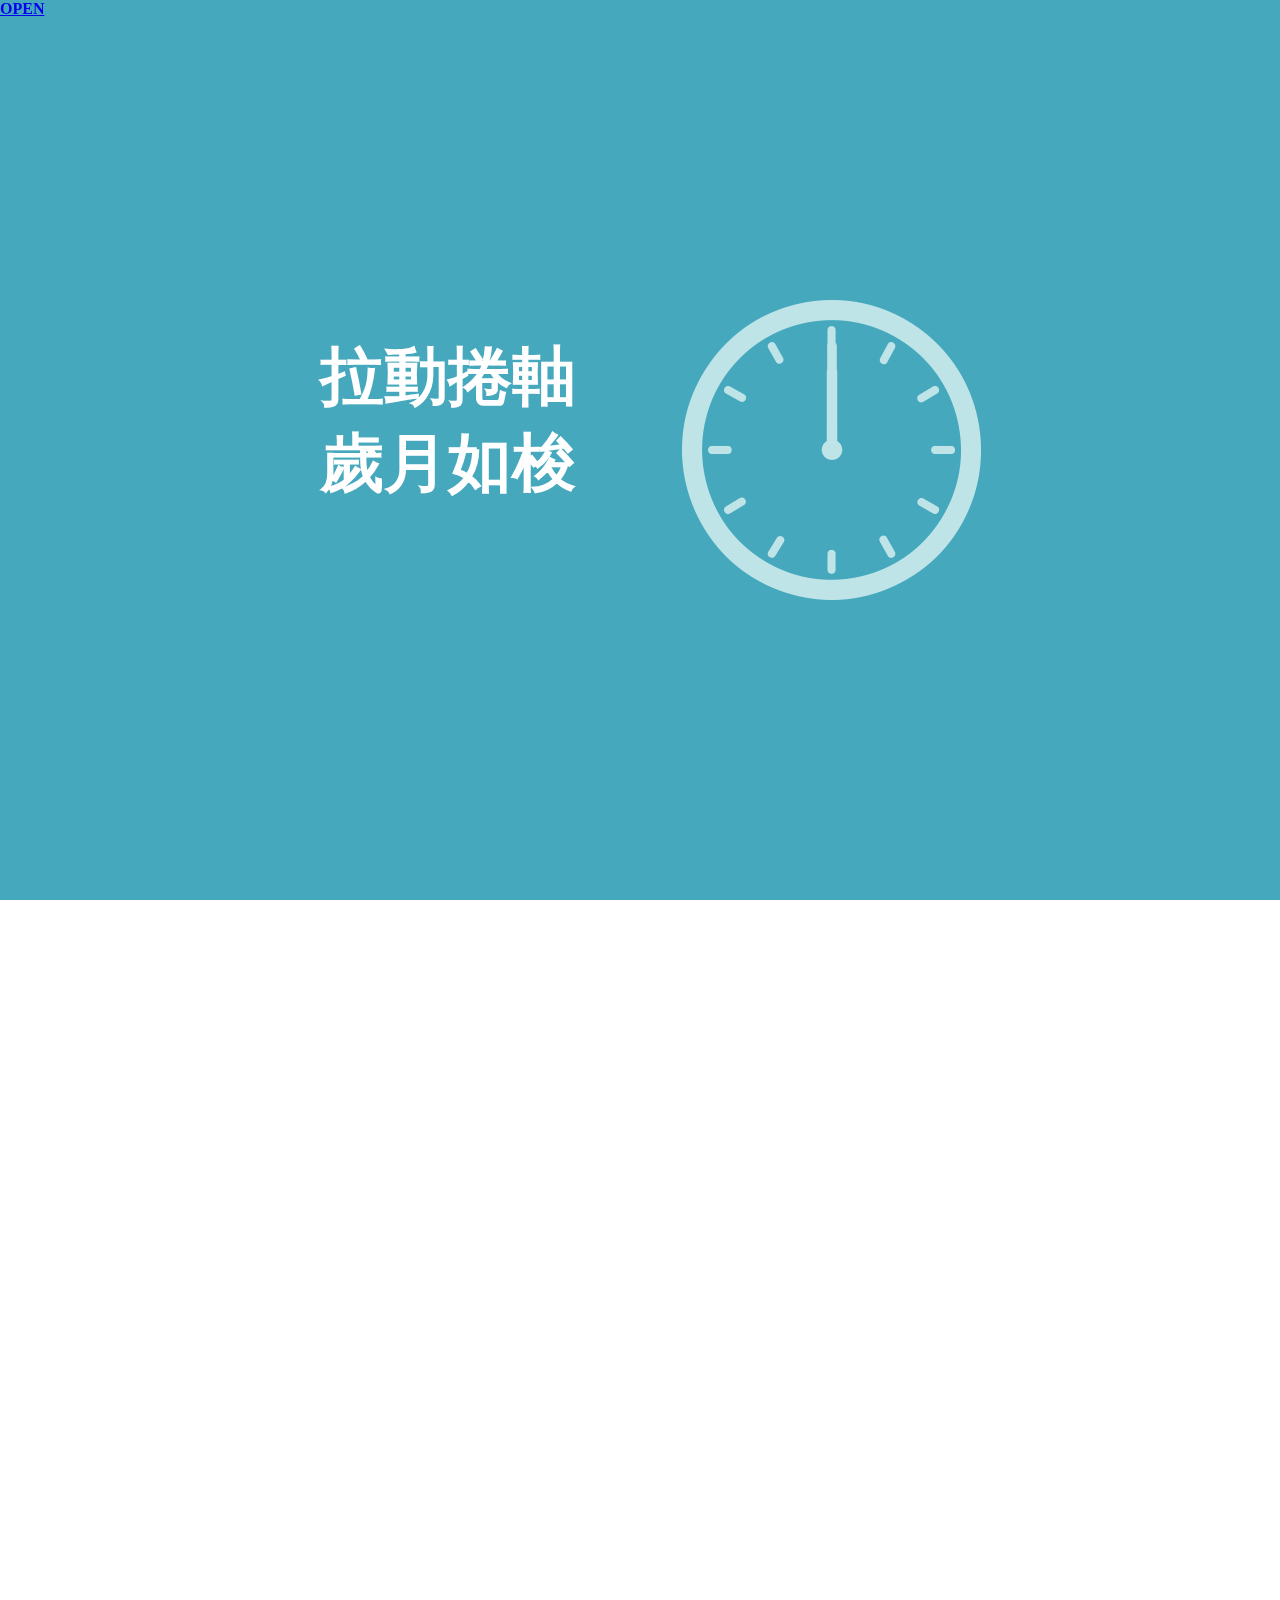
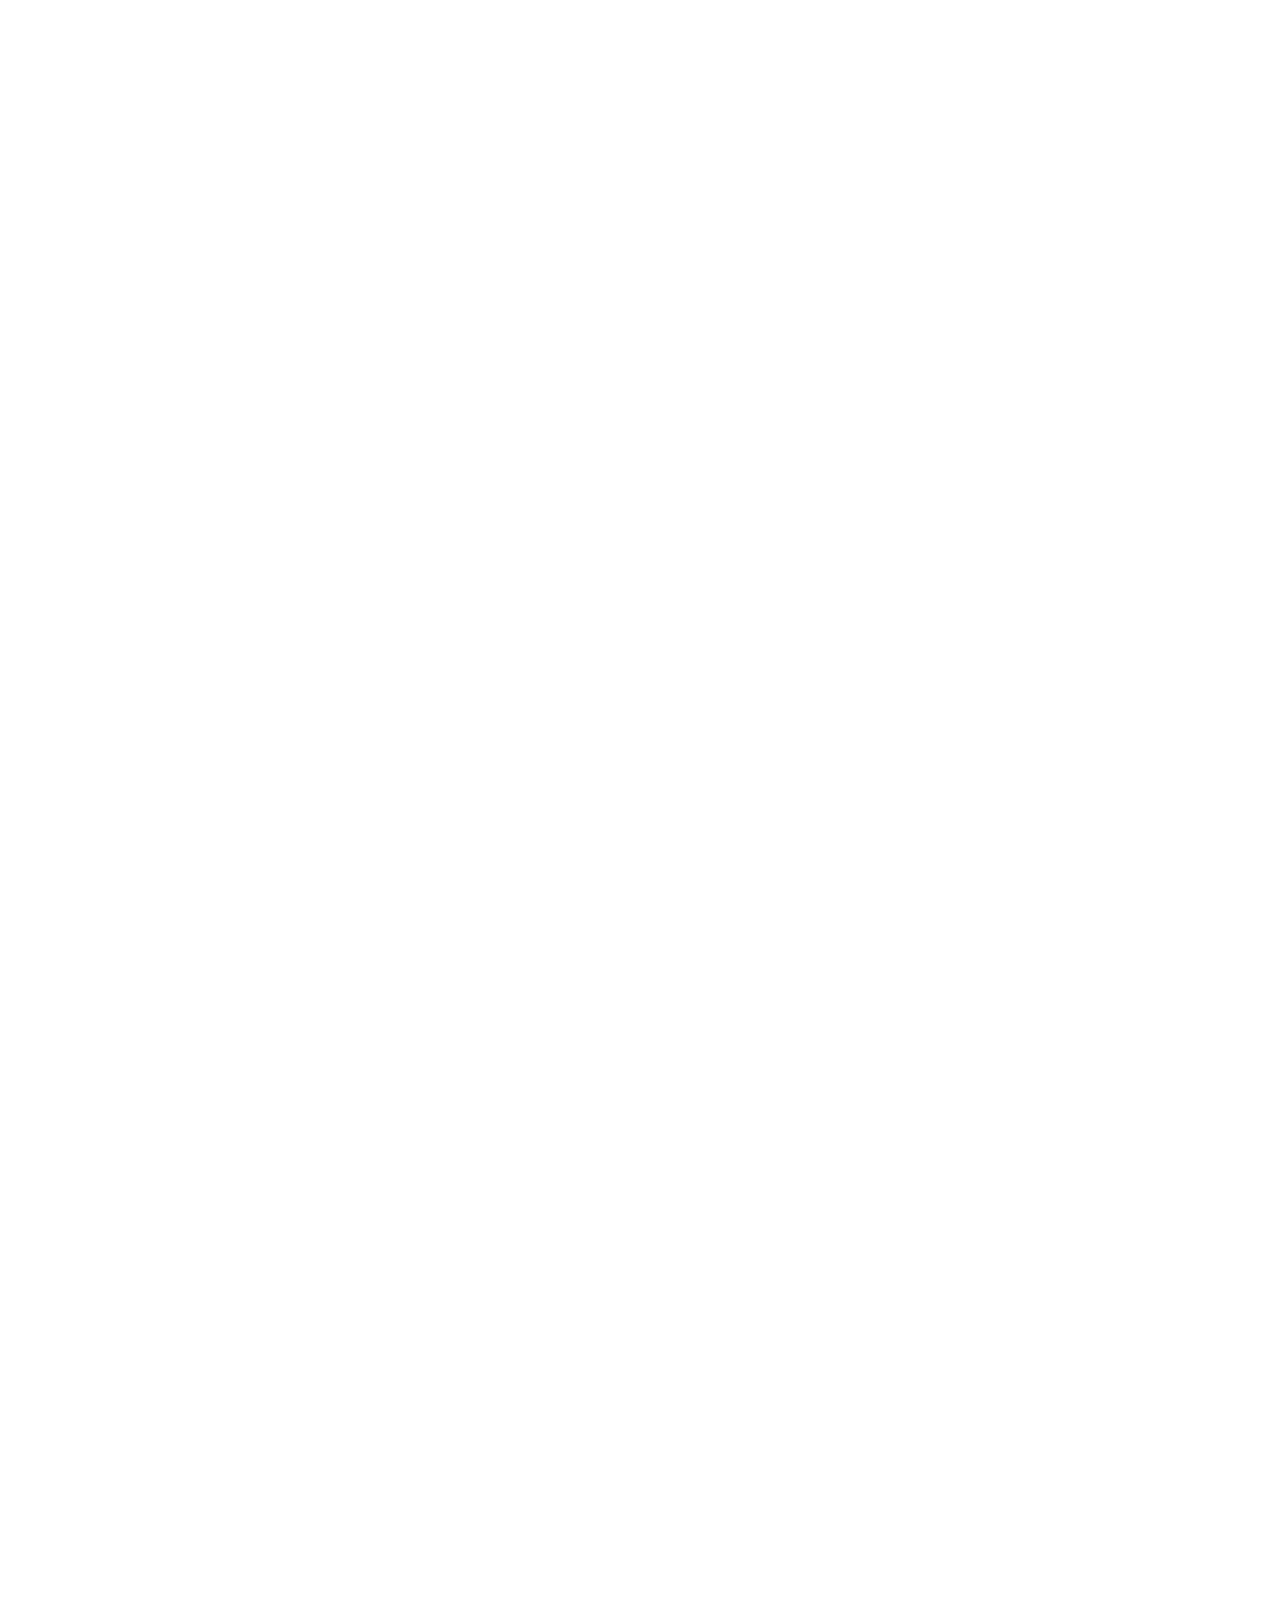
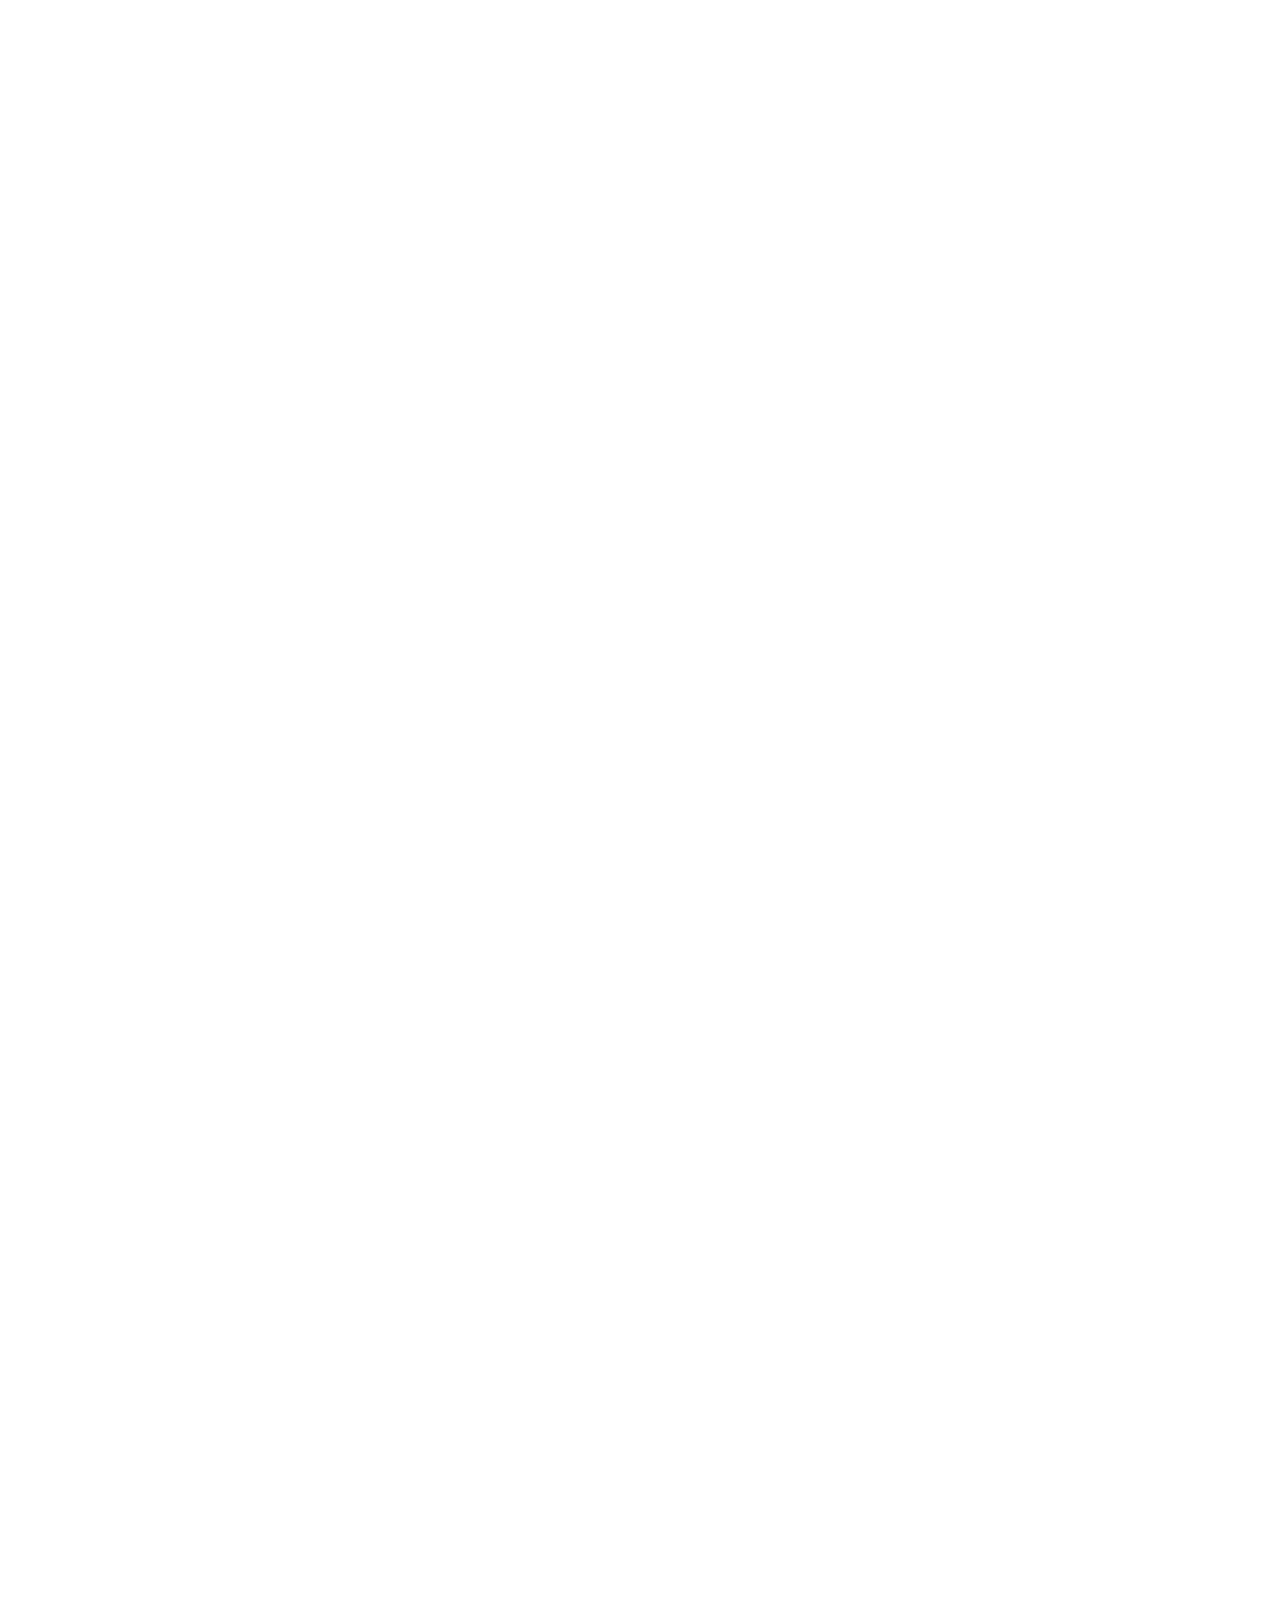
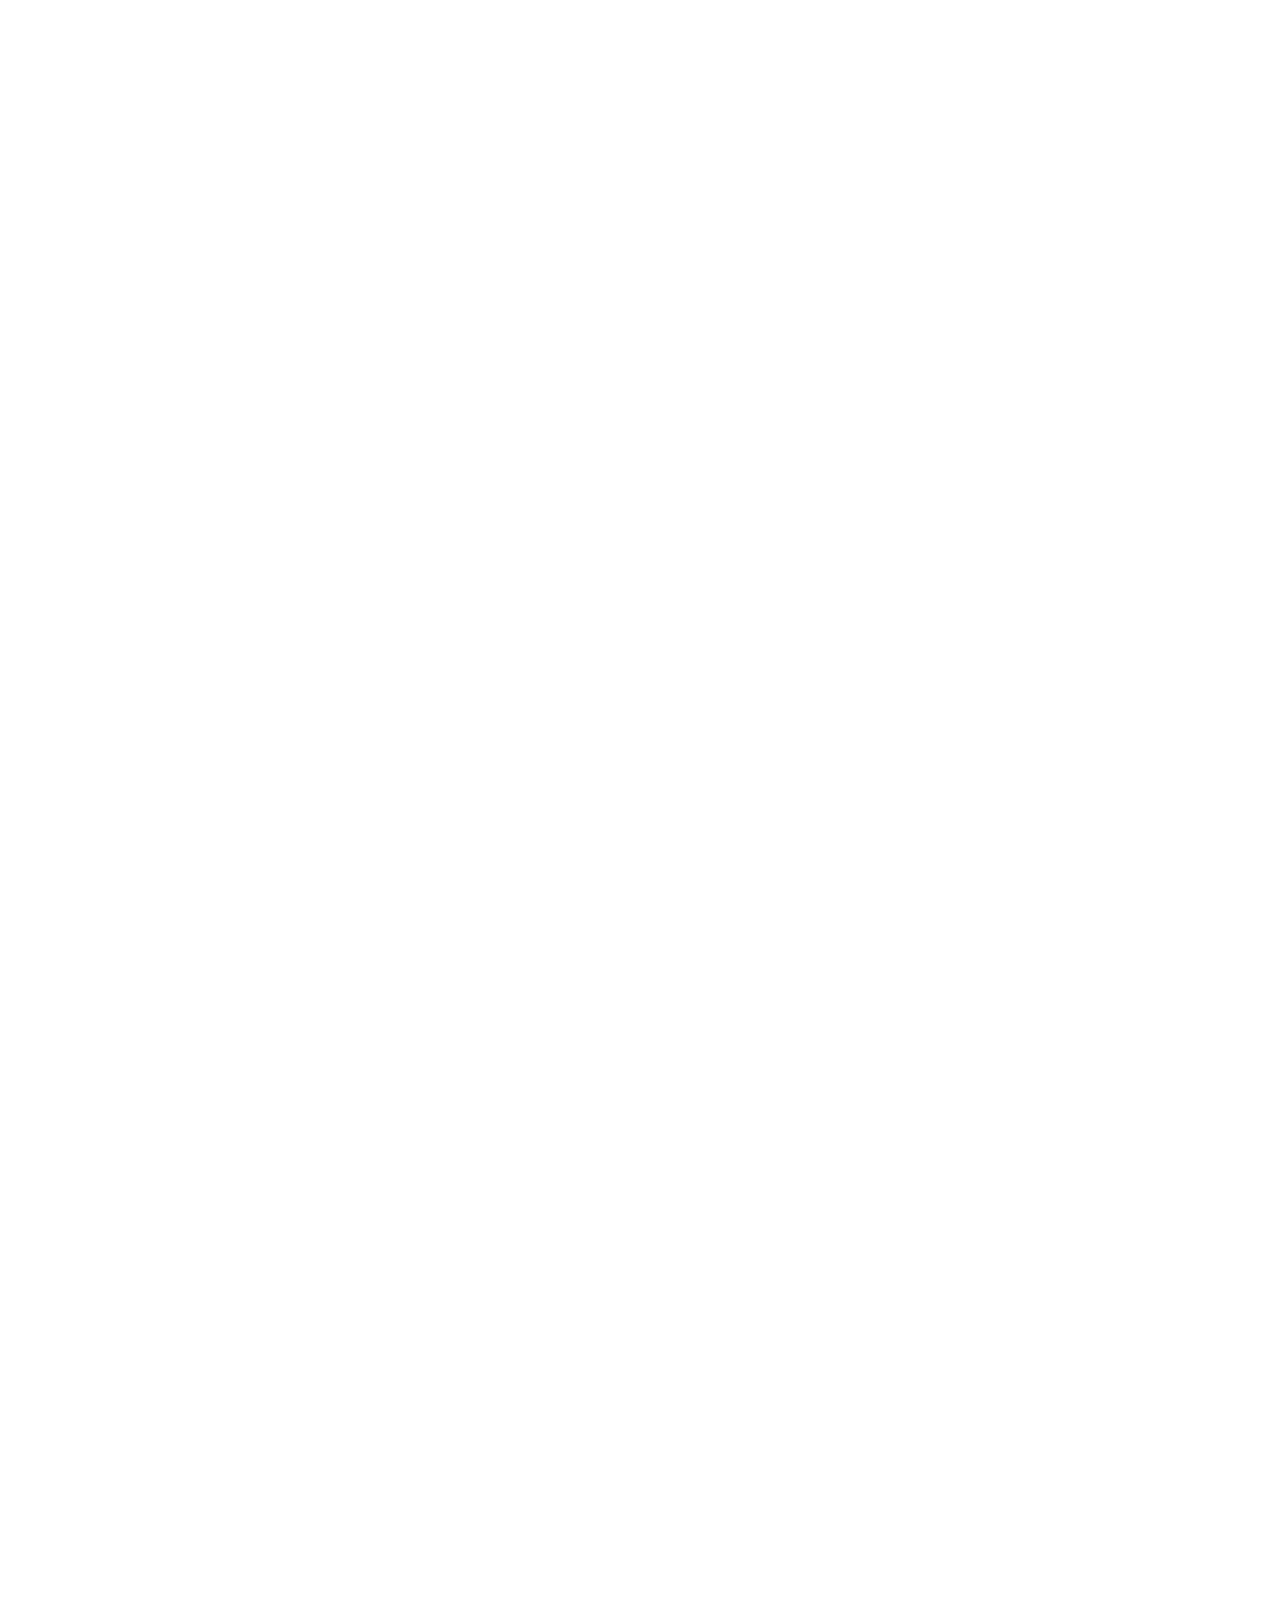
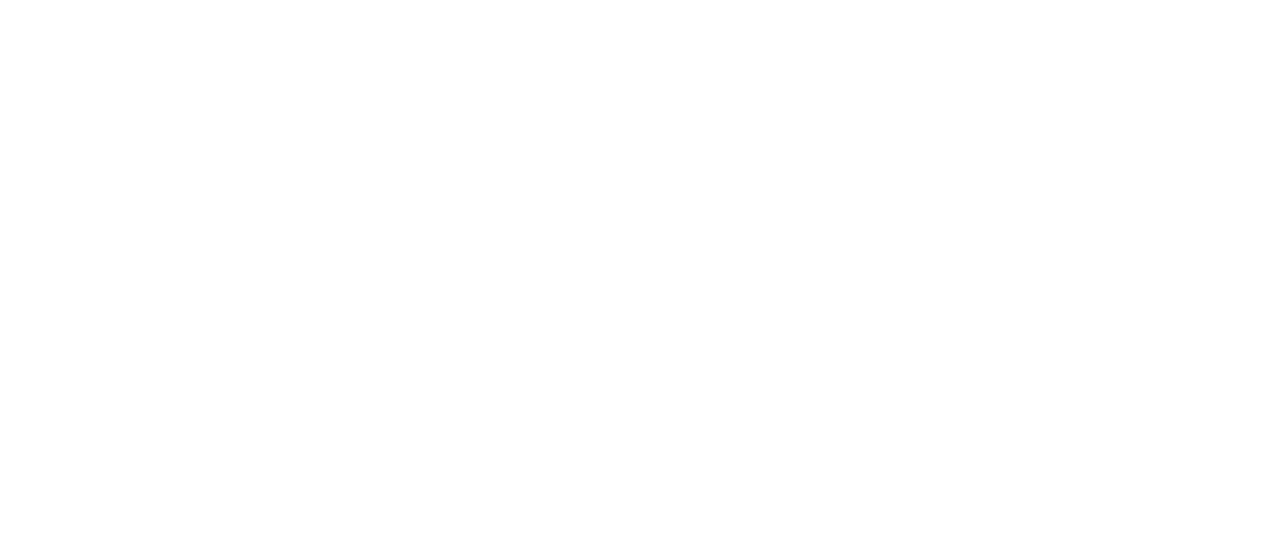
<file: demo/index.htm>
﻿<!DOCTYPE html>
<html>
<head>
	<meta charset="utf-8">
	<meta name="viewport" content="width=device-width, initial-scale=1, maximum-scale=1">
	<title>skrollr - parallax scrolling for test</title>

	<link href="http://fonts.googleapis.com/css?family=Dosis:500" rel="stylesheet" type="text/css" />

<style>
html, body {
	width:100%;
	height:100%;
	padding:0;
	margin:0;
	overflow-x:hidden;
}

.skrollable {
	/*
	 * First-level skrollables are positioned relative to window
	 */
	position:fixed;

	/*
	 * Skrollables by default have a z-index of 100 in order to make it easy to position elements in front/back without changing each skrollable
	 */
	z-index:100;
}

/*
.skrollable.unrendered {
	display:none !important;
}
*/

.skrollable .skrollable {
	/*
	 * Second-level skrollables are positioned relative their parent skrollable
	 */
	position:absolute;
}

.skrollable .skrollable .skrollable {
	/*
	 * Third-level (and below) skrollables are positioned static
	 */
	position:static;
}

	h1{
		color: #fff; font-size: 4em;
		text-align: center;
		font-family: ‘Dosis’, sans-serif;
	}
	#bg {
		top: 0; left: 0; width: 100%; height: 100%;
	}

	.holder{ width: 300px; height: 300px;
		margin-left: -150px; margin-top: -150px;
	}

	.arm { 
		width: 30px; height: 300px; 
		margin-left: -15px; margin-top: -150px; 
		-webkit-transform-origin: 50% 50%;
		-moz-transform-origin: 50% 50%; 
		-ms-transform-origin: 50% 50%; 
		-o-transform-origin: 50% 50%; 
		transform-origin: 50% 50%; 
	}

	.text1 { 
		width: 300px; height: 320px; 
		margin-left: -150px; margin-top: -160px; 
	}
 
	#cog-wrapper {
		width: 400px; height: 400px;
		margin-left: -200px; margin-top: -200px;
	}



	#cog1 { 
		width: 250px; height: 250px; 
		margin-left: 30px; margin-top: 30px; 
		-webkit-transform-origin: 50% 50%; 
		-moz-transform-origin: 50% 50%; 
		-ms-transform-origin: 50% 50%; 
		-o-transform-origin: 50% 50%; 
		transform-origin: 50% 50%; 
	}

	#cog2 {
		width: 200px; height: 200px;
		margin-left: 200px; margin-top: 200px;
		-webkit-transform-origin: 50% 50%;
  		-moz-transform-origin: 50% 50%;
  		-ms-transform-origin: 50% 50%;
  		-o-transform-origin: 50% 50%;
  		transform-origin: 50% 50%;
	}

	.text2 {
		width: 50%; height: 200px;
		margin-left: -25%; margin-top: -100px;
	}
</style>




</head>
<body>

    <div id="bg" data-0="background-color:rgb(70,168,189);" data-1400="" data-1900="background-color:rgb(133,60,79)" data-3500="" data-4000="background-color:rgb(60,60,60)" data-4950="" data-5250="background-color:rgb(255,142,73)"></div>

 <!-- First Section !-->
 <!– 時鐘 !-->
<div class="holder" data-0="top:50%; left:65%" data-1500="opacity:1" data-1700="opacity:0" style="top:50%; left:65%"><img src="img/clock.png" width="300" height="300" alt="clock"></div>
<!– 時針 !-->
<div class="arm" data-0="top:50%; left:65%; transform:rotate(0deg);" data-1400="top:50%; left:65%; transform:rotate(60deg);opacity:1" data-1600="top:50%; left:65%; transform:rotate(65deg);opacity:0" style="top:50%; left:65%"><img src="img/arm2.png" width="30" height="300" alt="clock-hand"></div>
<!– 分針 !-->
<div class="arm" data-0="top:50%; left:65%; transform:rotate(0deg);" data-1400="top:50%; left:65%; transform:rotate(720deg);opacity:1" data-1600="top:50%; left:65%; transform:rotate(790deg);opacity:0" style="top:50%; left:65%"><img src="img/arm1.png" width="30" height="300" alt="clock-hand"></div>
<!– 說明 !--> 
<div class="text1" data-0="top:50%; left:35%" data-1350="top:50%; left:35%; opacity:1" data-1650="top:50%; left:-15%; opacity:0" style="top:50%; left:35%"><h1>拉動捲軸<br>歲月如梭</h1></div>


	<!-- Second Section !-->
	<div id="cog-wrapper" data-1600="top:50%; left[quadratic]:130%" data-1900="top:50%; left:50%" data-3500="top:50%; left:50%" data-3800="top:50%; left:-130%">
	<div id="cog1" data-1600="transform:rotate(0deg);" data-3800="transform:rotate(-195deg);"><img src="img/cog1.png" width="250" height="250" alt="cog1"></div>
	<div id="cog2" data-1600="transform:rotate(0deg);" data-3800="transform:rotate(360deg);"><img src="img/cog2.png" width="200" height="200" alt="cog2"></div> 
	</div>
	<div class="text2" data-1550="top:-20%; left: 50%" data-1750="top:25%;left:50%" data-3600="" data-3800="top:-20%; left: 50%"><h1>We'll Apply</h1></div>
	<div class="text2" data-1550="top:120%; left: 50%" data-1750="top:80%;left:50%" data-3600="" data-3800="top:120%; left: 50%"><h1>Ourselves</h1></div>


	<!-- Third Section !-->
	<div class="holder" data-3900="opacity:0;" data-4000="opacity:1;" data-4950="top:50%; left:65%" data-5150="top:50%; left:125%; ">
	<img src="img/bulb.png" width="300" height="340" alt="light bulb">
	</div>
	<div class="text1" data-3800="top:120%; left:35%" data-4000="top:50%; left:35%;" data-4950="opacity:1;" data-5150="top:50%; left:-10%; opacity:0">
	<h1>Bringing<br>You A<br>Solution</h1>
	</div>


	<!-- Fourth Section !-->
	<div class="holder" data-4950="opacity:0; top:50%; left:-15%;" data-5250="opacity:1; top:50%; left:35%;">
	<img src="img/home.png" width="300" height="300" alt="home">
	</div>
	<div class="holder" data-5550="opacity:0; top:0%; left:35%;" data-5850="opacity:1; top:50%; left:35%;">
	<img src="img/tick.png" width="300" height="300" alt="tick">
	</div>	
    
	<div class="text1" data-5050="top:20%; left:65%; opacity:0" data-5350="top:40%; left:65%; opacity:1">
	<h1>We Are<br>The Home</h1>
	</div>
	<div class="text1" data-5750="top:80%; left:65%; opacity:0" data-6050="top:68%; left:65%; opacity:1">
	<h1>Of Great<br>Ideas</h1>
	</div>
    

    	<script type="text/javascript" src="skrollr.min.js"></script>

	<!--[if lt IE 9]>
	<script type="text/javascript" src="skrollr.ie.min.js"></script>
	<![endif]-->

	<script type="text/javascript">
	skrollr.init();
	</script>

	<div id="scrollinfo" style="position: fixed; top: 0; left: 0; z-index:999;"><div id="scrollinfoshow" style="background-color:black;display:none; color: white; left:10px;float:left"></div><a href="javascript:showhide()" style="float:left"><strong>OPEN</strong></a></div>
	<script type="text/javascript" src="scrollinfoshow.js"></script>

	<script type="text/javascript">
	//$(window).scroll(DisplayCurrentScroll());
	</script>
</body>
</html>
</file>
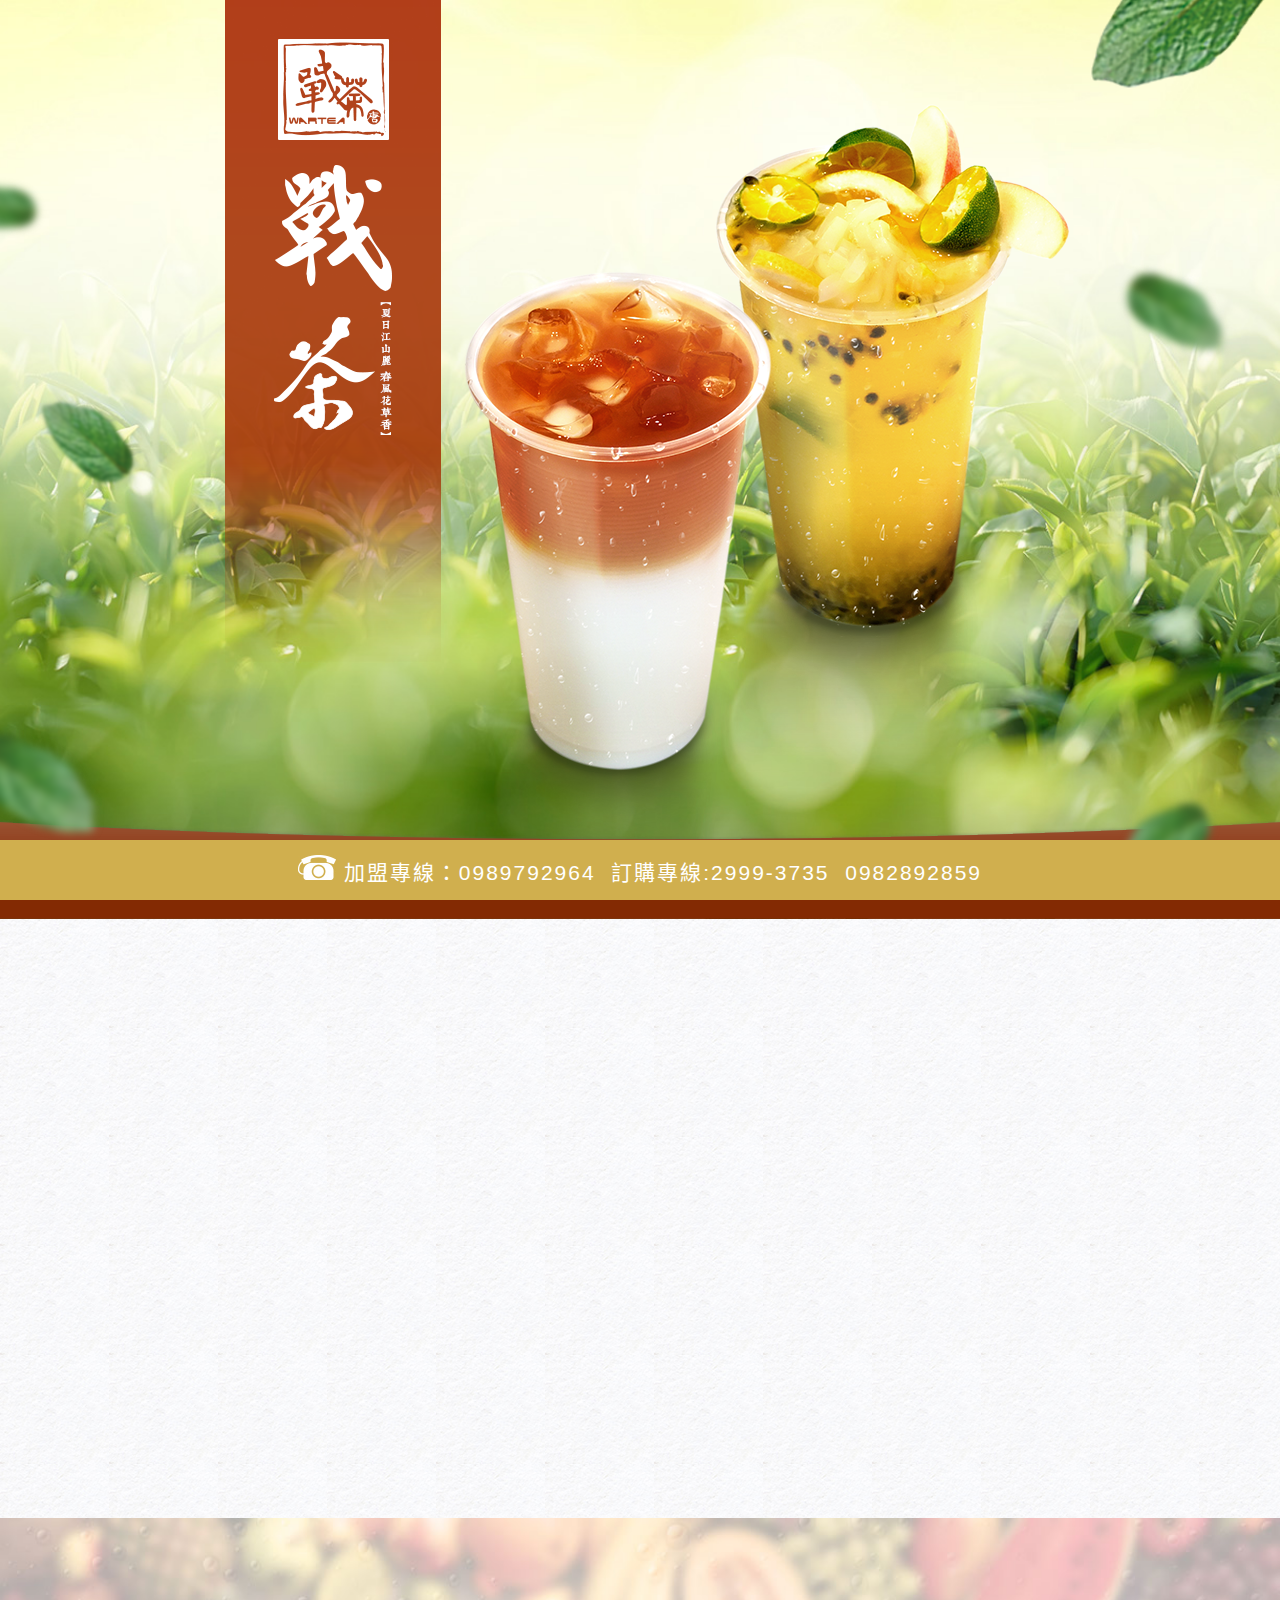
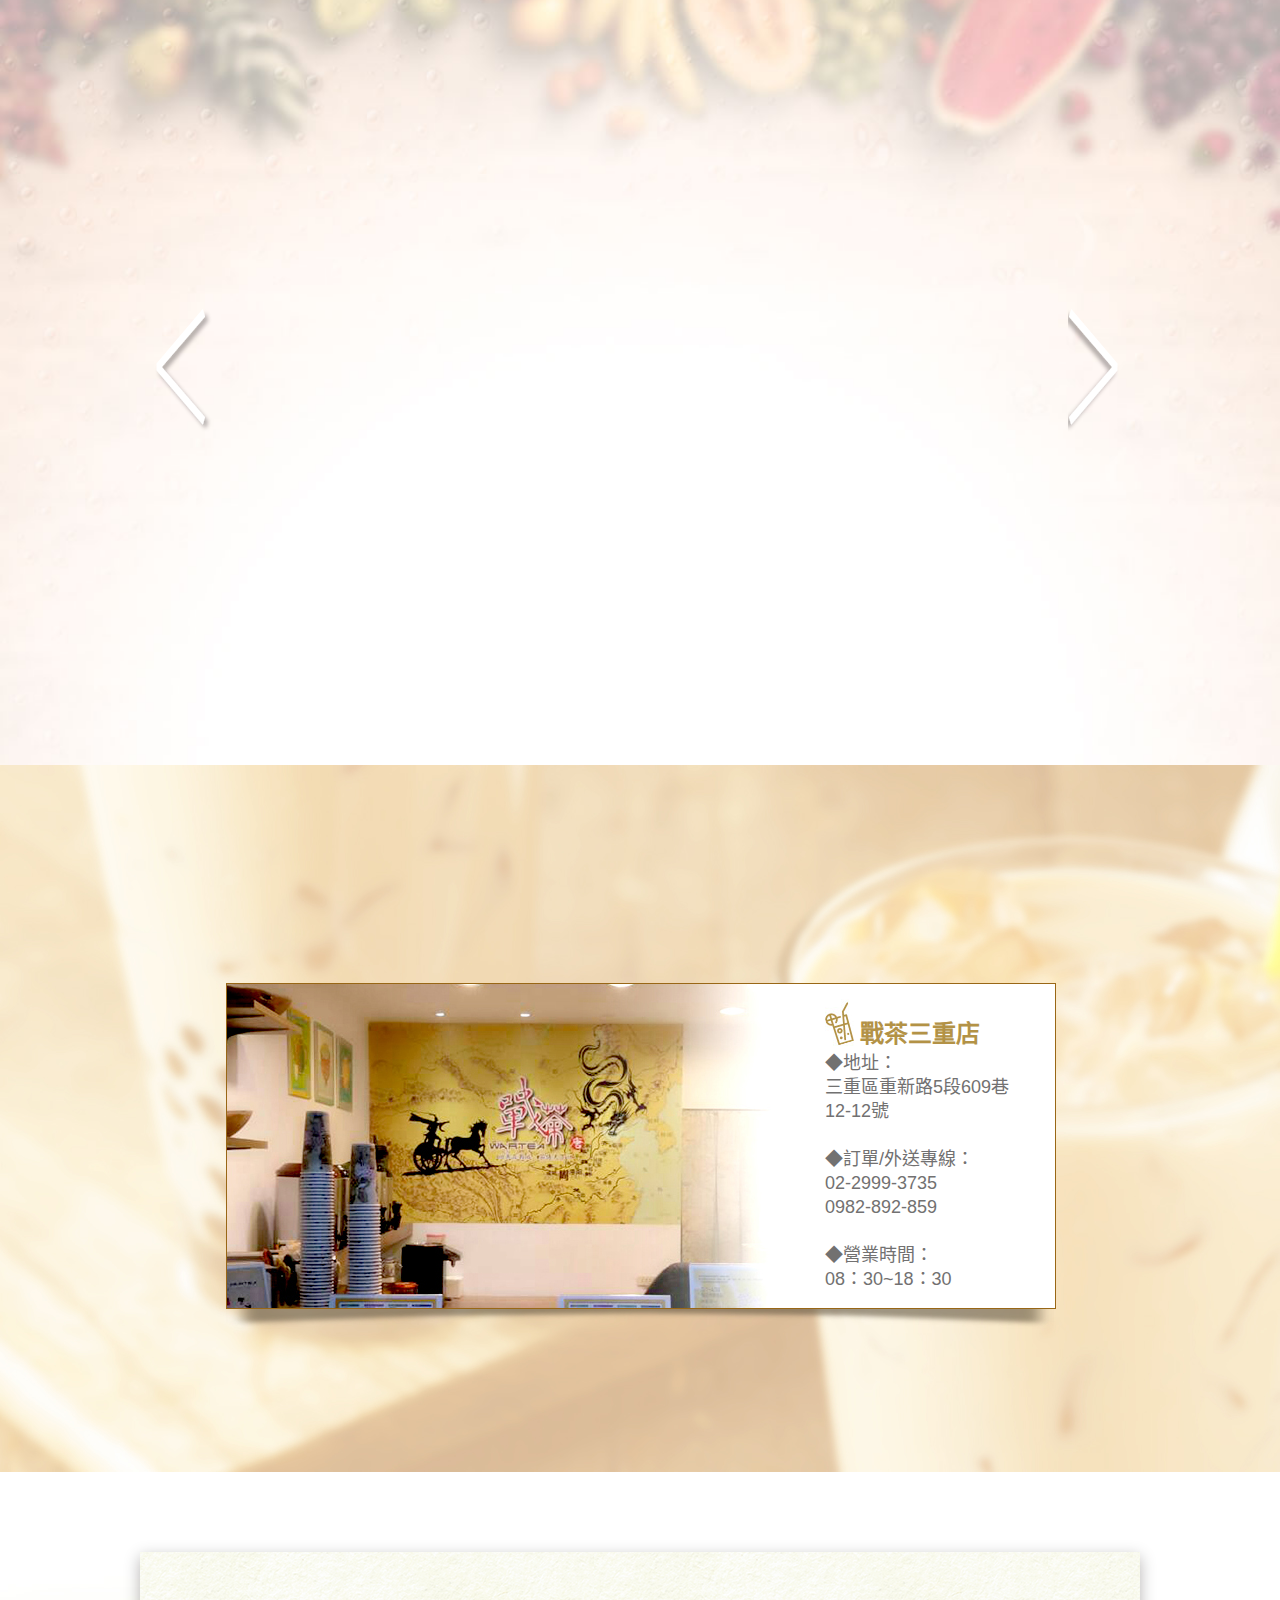
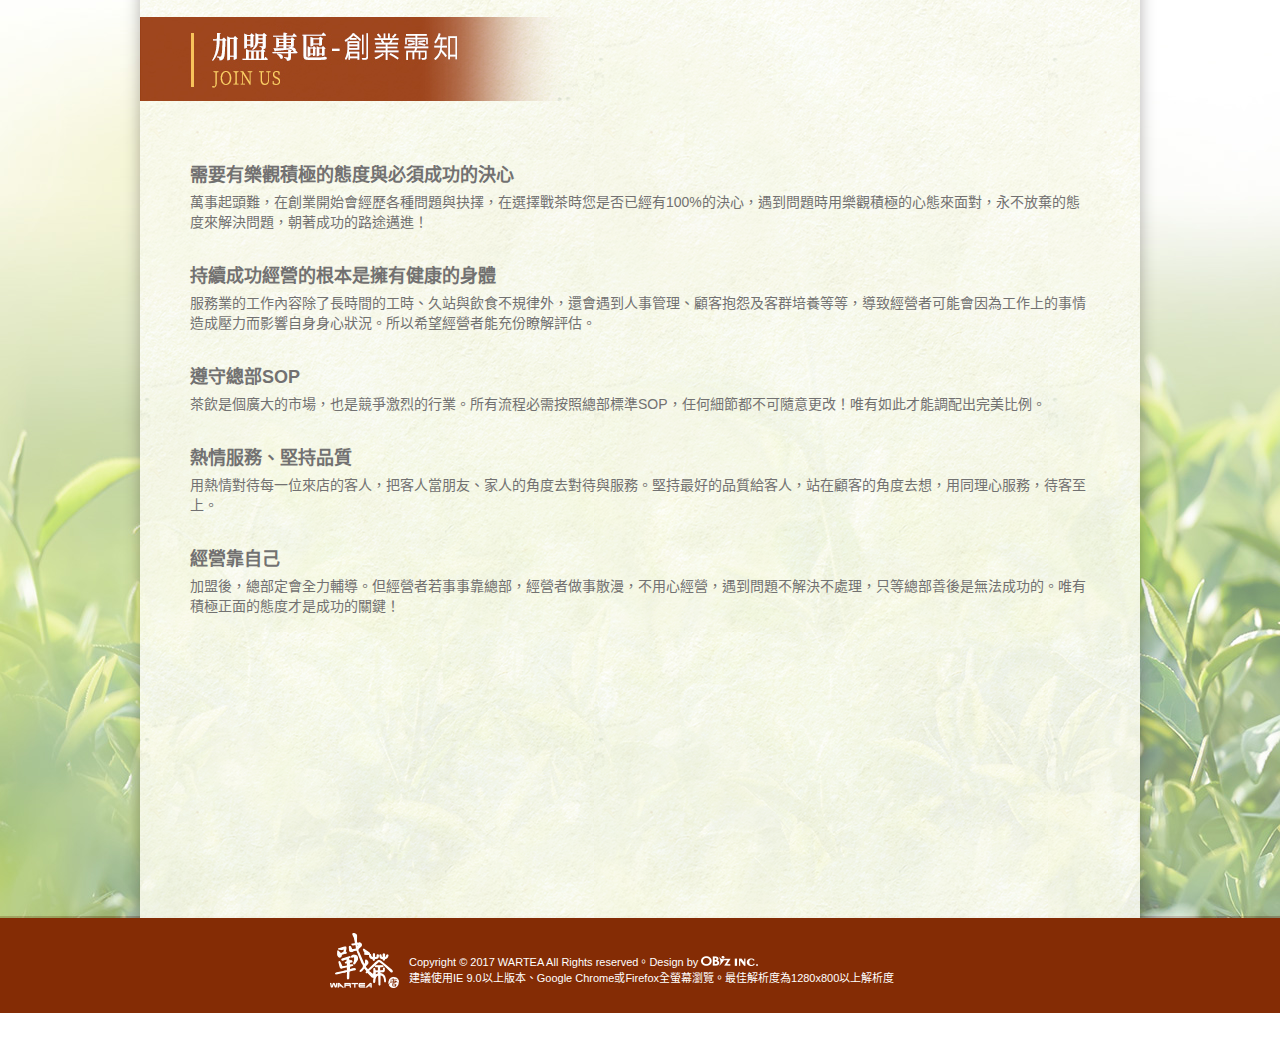
<file: backup/201710131100/index.html>
﻿<!DOCTYPE html>
<html>

<head>
    <meta http-equiv="content-type" content="text/html; charset=UTF-8">
    <meta http-equiv="X-UA-Compatible" content="IE=edge;IE=11;IE=10;IE=9;IE=8">
    <title>WARTEA戰茶</title>
    <meta name="company" content="戰茶" />
    <meta name="copyright" content="本網頁著作權為戰茶所有">
    <meta name="description" content="戰茶，讓每一位客人喝到的不只是一杯茶，而是我們對茶的用心與堅持和人情味。 " />
    <meta name="Keywords" content="戰茶,WARTEA,戰茶三重店,三重手搖杯,三重手搖店,湯城手搖飲料,湯城手搖杯,重新路手搖杯,重新路手搖飲料,新莊手搖杯,新莊手搖飲料,飲料外送,手搖杯外送,清香鐵觀音,百香仙紫,芒果冰沙,多多找綠茶,話梅綠茶" />
    <meta name="publisher" content=" WARTEA戰茶" />
    <meta name="page-topic" content="戰茶，讓每一位客人喝到的不只是一杯茶，而是我們對茶的用心與堅持和人情味。" />
    <meta http-equiv="Content-Language" content="zh-TW" />
    <meta name="distribution" content="Taiwan" />
    <meta name="robots" content="all" />
    <meta name="robots" content="index, follow" />
    <meta name="revisit-after" content="1 days" />
    <meta name="rating" content="general" />
    <meta name="URL" content=" http://www.wartea.com.tw " />
    <meta property="og:title" content=" WARTEA戰茶"></meta>
    <meta property="og:type" content="website"></meta>
    <meta property="og:url" content=" http://www.wartea.com.tw "></meta>
    <meta property="og:image" content="images/favicon.ico"></meta>
    <meta property="og:site_name" content=" WARTEA戰茶"></meta>
    <meta property="og:description" content=" 戰茶，讓每一位客人喝到的不只是一杯茶，而是我們對茶的用心與堅持和人情味。"></meta>
    <meta name="viewport" content="width=device-width, initial-scale=1, maximum-scale=1">
    <link rel="Shortcut icon" href="images/favicon.ico" />
    <link rel="Bookmark" href="images/favicon.ico" />
    <link rel="bookmark" href="images/favicon.ico" type="image/ico" />
    <link href="css/layout.css" rel="stylesheet" type="text/css">
    <link href="css/mobile.css" rel="stylesheet">
    <link rel="stylesheet" href="css/owl.carousel.min.css">
    <link rel="stylesheet" href="css/owl.theme.default.min.css">
    <script type="text/javascript" src="js/jquery-1.10.1.js"></script>
    <script type="text/javascript" src="js/skrollr.min.js"></script>
    <!--[if lt IE 9]>
      <script type="text/javascript" src="js_index/skrollr.ie.min.js"></script>
    <![endif]-->
    <!--[if lt IE 9]>
      <script src="include/css3-mediaqueries.js"></script>
      <script src="http://html5shim.googlecode.com/svn/trunk/html5.js"></script>
    <![endif]-->
    <script src="js/jquery.min.js"></script>
    <script src="js/owl.carousel.js"></script>
    <script src="js/jquery.mousewheel.min.js"></script>
</head>

<body>
    <!--loading開始-->
    <div id="loading_wrapper" class="noScroll">
        <div class="loading"></div>
    </div>
    <!--loading END-->
    <div class="banner" id="b1">
        <div class="green"></div>
        <div class="wrap">
            <h1 class="logo">戰茶</h1>
            <div class="drink"></div>
            <div class="left_leaf">
                <div class="left_leaf1"></div>
                <div class="left_leaf2"></div>
            </div>
            <div class="right_leaf">
                <div class="right_leaf1"></div>
                <div class="right_leaf2"></div>
            </div>
        </div>
    </div>
    <div class="header_border">
        <div class="wrap">
            <div class="left_leaf3"></div>
            <div class="right_leaf3"></div>
        </div>
        <header>
            <div id="header-wrap">
                <h1><a href="index.html"></a></h1>
                <a id="mobile-nav-btn" class=""><span></span><span></span><span></span></a>
                <nav>
                    <div>
                        <span class="head_logo" data-anchor-target=".banner" data--700-bottom="opacity:0" data--880-bottom="opacity:1"> <a id="a1" href="#a2"></a></span>
                        <span class="nav-about"><a href="#b2">品牌故事</a></span>
                        <span class="nav-about href"><a href="https://www.facebook.com/%E6%88%B0%E8%8C%B6-1205598822798044/?fref=ts" target="_blank">最新消息</a></span>
                        <span class="nav-about"><a href="#b2_5">產品推薦</a></span>
                        <span class="nav-about href"><a href="https://www.facebook.com/%E6%88%B0%E8%8C%B6-1205598822798044/?fref=ts" target="_blank">產品DM</a></span>
                        <span class="nav-about"><a href="#b3">門市據點</a></span>
                        <span class="nav-about"><a href="#b4">加盟專區</a></span>
                    </div>
                </nav>
            </div>
        </header>
    </div>
    <!--第二場景-->
    <div class="second" id="b2">
        <div class="wrap">
            <div class="article" data-anchor-target=".second" data-300-top="filter:alpha(opacity= 0);-moz-opacity:0;opacity:0;top:50px" data-69-top="filter:alpha(opacity=100);-moz-opacity:100;opacity:1;top:50px">
                <div class="second2">品牌故事</div>
                <div class="second3">小時候，常看到爺爺閒來無事時，就會整理茶具，沖洗茶壼。每當家中有親朋好友來訪時，就會看到爺爺開始準備茶葉泡茶，招待每一位來訪的客人。
                    <br/>
                    <br/>此時聞到陣陣的茶香，看到大人喝著茶對茶讚不絕口，天南地北的聊了起來，感受到人與人之間的親切感，非常融洽。當客人要離開時，就會對爺爺說：謝謝您的好茶招待，有空一定會常來。等長大後，才知道爺爺為了泡出一壼好茶，除了上等茶葉外，不同茶種也有不同屬性。茶的溫度、沖泡時間、茶具的清洗保養等等更是不可忽視的重要環節。
                    <br/>
                    <br/>爺爺說為了讓來家中的客人，喝到好茶，看到客人帶著滿意的笑容離開，一切都是值得的。秉持著爺爺對泡茶的環節，還有對茶葉挑選的堅持，各方面都不含糊的功夫及細心，戰茶因此而生。泡出每一杯好茶，讓每一位客人喝到的不只是一杯茶，而是我們對茶的用心與堅持和人情味。
                </div>
            </div>
            <div class="article2">
                <img src="images/leaf.png" data-anchor-target=".second" class="leaf_b" data-300-bottom="filter:alpha(opacity=0);-moz-opacity:0;opacity:0; margin-top: -50px;" data-100-bottom="filter:alpha(opacity=100);-moz-opacity:100;opacity:1; margin-top: -20px;">
                <img src="images/cup.png" data-anchor-target=".second" class="cup" data-300-bottom="filter:alpha(opacity=0);-moz-opacity:0;opacity:0;top: 100px;" data-100-bottom="filter:alpha(opacity=100);-moz-opacity:100;opacity:1;top:0px;">
            </div>
        </div>
    </div>
    <!--第二.五場景-->
    <div class="second" id="b2_5">
        <div class="wrap">
            <div class="second2" data-anchor-target="#b2_5" data-300-top="filter:alpha(opacity= 0);opacity:0;" data-69-top="filter:alpha(opacity=100);0;opacity:1;top:">產品推薦</div>
            <div class="clear"></div>
            <div class="img_box">
                <button class="owl_prev" type="button"></button>
                <button class="owl_next" type="button"></button>
                <div id="owl-pro" class="owl-carousel" data-anchor-target="#b2_5" data-300-bottom="filter:alpha(opacity=0);opacity:0;-webkit-transform: translate3d(-100%, 0px, 0); transform: translate3d(-100%, 0px, 0);" data-180-bottom="filter:alpha(opacity=100);opacity:1;-webkit-transform: translate3d(0px, 0px, 0); transform: translate3d(0px, 0px, 0);">
                    <div class="item"><img src="images/pro_001.png" alt="" width="600" height="926" />
                    </div>
                    <div class="item"><img src="images/pro_002.png" alt="" width="600" height="995" />
                    </div>
                    <div class="item"><img src="images/pro_003.png" alt="" width="600" height="995" />
                    </div>
                    <div class="item"><img src="images/pro_004.png" alt="" width="600" height="995" />
                    </div>
                    <div class="item"><img src="images/pro_005.png" alt="" width="600" height="995" />
                    </div>
                </div>
            </div>
            <div class="clear"></div>
            <div class="txt_box" data-anchor-target="#b2_5" data-300-bottom="filter:alpha(opacity=0);opacity:0;-webkit-transform: translate3d(0, 100%, 0); transform: translate3d(0, 100%, 0);" data-50-bottom="filter:alpha(opacity=100);opacity:1;-webkit-transform: translate3d(0, 0px, 0); transform: translate3d(0, 0px, 0);">
                <div id="owl-txt" class="owl-carousel">
                    <div class="item">
                        <div class="txt">
                            <h3>新鮮水果茶</h3>
                            <p>以新鮮柳橙(柳丁汁)與新鮮百香果為基底,加上柳橙,葡萄柚與金桔等當令盛產水果切片和椰果,絕不添加任何濃縮汁調味,可同時喝到新鮮果粒和補充身體所需的維他命C,新鮮原汁好滋味.也可做熱飲,一年四季都可以喝的到.
                            </p>
                        </div>
                    </div>
                    <div class="item">
                        <div class="txt">
                            <h3>波霸奶茶</h3>
                            <p>選用特級奶精粉搭配特選醇香紅茶,調配出奶茶濃郁綿密口感,再加上特製黑糖手工現煮粉圓,喝起來香濃不甜膩.喜歡珍珠奶茶的您一定要試試.
                            </p>
                        </div>
                    </div>
                    <div class="item">
                        <div class="txt">
                            <h3>紅茶鮮奶茶</h3>
                            <p>特選醇香紅茶加上養樂多優質鮮乳,喝下去能感受到紅茶的香味和濃醇的鮮奶,二者完美比例融合在一起,入口唇齒留,順口好喝您一定要試試.
                            </p>
                        </div>
                    </div>
                    <div class="item">
                        <div class="txt">
                            <h3>百香愛玉小紫蘇</h3>
                            <p>以新鮮百香果加上愛玉和小紫蘇(小紫蘇又稱為羅勒籽,富含膳食纖維).絕妙搭配是您夏天絶不可錯過的飲品.
                            </p>
                        </div>
                    </div>
                    <div class="item">
                        <div class="txt">
                            <h3>洛神花茶</h3>
                            <p>使用新鮮乾燥的洛神大火熬煮,絕非市售甜度固定的濃縮汁可取代.酸酸甜甜好滋味.夏天一定要來上一杯,暑氣肯定全消
                            </p>
                        </div>
                    </div>
                </div>
            </div>
            <div class="clear"></div>
        </div>
    </div>
    <!--第三場景-->
    <div class="third" id="b3">
        <div class="wrap wrap2">
            <div class="third2" data-anchor-target=".third" data-500-top="filter:alpha(opacity= 0);-moz-opacity:0;opacity:0;" data-300-top="filter:alpha(opacity=100);-moz-opacity:100;opacity:1"></div>
            <!--<div id="owl-demo" class="owl-carousel" style="display:block; clear:both; padding-top:50px;" data-anchor-target=".third" data-300-top="filter:alpha(opacity= 0);-moz-opacity:0;opacity:0;flaot:left" data-100-top="filter:alpha(opacity=100);-moz-opacity:100;opacity:1">-->
            <div id="owl-demo" class="owl-carousel" style="display:block; clear:both; padding-top:50px;">
                <!-- 只有一個店家pc-->
                <div class="pc_store">
                    <dl class="pc_C1">
                        <dd>
                            <img src="images/four.jpg"></dd>
                        <dt>
                            <h3>戰茶三重店</h3>
                            <span class="add">◆地址：
                  <br/>三重區重新路5段609巷12-12號
                  <br/>
                  <br/>◆訂單/外送專線：
                  <br/>02-2999-3735
                  <br/>0982-892-859
                  <br/>
                  <br/>◆營業時間：
                  <br/>08：30~18：30</span></dt>
                    </dl>
                    <div align="center"><img src="images/shadow.png" class="third_shadow" style="width:100%;height:20px;"></div>
                </div>
                <!-- 只有一個店家pc-->
                <div class="mobile_store">
                    <dl class="C1">
                        <dd>
                            <img src="images/third.jpg"></dd>
                        <dt>
                            <h3>戰茶三重店</h3>
                            <span class="add">◆地址：
                      <br/>三重區重新路5段609巷12-12號
                      <br/>
                      <br/>◆訂單/外送專線：
                      <br/>02-2999-3735
                      <br/>0982-892-859
                      <br/>
                      <br/>◆營業時間：
                      <br/>08：30~18：30</span></dt>
                    </dl>
                    <div align="center"><img src="images/shadow.png" class="third_shadow"></div>
                </div>
                <!-- 
          <div>
            <dl class="C1">
              <dd>
                <img src="images/third.jpg"></dd>
              <dt>
                <h3>戰茶三重店</h3>
                <span class="add">◆地址：
                  <br/>三重區重新路5段609巷12-12號
                  <br/>
                  <br/>◆訂單/外送專線：
                  <br/>02-2999-3735
                  <br/>0982-892-859
                  <br/>
                  <br/>◆營業時間：
                  <br/>08：30~18：30</span></dt>
            </dl>
            <img src="images/shadow.png" class="third_shadow">
          </div>
          
          <div>
            <dl class="C1">
              <dd>
                <img src="images/third.jpg"></dd>
              <dt>
                <h3>戰茶三重店</h3>
                <span class="add">◆地址：
                  <br/>三重區重新路5段609巷12-12號
                  <br/>
                  <br/>◆訂單/外送專線：
                  <br/>02-2999-3735
                  <br/>0982-892-859
                  <br/>
                  <br/>◆營業時間：
                  <br/>08：30~18：30</span></dt>
            </dl>
            <img src="images/shadow.png" class="third_shadow">
          </div>
         
          <div>
            <dl class="C1">
              <dd>
                <img src="images/third.jpg"></dd>
              <dt>
                <h3>戰茶三重店</h3>
                <span class="add">◆地址：
                  <br/>三重區重新路5段609巷12-12號
                  <br/>
                  <br/>◆訂單/外送專線：
                  <br/>02-2999-3735
                  <br/>0982-892-859
                  <br/>
                  <br/>◆營業時間：
                  <br/>08：30~18：30</span></dt>
            </dl>
            <img src="images/shadow.png" class="third_shadow">
          </div>
          -->
            </div>
        </div>
    </div>
    <!--第四場景-->
    <div class="four">
        <div class="width1000" id="b4" data-anchor-target=".four">
            <img src="images/join.jpg" class="join">
            <div class="join_b">
                <h5>需要有樂觀積極的態度與必須成功的決心</h5>
                <p class="con">萬事起頭難，在創業開始會經歷各種問題與抉擇，在選擇戰茶時您是否已經有100%的決心，遇到問題時用樂觀積極的心態來面對，永不放棄的態度來解決問題，朝著成功的路途邁進！</p>
                <h5>持續成功經營的根本是擁有健康的身體</h5>
                <p class="con">服務業的工作內容除了長時間的工時、久站與飲食不規律外，還會遇到人事管理、顧客抱怨及客群培養等等，導致經營者可能會因為工作上的事情造成壓力而影響自身身心狀況。所以希望經營者能充份瞭解評估。</p>
                <h5>遵守總部SOP</h5>
                <p class="con">茶飲是個廣大的市場，也是競爭激烈的行業。所有流程必需按照總部標準SOP，任何細節都不可隨意更改！唯有如此才能調配出完美比例。</p>
                <h5>熱情服務、堅持品質</h5>
                <p class="con">用熱情對待每一位來店的客人，把客人當朋友、家人的角度去對待與服務。堅持最好的品質給客人，站在顧客的角度去想，用同理心服務，待客至上。</p>
                <h5>經營靠自己</h5>
                <p class="con">加盟後，總部定會全力輔導。但經營者若事事靠總部，經營者做事散漫，不用心經營，遇到問題不解決不處理，只等總部善後是無法成功的。唯有積極正面的態度才是成功的關鍵！</p>
            </div>
        </div>
        <div id="owl-demo1" class="owl-carousel" data-anchor-target=".four" data-300-bottom="filter:alpha(opacity=0);-moz-opacity:0;opacity:0;top: 100px;" data-100-bottom="filter:alpha(opacity=100);-moz-opacity:100;opacity:1;top:0px;">
            <div><img src="images/drink1.png"></div>
            <div><img src="images/drink2.png"></div>
            <div><img src="images/drink3.png"></div>
            <div><img src="images/drink4.png"></div>
            <div><img src="images/drink5.png"></div>
        </div>
    </div>
    <!--第四場景end-->
    <div class="footer" data-anchor-target="body" data-8000-bottom="position:fixed; bottom:0" data-89-bottom="position:relative ; bottom:0;">
        <div class="wrap">
            <div align="center">
                <img src="images/telephone.jpg" class="telephone">&nbsp;加盟專線：0989792964&nbsp;&nbsp;<span class="order">訂購專線:2999-3735&nbsp;&nbsp;0982892859</span>
            </div>
        </div>
    </div>
    <div class="footer_logo">
        <div class="width687">
            <h4></h4>
            <div class="Copyright">Copyright © 2017 WARTEA All Rights reserved。Design by <a href="http://www.obiz.com.tw/" target="_blank"><img src="images/obiz.png" width="57" height="10"></a>
                <br/>建議使用IE 9.0以上版本、Google Chrome或Firefox全螢幕瀏覽。最佳解析度為1280x800以上解析度
            </div>
        </div>
    </div>
    <div class="cd-top">Top</div>
    <!--[if lt IE 9]>
      <script type="text/javascript" src="skrollr.ie.min.js"></script>
    <![endif]-->
    <script type="text/javascript">
    var navswitch = 0,
        menuopen = 0;
    var current = 0,
        itemcount = $('#slide li').size(),
        realserial = itemcount - 1,
        slidedot = $('#dot a'),
        inout = 0,
        autospeed = 4000,
        speed = 600,
        winWidth = $('body').width(),
        dotwidth = 0 - (itemcount * 32 + 20) / 2,
        RWD = navigator.userAgent,
        TT;

    function mobileNav() {
        var document_height = $(document).height();
        var window_width = $(window).width();
        var window_height = $(window).height();
        if (menuopen == 0) {
            $('.head_logo').css('display', 'none');
            $('.footer').css('z-index', '1'); //手機選單滑下來.footer位置往下
            $('nav').stop(true, false).slideDown(300, function() { menuopen = 1 });
            $('#mobile-nav-btn').addClass('close');
            if (window_height < 416 && window_width < 1000) {
                $('#header-wrap nav').css({ "overflow": "auto", "padding-bottom": "69px" });

            }
            $('#header-wrap nav>div').css({ "height": document_height + "px" });
        } else if (menuopen == 1) {
            $('.footer').css('z-index', '1000'); //手機選單滑下來.footer位置往上
            $('nav').stop(true, false).slideUp(300, function() { menuopen = 0 });
            $('#mobile-nav-btn').removeClass();
        }
    }

    $(function() {
        var window_width = $(window).width();
        var window_height = $(window).height();
        if (RWD.match(/iPhone|iPad|iPod|Android|BlackBerry/i)) {
            $('#mobile-nav-btn').on('touchstart', mobileNav);
            $('.right_leaf,.left_leaf').css('display', 'none'); //在以上裝置葉子隱藏

        } else {
            $('#mobile-nav-btn').on('click', mobileNav);
        }
        // 店家
        //$('#owl-demo').owlCarousel({
        //    loop:true,
        //    margin:10,
        //    nav:true,
        //    responsive:{
        //        0:{
        //            items:1
        //        },
        //        900:{
        //            items:2
        //        },
        //        990:{
        //            items:3
        //        }
        //    }
        //});
        // 飲料
        $('#owl-demo1').owlCarousel({
            loop: false,
            margin: 10,
            nav: false,
            mouseDrag: false,
            touchDrag: false,
            responsive: {
                0: {
                    items: 1
                },
                586: {
                    items: 2
                },
                881: {
                    items: 3
                },
                1184: {
                    items: 4
                },
                1530: {
                    items: 5
                }
            }
        });
        // 飲料
        // var owlPro = $('#owl-pro'),
        //     owlTxt = $('#owl-txt');
        // owlPro.owlCarousel({
        //     center: true,
        //     loop: true,
        //     margin: 10,
        //     nav: false,
        //     lazyLoad: true,
        //     mouseDrag: false,
        //     touchDrag: false,
        //     responsive: {
        //         0: {
        //             items: 3
        //         },
        //         // 586: {
        //         //     items: 3
        //         // },
        //         1184: {
        //             items: 4
        //         }
        //     }
        // });
        // owlTxt.owlCarousel({
        //     center: true,
        //     loop: true,
        //     margin: 0,
        //     nav: false,
        //     items: 1,
        //     mouseDrag: false,
        //     touchDrag: false,
        //     // animateOut: 'fadeOut',
        //     // animateIn: 'fadeIn',
        // });

        // product
        var sync1 = $('#owl-pro');
        var sync2 = $('#owl-txt');
        var flag = false;
        var slides = sync1.owlCarousel({
            center: true,
            loop: true,
            margin: 10,
            nav: false,
            lazyLoad: true,
            responsive: {
                0: {
                    items: 3
                },
                1184: {
                    items: 4
                }
            }
        }).on('change.owl.carousel', function(e) {
            if (e.namespace && e.property.name === 'position' && !flag) {
                flag = true;
                thumbs.to(e.relatedTarget.relative(e.property.value), 300, true);
                flag = false;
            }
        }).data('owl.carousel');
        var thumbs = sync2.owlCarousel({
            center: true,
            loop: true,
            margin: 0,
            nav: false,
            items: 1,
            mouseDrag: false,
            touchDrag: false,
        }).on('click', '.item', function(e) {
            e.preventDefault();
            sync1.trigger('to.owl.carousel', [$(e.target).parents('.owl-item').index(), 300, true]);
        }).on('change.owl.carousel', function(e) {
            if (e.namespace && e.property.name === 'position' && !flag) {
                //nsole.log('…');
            }
        }).data('owl.carousel');
        sync1.on('mousewheel', '.owl-stage', function(e) {
            if (e.deltaY > 0) {
                sync1.trigger('next.owl');
            } else {
                sync1.trigger('prev.owl');
            }
            e.preventDefault();
        });
        $('.owl_next').on('click', function() {
            sync1.trigger('next.owl.carousel');
        });
        $('.owl_prev').on('click', function() {
            sync1.trigger('prev.owl.carousel');
        });
        // product end


        var offset = 100,
            offset_opacity = 1200,
            scroll_top_duration = 1000,
            $back_to_top = $('.cd-top');
        $(window).scroll(function() {
            ($(this).scrollTop() > offset) ? $back_to_top.addClass('cd-is-visible'): $back_to_top.removeClass('cd-is-visible cd-fade-out');
            if ($(this).scrollTop() > offset_opacity) {
                $back_to_top.addClass('cd-fade-out');
            }
        });
        $back_to_top.on('click', function(event) {
            event.preventDefault();
            $('body,html').animate({
                scrollTop: 0,
            }, scroll_top_duration);
        });

        if (window_width < 1000) {
            $('.head_logo').css('display', 'none');
        }
    });

    $(window).bind('scroll resize', function() {
        var $this = $(this);
        var $this_Top = $this.scrollTop();
        var $this_width = $(window).innerWidth();
        var window_height = $(window).height();
        var window_scrollTop = $(window).scrollTop();
        var document_height = $(document).height();
        var window_width = $(window).width();
        var bbb = (document_height - window_height) / 2;
        if (window_scrollTop > bbb) {
            $('.footer').css('z-index', '1');
        } else {
            if (!$('#mobile-nav-btn').hasClass('close') || window_width > 1000) {
                $('.footer').css('z-index', '1000');
            } else {
                $('.footer').css('z-index', '1');
            }
        }
        if (window_width < 1000) { //寬度小於1000
            $('.head_logo').css('display', 'none');
        } else { //寬度大於1000
            if ($this_Top < 880) {
                $('.header_border').stop().css({ "position": " absolute", "top": "793px" });　
                $('.right_leaf3').stop().css({ "display": " block" });　　
            } else {　　　
                $('.header_border').stop().css({ "position": " fixed", "top": "-58px", "margin-top": "0" });
                $('.right_leaf3').stop().css({ "display": " none" });
            }
        }
    }).scroll();

    function topbanner(e) {
        var change;
        var xpos = e.clientX;
        var ypos = e.clientY;
        var left = change * 20;
        var xpos = xpos * 2;
        ypos = ypos * 2;
        if ($(window).width() >= 1000) {
            // $('.green').css('top', ((0 + (ypos / 990)) + "px"));
            // $('.green').css('left', ((-10 + (xpos / 350)) + "px"));
            // $('.logo').css('top', ((-40 + (xpos / 280)) + "px"));
            // $('.logo').css('left', ((85 + (xpos / 280)) + "px"));
            // $('.drink').css('top', ((100 + (xpos / 190)) + "px"));
            // $('.drink').css('left', ((277 + (xpos / 190)) + "px"));
            // $('.left_leaf1').css('left', ((20 + (ypos / 35)) + "px"));
            // $('.left_leaf1').css('top', ((0 + (ypos / 35)) + "px"));
            // $('.right_leaf2').css('left', ((20 + (ypos / 35)) + "px"));
            // $('.right_leaf2').css('top', ((337 + (ypos / 35)) + "px"));
            // $('.left_leaf3').css('left', ((-200 + (ypos / 35)) + "px"));
            // $('.left_leaf3').css('top', ((-70 + (ypos / 35)) + "px"));
            // $('.right_leaf1').css('left', ((20 + (ypos / 25)) + "px"));
            // $('.right_leaf1').css('top', ((0 + (ypos / 25)) + "px"));
            // $('.left_leaf2').css('left', ((0 + (ypos / 25)) + "px"));
            // $('.left_leaf2').css('top', ((216 + (ypos / 25)) + "px"));
            // $('.right_leaf3').css('left', ((870 + (ypos / 50)) + "px"));
            // $('.right_leaf3').css('top', ((0 + (ypos / 50)) + "px"));

            $('.green').css({'top': ((0 + (ypos / 990)) + 'px'),'left':((-10 + (xpos / 350)) + 'px')});
            $('.logo').css({'top': ((-40 + (xpos / 280)) + 'px'),'left':((85 + (xpos / 280)) + 'px')});
            $('.drink').css({'top': ((100 + (xpos / 190)) + 'px'),'left':((277 + (xpos / 190)) + 'px')});
            $('.left_leaf1').css({'top': ((20 + (ypos / 35)) + 'px'),'left':((0 + (ypos / 35)) + 'px')});
            $('.right_leaf2').css({'top': ((20 + (ypos / 35)) + 'px'),'left':((337 + (ypos / 35)) + 'px')});
            $('.left_leaf3').css({'top': ((-200 + (ypos / 35)) + 'px'),'left':((-70 + (ypos / 35)) + 'px')});
            $('.right_leaf1').css({'top': ((20 + (ypos / 25)) + 'px'),'left':((0 + (ypos / 25)) + 'px')});
            $('.left_leaf2').css({'top': ((0 + (ypos / 25)) + 'px'),'left':((216 + (ypos / 25)) + 'px')});
            $('.right_leaf3').css({'top': ((870 + (ypos / 50)) + 'px'),'left':((0 + (ypos / 50)) + 'px')});
        } else {
            //如果沒有滑鼠偵測執行以下情況
            // $('.logo').css('top', '1%');
            // $('.logo').css('left', '5%');
            $('.drink').css('left', '25%');

            $('.logo').css({'top': '1%','left': '5%'});
        }
    }

    //滑鼠偵測
    $(window).mousemove(function(e) {
        topbanner(e);
    });

    // disable skrollr if the window is resized below 768px wide
    $(window).on('resize', function(e) {
        var window_width = $(window).width();
        topbanner(e);
        if (window_width < 1000) { //寬度1000以內
            if (menuopen == 1) {
                $('nav').stop(true, false).slideUp(300, function() { menuopen = 0 });
                $('#mobile-nav-btn').removeClass();
            } //手機選單關閉
            $('#header-wrap nav').css({ 'display': 'none', 'width': '100%', 'margin': 'auto', 'margin-top': '0px' }); //手機選單100%,手機寬度選單100%
        } else { //寬度1000以上
            $('#header-wrap nav').css({ 'display': 'block', 'width': '1000px', 'margin': '20px auto', 'margin-top': '75px' }); //文字往上的間距
        }
    });

    $(window).load(function() {

        $('#loading_wrapper').hide();
        $('body').removeClass('noScrollBar2');

        var s = skrollr.init({
            //讓文本高度自動達到滿足Keyframe的條件
            forceHeight: true,
            //讓scroll事件不要這麼敏感，動畫才不會看起來卡卡的
            smoothScrolling: true,
            smoothScrollingDuration: 200,
            //可以調整ScrollBar往下拉對應到keyframe的值等倍放大
            scale: 1,
            //針對行動裝置的功能
            mobileCheck: function() {
                scale: 3
            },
            mobileDeceleration: 0,
            //render事件
            render: function(data) {
                //Log the current scroll position.
                console.log(data.curTop);
            }
        });

        if ($(window).width() > 767) {
            skrollr.init({
                mobileCheck: function() {
                    //hack - forces mobile version to be off
                    return false;
                }
            });
        }
    });

    //TOP
    var WinW = $(window).width();
    $('.nav-about').on('click', 'a', function(e) {
        if (!$(this).parent('.nav-about').hasClass('href')) {
            e.preventDefault();
        }
        $('html,body').stop(false, false).animate({
            scrollTop: $($(this).attr('href')).offset().top + 'px'
        }, 800);
        if (WinW < 1000) { mobileNav(); }
        return false;
    })
    $('.head_logo').on('click', 'a', function(e) {
        e.preventDefault();
        $('html,body').animate({
            scrollTop: $(this).offset().top
        }, 800);
        if (WinW < 1000) { mobileNav(); }
        return false;
    });

    // $('#a2').click(function() {
    //     $('html,body').animate({
    //             scrollTop: $('#b2').offset().top
    //         },
    //         800);
    // });

    // $('#a3').click(function() {
    //     $('html,body').animate({
    //             scrollTop: $('#b3').offset().top
    //         },
    //         800);
    // });
    // $('#a4').click(function() {
    //     $('html,body').animate({
    //             scrollTop: $('#b4').offset().top
    //         },
    //         800);
    // });
    </script>
</body>

</html>
</file>
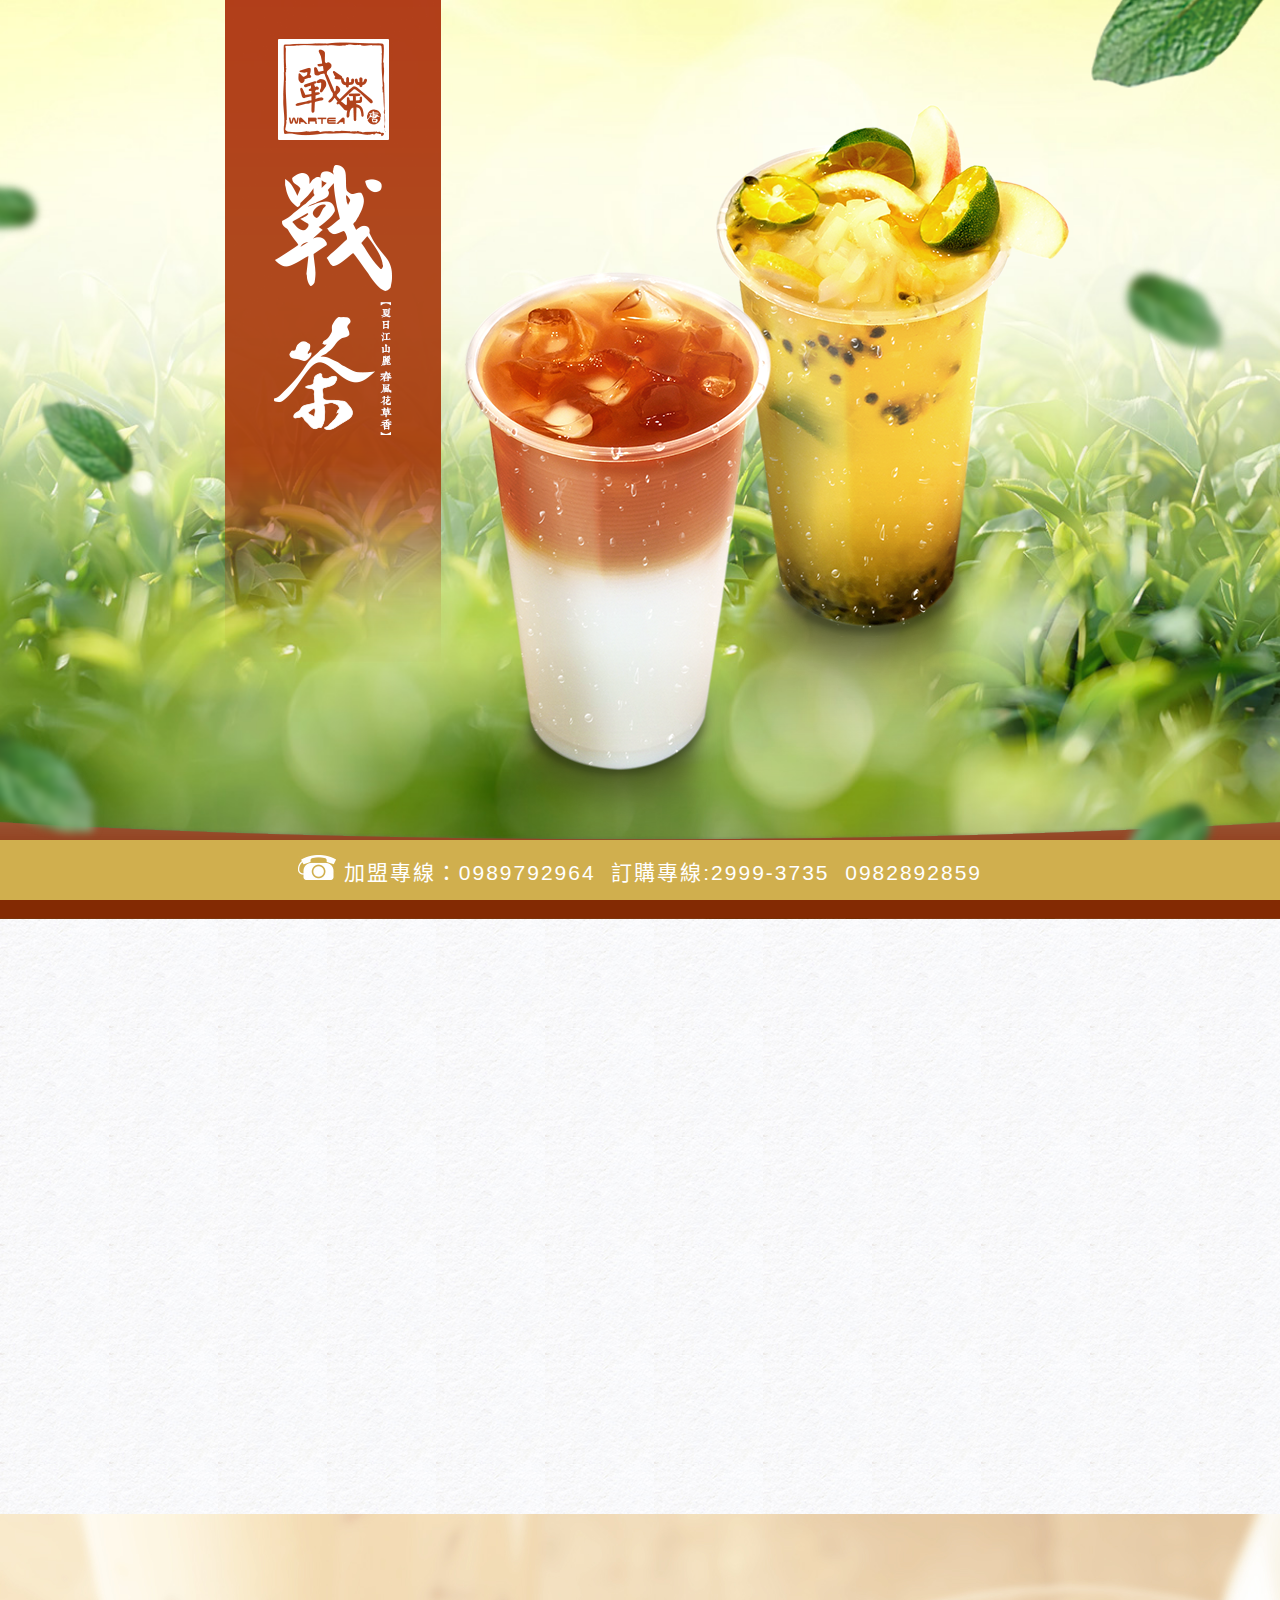
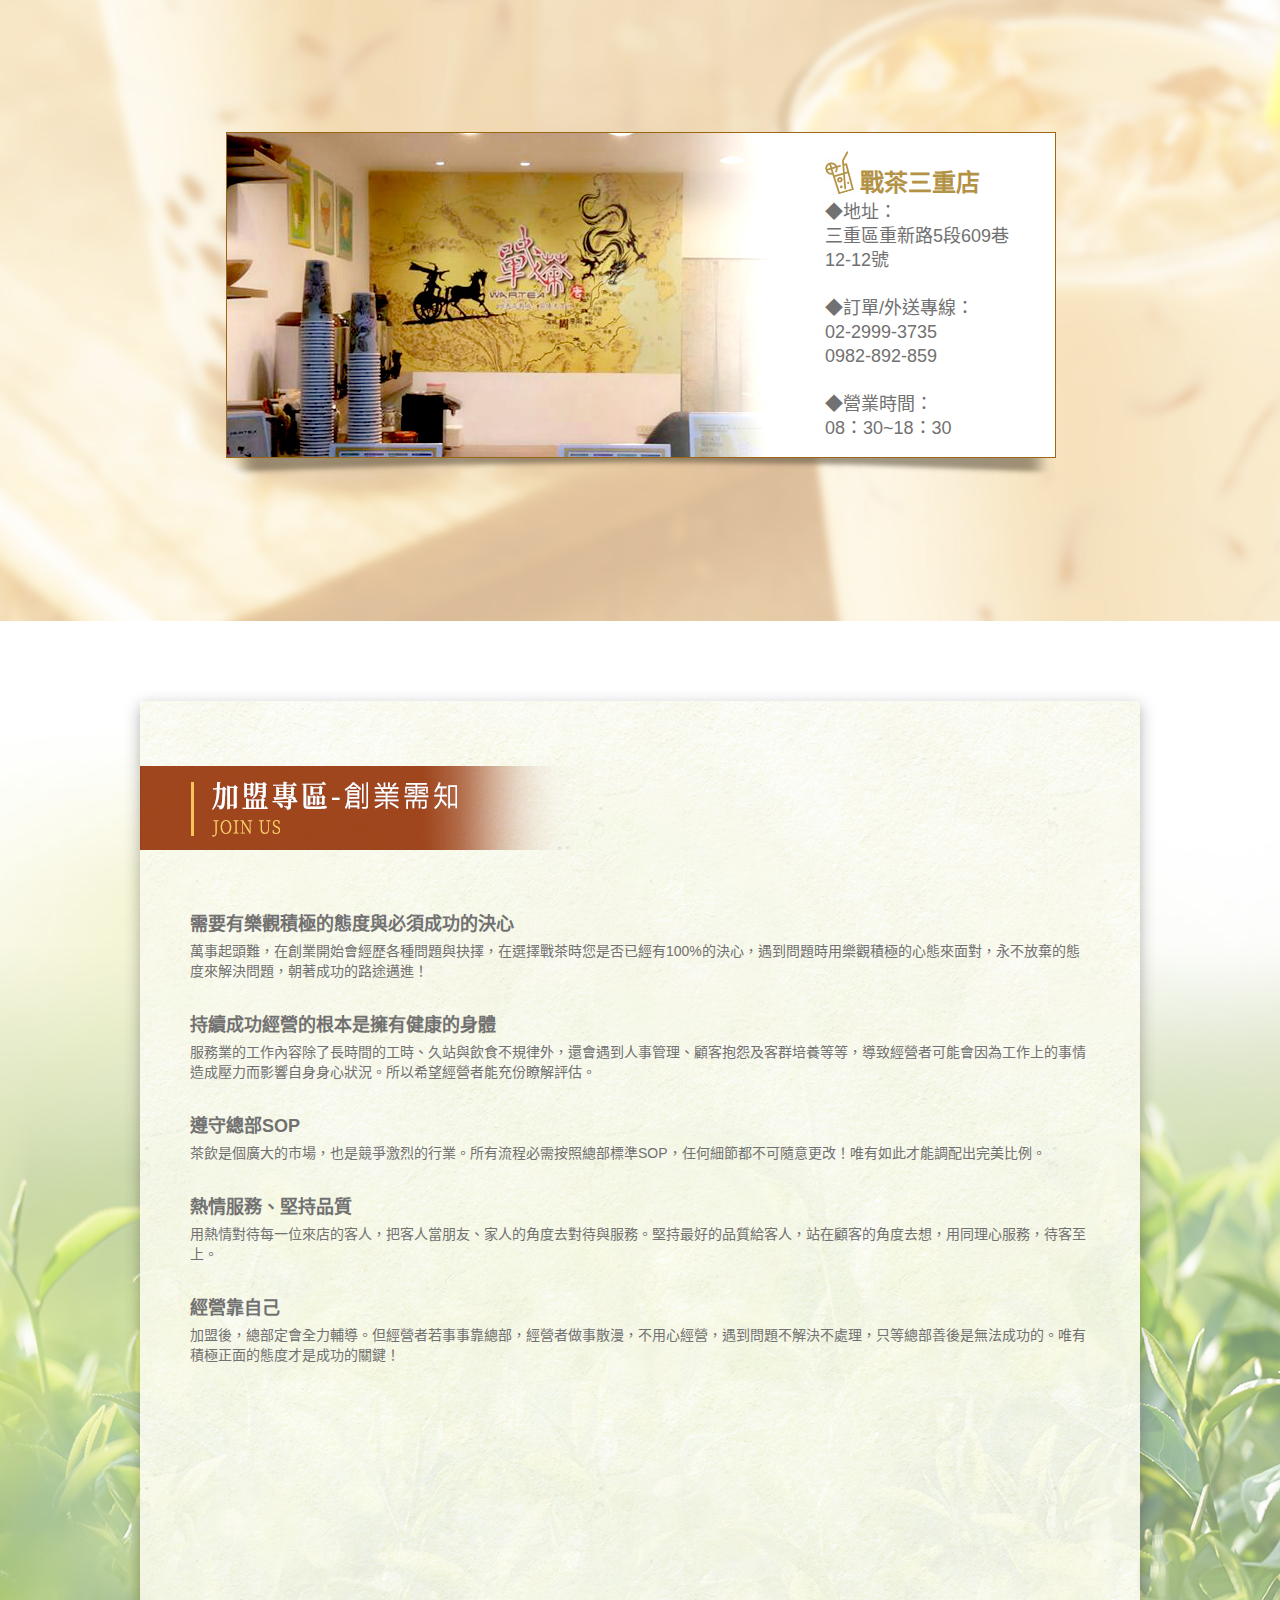
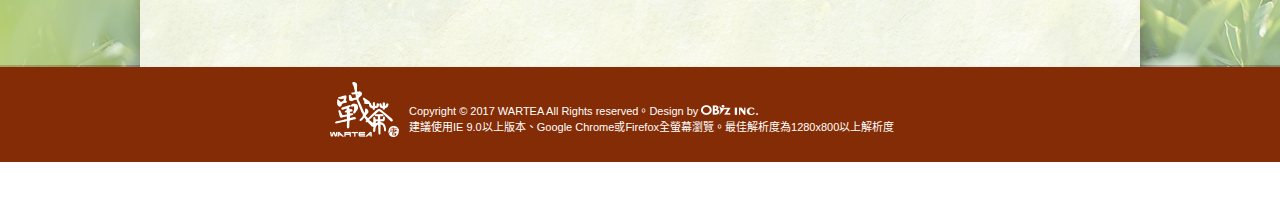
<file: backup/201710231400/index.html>
﻿<!DOCTYPE html>
<html>  
 <head>
    <meta http-equiv="content-type" content="text/html; charset=UTF-8">
    <meta http-equiv="X-UA-Compatible" content="IE=edge;IE=11;IE=10;IE=9;IE=8">
    <title>WARTEA戰茶</title>
    <meta name="company" content="戰茶" />
    <meta name="copyright" content ="本網頁著作權為戰茶所有">
    <meta name="description" content="戰茶，讓每一位客人喝到的不只是一杯茶，而是我們對茶的用心與堅持和人情味。 " />
    <meta name="Keywords" content="戰茶,WARTEA,戰茶三重店,三重手搖杯,三重手搖店,湯城手搖飲料,湯城手搖杯,重新路手搖杯,重新路手搖飲料,新莊手搖杯,新莊手搖飲料,飲料外送,手搖杯外送,清香鐵觀音,百香仙紫,芒果冰沙,多多找綠茶,話梅綠茶" />
    <meta name="publisher" content=" WARTEA戰茶" />
    <meta name="page-topic" content="戰茶，讓每一位客人喝到的不只是一杯茶，而是我們對茶的用心與堅持和人情味。" />
    <meta http-equiv="Content-Language" content="zh-TW" />
    <meta name="distribution" content="Taiwan" />
    <meta name="robots" content="all" />
    <meta name="robots" content="index, follow" />
    <meta name="revisit-after" content="1 days" />
    <meta name="rating" content="general" />
    <meta name="URL" content=" http://www.wartea.com.tw " />
    <meta property="og:title" content=" WARTEA戰茶"></meta> 
    <meta property="og:type" content="website"></meta>
    <meta property="og:url" content=" http://www.wartea.com.tw "></meta>
    <meta property="og:image" content="images/favicon.ico"></meta> 
    <meta property="og:site_name" content=" WARTEA戰茶"></meta> 
    <meta property="og:description" content=" 戰茶，讓每一位客人喝到的不只是一杯茶，而是我們對茶的用心與堅持和人情味。"></meta>
    <meta name="viewport" content="width=device-width, initial-scale=1, maximum-scale=1">
    <link rel="Shortcut icon" href="images/favicon.ico" />
    <link rel="Bookmark" href="images/favicon.ico" />
    <link rel="bookmark" href="images/favicon.ico" type="image/ico" />
    <link href="css/layout.css" rel="stylesheet" type="text/css">
    <link href="css/mobile.css" rel="stylesheet">
    <link rel="stylesheet" href="css/owl.carousel.min.css">
    <link rel="stylesheet" href="css/owl.theme.default.min.css">
    <script type="text/javascript" src="js/jquery-1.10.1.js"></script>
    <script type="text/javascript" src="js/skrollr.min.js"></script>
    <!--[if lt IE 9]>
      <script type="text/javascript" src="js_index/skrollr.ie.min.js"></script>
    <![endif]-->
    <!--[if lt IE 9]>
      <script src="include/css3-mediaqueries.js"></script>
      <script src="http://html5shim.googlecode.com/svn/trunk/html5.js"></script>
    <![endif]-->
    <script src="js/jquery.min.js"></script>
    <script src="js/owl.carousel.js"></script>
    </head>
    <body>
    <!--loading開始-->
    <div id="loading_wrapper" class="noScroll">
      <div class="loading"></div>
    </div>
    <!--loading END-->
    <div class="banner"  id="b1">
      <div class="green"></div>
      <div class="wrap">
        <h1 class="logo">戰茶</h1>
        <div class="drink"></div>
        <div class="left_leaf">
          <div class="left_leaf1"></div>
          <div class="left_leaf2"></div>
         
        </div>
        <div class="right_leaf">
          <div class="right_leaf1"></div>
          <div class="right_leaf2"></div>
          
        </div>
      </div>
      
    </div>
    <div class="header_border">
     <div class="wrap">
        <div class="left_leaf3"></div>
       	<div class="right_leaf3"></div>
      </div>
      <header>
        <div id="header-wrap">
          <h1><a href="index.html"></a></h1>
          <a id="mobile-nav-btn" class=""><span></span><span></span><span></span></a>
          <nav >
          <div style=" float:left;width:100%;height:420px;">
            <span class="head_logo" data-anchor-target=".banner" data--700-bottom="opacity:0"  data--880-bottom="opacity:1"> <a id="a1"></a></span>
            <span class="nav-about"><a id="a2">品牌故事</a></span>
            <span class="nav-about"><a href="https://www.facebook.com/%E6%88%B0%E8%8C%B6-1205598822798044/?fref=ts" target="_blank">最新消息</a></span>
            <span class="nav-about"><a href="images/CHANGE.pdf" target="_blank">產品介紹</a></span>
            <span class="nav-about"><a id="a3">門市據點</a></span>
            <span class="nav-about"><a id="a4">加盟專區</a></span>
            </div>
          </nav>
        </div> 
        
      </header>
    </div>
    <!--第二場景-->
    <div class="second" id="b2">
      <div class="wrap">
        <div class="article" data-anchor-target=".second" data-300-top="filter:alpha(opacity= 0);-moz-opacity:0;opacity:0;top:50px" data-69-top="filter:alpha(opacity=100);-moz-opacity:100;opacity:1;top:50px">
          <div class="second2"></div>
          <div class="second3">小時候，常看到爺爺閒來無事時，就會整理茶具，沖洗茶壼。每當家中有親朋好友來訪時，就會看到爺爺開始準備茶葉泡茶，招待每一位來訪的客人。
            <br/>
            <br/>此時聞到陣陣的茶香，看到大人喝著茶對茶讚不絕口，天南地北的聊了起來，感受到人與人之間的親切感，非常融洽。當客人要離開時，就會對爺爺說：謝謝您的好茶招待，有空一定會常來。等長大後，才知道爺爺為了泡出一壼好茶，除了上等茶葉外，不同茶種也有不同屬性。茶的溫度、沖泡時間、茶具的清洗保養等等更是不可忽視的重要環節。
            <br/>
            <br/>爺爺說為了讓來家中的客人，喝到好茶，看到客人帶著滿意的笑容離開，一切都是值得的。秉持著爺爺對泡茶的環節，還有對茶葉挑選的堅持，各方面都不含糊的功夫及細心，戰茶因此而生。泡出每一杯好茶，讓每一位客人喝到的不只是一杯茶，而是我們對茶的用心與堅持和人情味。
          </div>
        </div>
        <div class="article2">
              <img src="images/leaf.png" data-anchor-target=".second" class="leaf_b" data-300-bottom="filter:alpha(opacity=0);-moz-opacity:0;opacity:0; margin-top: -50px;" data-100-bottom="filter:alpha(opacity=100);-moz-opacity:100;opacity:1; margin-top: -20px;">
              <img src="images/cup.png" data-anchor-target=".second" class="cup" data-300-bottom="filter:alpha(opacity=0);-moz-opacity:0;opacity:0;top: 100px;" data-100-bottom="filter:alpha(opacity=100);-moz-opacity:100;opacity:1;top:0px;">
        </div>
      </div>
    </div>
    <!--第三場景-->
    <div class="third" id="b3" >
      <div class="wrap wrap2">
        <div class="third2" data-anchor-target=".third" data-500-top="filter:alpha(opacity= 0);-moz-opacity:0;opacity:0;" data-300-top="filter:alpha(opacity=100);-moz-opacity:100;opacity:1"></div>
        <!--<div id="owl-demo" class="owl-carousel" style="display:block; clear:both; padding-top:50px;" data-anchor-target=".third" data-300-top="filter:alpha(opacity= 0);-moz-opacity:0;opacity:0;flaot:left" data-100-top="filter:alpha(opacity=100);-moz-opacity:100;opacity:1">-->
        <div id="owl-demo" class="owl-carousel" style="display:block; clear:both; padding-top:50px;">
         <!-- 只有一個店家pc-->
         <div class="pc_store">
            <dl class="pc_C1">
              <dd>
                <img src="images/four.jpg"></dd>
              <dt>
                <h3>戰茶三重店</h3>
                <span class="add">◆地址：
                  <br/>三重區重新路5段609巷12-12號
                  <br/>
                  <br/>◆訂單/外送專線：
                  <br/>02-2999-3735
                  <br/>0982-892-859
                  <br/>
                  <br/>◆營業時間：
                  <br/>08：30~18：30</span></dt>
            </dl>
            <div align="center"><img src="images/shadow.png" class="third_shadow" style="width:100%;height:20px;"></div>
          </div>
           <!-- 只有一個店家pc-->
         
           <div class="mobile_store">
                <dl class="C1">
                  <dd>
                    <img src="images/third.jpg"></dd>
                  <dt>
                    <h3>戰茶三重店</h3>
                    <span class="add">◆地址：
                      <br/>三重區重新路5段609巷12-12號
                      <br/>
                      <br/>◆訂單/外送專線：
                      <br/>02-2999-3735
                      <br/>0982-892-859
                      <br/>
                      <br/>◆營業時間：
                      <br/>08：30~18：30</span></dt>
                </dl>
                <div align="center"><img src="images/shadow.png" class="third_shadow"></div>
          </div>
           <!-- 
          <div>
            <dl class="C1">
              <dd>
                <img src="images/third.jpg"></dd>
              <dt>
                <h3>戰茶三重店</h3>
                <span class="add">◆地址：
                  <br/>三重區重新路5段609巷12-12號
                  <br/>
                  <br/>◆訂單/外送專線：
                  <br/>02-2999-3735
                  <br/>0982-892-859
                  <br/>
                  <br/>◆營業時間：
                  <br/>08：30~18：30</span></dt>
            </dl>
            <img src="images/shadow.png" class="third_shadow">
          </div>
          
          <div>
            <dl class="C1">
              <dd>
                <img src="images/third.jpg"></dd>
              <dt>
                <h3>戰茶三重店</h3>
                <span class="add">◆地址：
                  <br/>三重區重新路5段609巷12-12號
                  <br/>
                  <br/>◆訂單/外送專線：
                  <br/>02-2999-3735
                  <br/>0982-892-859
                  <br/>
                  <br/>◆營業時間：
                  <br/>08：30~18：30</span></dt>
            </dl>
            <img src="images/shadow.png" class="third_shadow">
          </div>
         
          <div>
            <dl class="C1">
              <dd>
                <img src="images/third.jpg"></dd>
              <dt>
                <h3>戰茶三重店</h3>
                <span class="add">◆地址：
                  <br/>三重區重新路5段609巷12-12號
                  <br/>
                  <br/>◆訂單/外送專線：
                  <br/>02-2999-3735
                  <br/>0982-892-859
                  <br/>
                  <br/>◆營業時間：
                  <br/>08：30~18：30</span></dt>
            </dl>
            <img src="images/shadow.png" class="third_shadow">
          </div>
          -->
        </div>
      </div>
    </div>
    <!--第四場景-->
    <div class="four" >
     	<div class="width1000" id="b4" data-anchor-target=".four">		             
         <img src="images/join.jpg" class="join">
         <div class="join_b">
             <h5>需要有樂觀積極的態度與必須成功的決心</h5>
             <p class="con">萬事起頭難，在創業開始會經歷各種問題與抉擇，在選擇戰茶時您是否已經有100%的決心，遇到問題時用樂觀積極的心態來面對，永不放棄的態度來解決問題，朝著成功的路途邁進！</p>
             <h5>持續成功經營的根本是擁有健康的身體</h5>
             <p class="con">服務業的工作內容除了長時間的工時、久站與飲食不規律外，還會遇到人事管理、顧客抱怨及客群培養等等，導致經營者可能會因為工作上的事情造成壓力而影響自身身心狀況。所以希望經營者能充份瞭解評估。</p>
             <h5>遵守總部SOP</h5>
             <p class="con">茶飲是個廣大的市場，也是競爭激烈的行業。所有流程必需按照總部標準SOP，任何細節都不可隨意更改！唯有如此才能調配出完美比例。</p>
             <h5>熱情服務、堅持品質</h5>
             <p class="con">用熱情對待每一位來店的客人，把客人當朋友、家人的角度去對待與服務。堅持最好的品質給客人，站在顧客的角度去想，用同理心服務，待客至上。</p>
              <h5>經營靠自己</h5>
             <p class="con">加盟後，總部定會全力輔導。但經營者若事事靠總部，經營者做事散漫，不用心經營，遇到問題不解決不處理，只等總部善後是無法成功的。唯有積極正面的態度才是成功的關鍵！</p>
         </div>
    	</div>
      <div id="owl-demo1" class="owl-carousel" data-anchor-target=".four" data-300-bottom="filter:alpha(opacity=0);-moz-opacity:0;opacity:0;top: 100px;" data-100-bottom="filter:alpha(opacity=100);-moz-opacity:100;opacity:1;top:0px;">
          <div><img src="images/drink1.png"></div>
          <div><img src="images/drink2.png"></div>
          <div><img src="images/drink3.png"></div>
          <div><img src="images/drink4.png"></div>
          <div><img src="images/drink5.png"></div>
      </div>
      
      
    </div>
    <!--第四場景end-->
    <div class="footer" data-anchor-target="body" data-8000-bottom="position:fixed; bottom:0" data-89-bottom="position:relative ; bottom:0;" >
         <div class="wrap">
            <div align="center">
            <img src="images/telephone.jpg" class="telephone">&nbsp;加盟專線：0989792964&nbsp;&nbsp;<span class="order">訂購專線:2999-3735&nbsp;&nbsp;0982892859</span>
            </div>
         </div>
      </div>
      <div class="footer_logo">
        <div class="width687">
            <h4></h4>
            <div class="Copyright">Copyright © 2017 WARTEA All Rights reserved。Design by <a href="http://www.obiz.com.tw/" target="_blank"><img src="images/obiz.png" width="57" height="10"></a><br/>建議使用IE 9.0以上版本、Google Chrome或Firefox全螢幕瀏覽。最佳解析度為1280x800以上解析度
            </div>
        </div>
      </div>
    
    <div class="cd-top">Top</div>
    
    <!--[if lt IE 9]>
      <script type="text/javascript" src="skrollr.ie.min.js"></script>
    <![endif]-->
    <script type="text/javascript">
  		var navswitch = 0, menuopen = 0;
  		var current = 0, 
  			itemcount = $('#slide li').size(), 
  			realserial = itemcount-1,
  			slidedot = $('#dot a'),
  			inout = 0,
  			autospeed = 4000,	
  			speed = 600,
  			winWidth= $('body').width(),
  			dotwidth = 0-(itemcount*32+20)/2,
  			RWD = navigator.userAgent,
  			TT;	
			
  		function mobileNav(){
        var document_height = $(document).height();
        var window_width = $(window).width();
        var window_height = $(window).height();
  			if( menuopen == 0 ){
          $('.head_logo').css('display','none');
  				$('.footer').css('z-index','1');//手機選單滑下來.footer位置往下
  				$('nav').stop(true,false).slideDown(300,function(){ menuopen = 1});				
  				$('#mobile-nav-btn').addClass('close');
          if(window_height<416 && window_width<1000){
            $('#header-wrap nav').css({"overflow": "auto","padding-bottom": "69px"});

          }
          $('#header-wrap nav>div').css({"height":document_height+"px"});
  			} else if ( menuopen == 1) {
  				$('.footer').css('z-index','1000');//手機選單滑下來.footer位置往上
  				$('nav').stop(true,false).slideUp(300,function(){ menuopen = 0});
  				$('#mobile-nav-btn').removeClass();
  			}
  		}
		
      $(function(){
    		var window_width = $(window).width();
        var window_height = $(window).height();
    		if( RWD.match(/iPhone|iPad|iPod|Android|BlackBerry/i) ){
    			$('#mobile-nav-btn').on('touchstart',mobileNav);
				$('.right_leaf,.left_leaf').css('display','none');//在以上裝置葉子隱藏
    		} else {
    			$('#mobile-nav-btn').on('click',mobileNav);
    		}
		
        //$('#owl-demo').owlCarousel({//店家
        //    loop:true,
        //    margin:10,
        //    nav:true,
        //    responsive:{
        //        0:{
        //            items:1
        //        },
        //        900:{
        //            items:2
        //        },
        //        990:{
        //            items:3
        //        }
        //    }
        //});

        $('#owl-demo1').owlCarousel({//飲料
            loop:true,
            margin:10,
            nav:false,
            responsive:{
                  0:{
                    items:1
                },
                291:{
                    items:1
                },
                586:{
                    items:2
                },
                881:{
                    items:3
                },
                1184:{
                    items:4
                },
                1530:{
                        items:5
                }
            }
        });

        var offset = 100,
        offset_opacity = 1200,
        scroll_top_duration = 1000,
        $back_to_top = $('.cd-top');
        $(window).scroll(function() { ($(this).scrollTop() > offset) ? $back_to_top.addClass('cd-is-visible') : $back_to_top.removeClass('cd-is-visible cd-fade-out');
          if ($(this).scrollTop() > offset_opacity) {
            $back_to_top.addClass('cd-fade-out');
          }
        });
        $back_to_top.on('click',function(event) {
          event.preventDefault();
          $('body,html').animate({
            scrollTop: 0,
          },scroll_top_duration);
        });
		
    		if(window_width<1000){
    			$('.head_logo').css('display','none');
    		}
      });

      $(window).bind('scroll resize',function() {
        var $this = $(this);
        var $this_Top = $this.scrollTop();
        var $this_width = $(window).innerWidth();
        var window_height = $(window).height();
        var window_scrollTop = $(window).scrollTop();
        var document_height = $(document).height();
        var window_width = $(window).width();
        var bbb=(document_height-window_height)/2;
        if(window_scrollTop>bbb){
          $('.footer').css('z-index','1');
        }else{
          if(!$('#mobile-nav-btn').hasClass('close') || window_width>1000){
            $('.footer').css('z-index','1000');
          }else{
            $('.footer').css('z-index','1');
          }
        }
       if(window_width<1000){ //寬度小於1000
    			$('.head_logo').css('display','none');
    		}else{ //寬度大於1000
          if ($this_Top < 880) {
            $('.header_border').stop().css({"position": " absolute","top": "793px"});　
			      $('.right_leaf3').stop().css({"display": " block"});　　
          }else{　　
          　$('.header_border').stop().css({"position": " fixed","top": "-58px","margin-top": "0"});
		        $('.right_leaf3').stop().css({"display": " none"});
          }
  		  }
      }).scroll();

      function topbanner(e) {
        var change;
        var xpos = e.clientX;
        var ypos = e.clientY;
        var left = change * 20;
        var xpos = xpos * 2;
        ypos = ypos * 2;
        if ($(window).width() >= 1000) {
          $('.green').css('top', ((0 + (ypos / 990)) + "px"));
          $('.green').css('left', (( - 10 + (xpos / 350)) + "px"));
          $('.logo').css('top', (( - 40 + (xpos / 280)) + "px"));
          $('.logo').css('left', ((85 + (xpos / 280)) + "px"));
          $('.drink').css('top', ((100 + (xpos / 190)) + "px"));
          $('.drink').css('left', ((277 + (xpos / 190)) + "px"));
          $('.left_leaf1').css('left', ((20 + (ypos / 35)) + "px"));
          $('.left_leaf1').css('top', ((0 + (ypos / 35)) + "px"));
          $('.right_leaf2').css('left', ((20 + (ypos / 35)) + "px"));
          $('.right_leaf2').css('top', ((337 + (ypos / 35)) + "px"));
          $('.left_leaf3').css('left', ((-200 + (ypos / 35)) + "px"));
          $('.left_leaf3').css('top', ((-70 + (ypos / 35)) + "px"));
		  $('.right_leaf1').css('left', ((20 + (ypos / 25)) + "px"));
          $('.right_leaf1').css('top', ((0 + (ypos / 25)) + "px"));
          $('.left_leaf2').css('left', ((0 + (ypos / 25)) + "px"));
          $('.left_leaf2').css('top', ((216 + (ypos / 25)) + "px"));
          $('.right_leaf3').css('left', ((870 + (ypos / 50)) + "px"));
          $('.right_leaf3').css('top', ((0 + (ypos / 50)) + "px"));
        } else {
        //如果沒有滑鼠偵測執行以下情況
          $('.logo').css('top', '1%');
          $('.logo').css('left', '5%');
          $('.drink').css('left', '25%');

        }
      }

      //滑鼠偵測
      $(window).mousemove(function(e) {
        topbanner(e);
      });
      
      // disable skrollr if the window is resized below 768px wide
      $(window).on('resize',function(e) {
        var window_width = $(window).width();
        topbanner(e);
        if(window_width<1000){//寬度1000以內
          if ( menuopen == 1) {
            $('nav').stop(true,false).slideUp(300,function(){ menuopen = 0});
            $('#mobile-nav-btn').removeClass();
          }//手機選單關閉
          $('#header-wrap nav').css({'display':'none','width':'100%','margin':'auto','margin-top':'0px'});//手機選單100%,手機寬度選單100%
        }else{//寬度1000以上
          $('#header-wrap nav').css({'display':'block','width':'765px','margin':'20px auto','margin-top':'75px'});//文字往上的間距
        }
      });
  
      $(window).load(function() {

        $('#loading_wrapper').hide();
        $('body').removeClass('noScrollBar2');

        var s = skrollr.init({
          //讓文本高度自動達到滿足Keyframe的條件
          forceHeight: true,
          //讓scroll事件不要這麼敏感，動畫才不會看起來卡卡的
          smoothScrolling: true,
          smoothScrollingDuration: 200,
          //可以調整ScrollBar往下拉對應到keyframe的值等倍放大
          scale: 1,
          //針對行動裝置的功能
          mobileCheck: function() {
            scale: 3
          },
          mobileDeceleration: 0,
          //render事件
          render: function(data) {
            //Log the current scroll position.
            console.log(data.curTop);
          }
        });

        if ($(window).width() > 767) {
          skrollr.init({
            mobileCheck: function() {
              //hack - forces mobile version to be off
              return false;
            }
          });
        }
      });

      //TOP
      $('#a1').click(function() {
        $('html,body').animate({
          scrollTop: $('#b1').offset().top
        },
        800);
      });

      $('#a2').click(function() {
        $('html,body').animate({
          scrollTop: $('#b2').offset().top
        },
        800);
      });

      $('#a3').click(function() {
        $('html,body').animate({
          scrollTop: $('#b3').offset().top
        },
        800);
      });
      $('#a4').click(function() {
        $('html,body').animate({
          scrollTop: $('#b4').offset().top
        },
        800);
      });
    </script>
  </body>
</html>
</file>
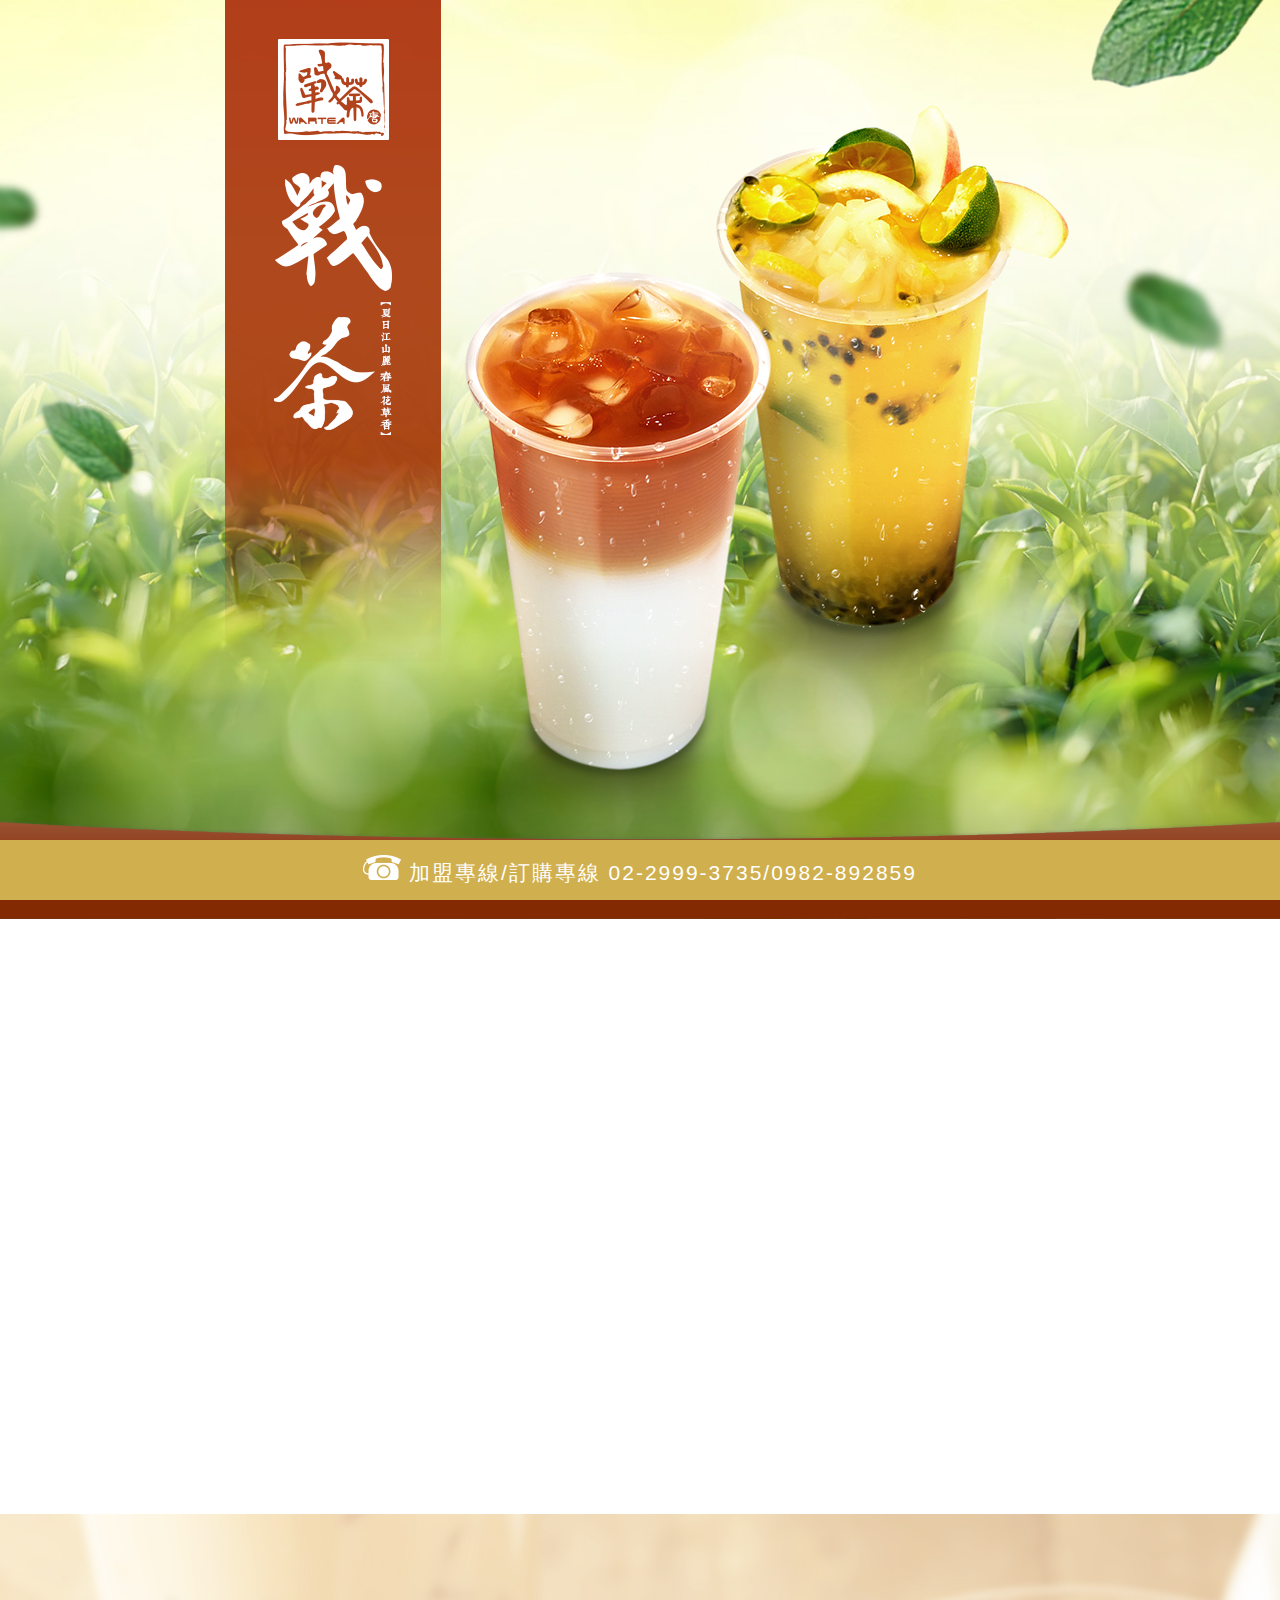
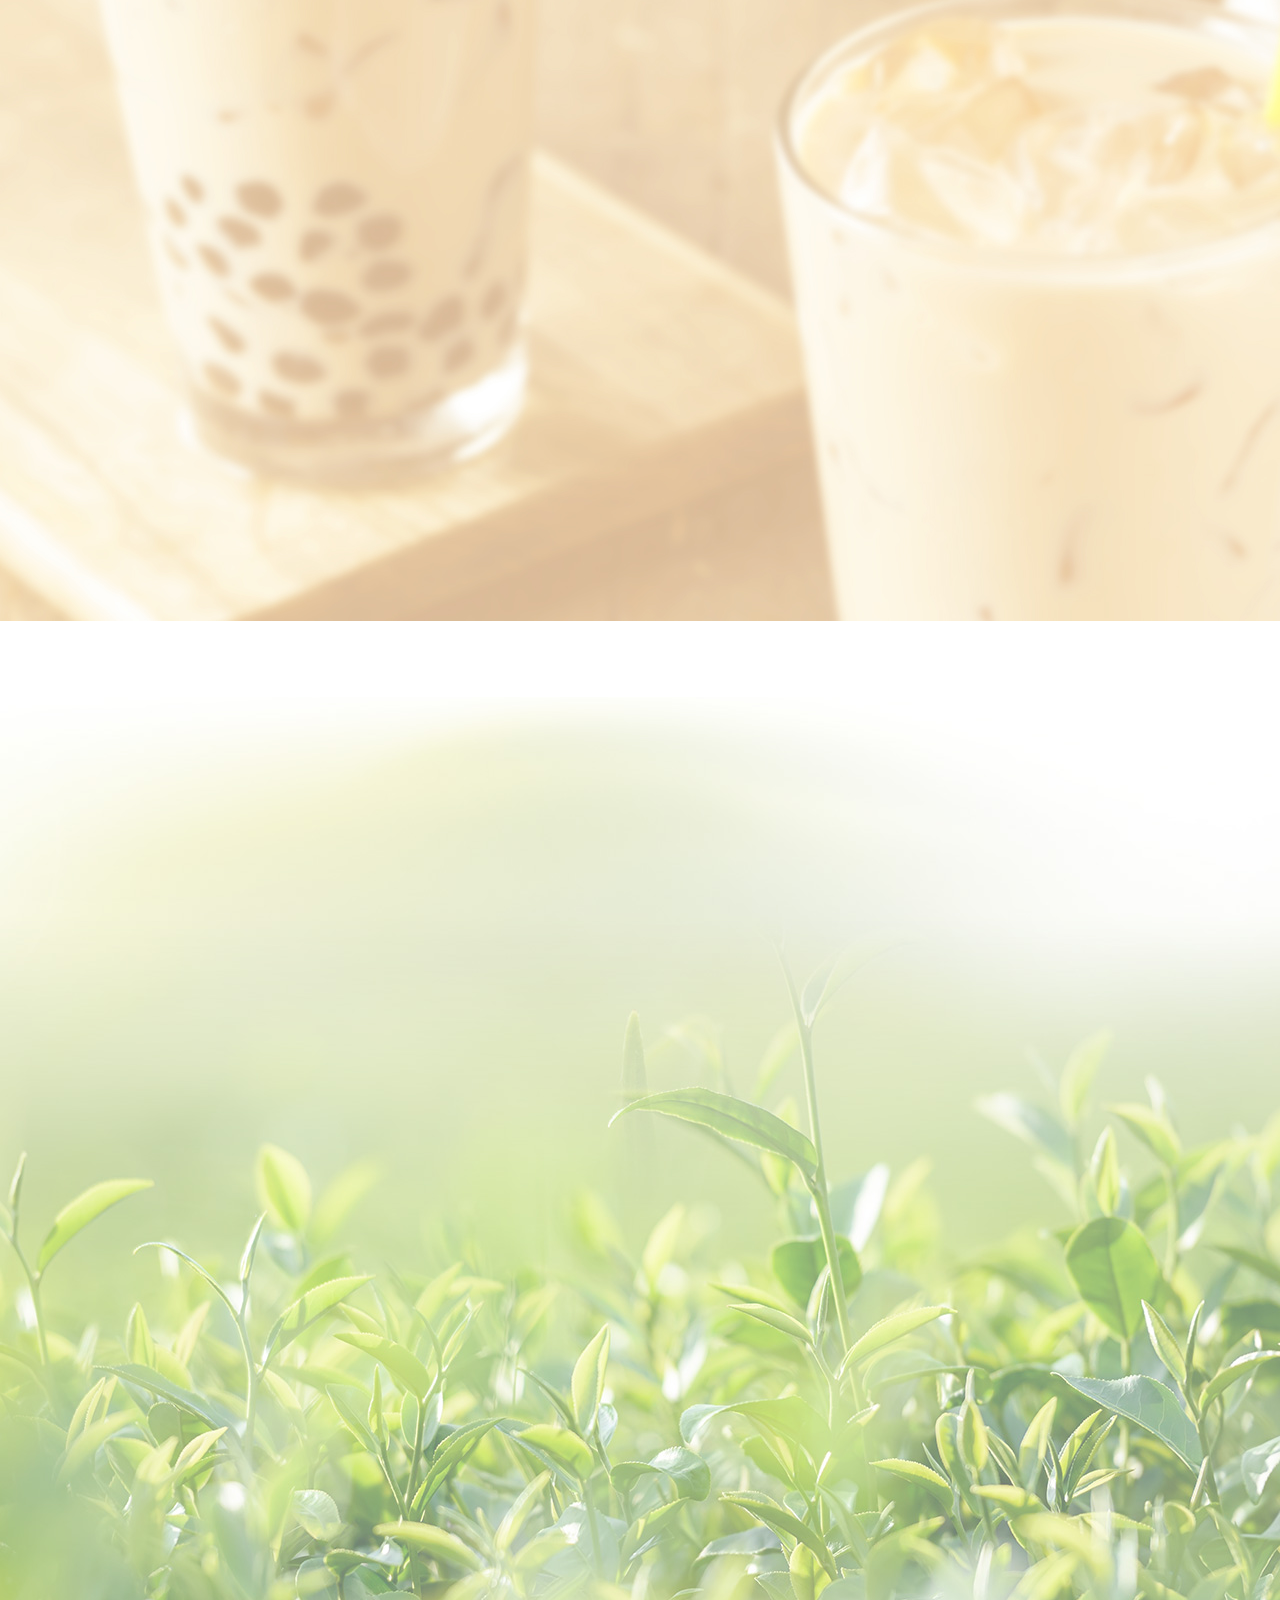
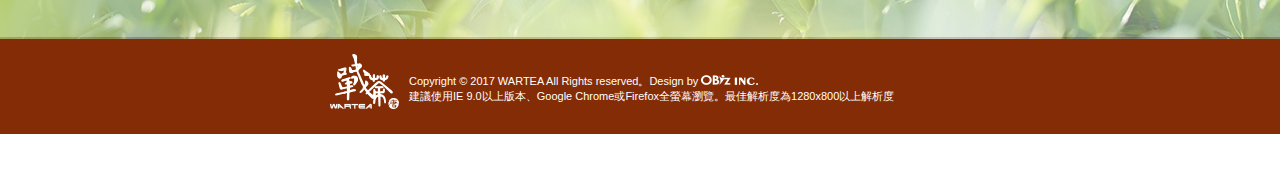
<file: index2.html>
<!DOCTYPE html>
<html>  
  <head>
    <meta http-equiv="content-type" content="text/html; charset=UTF-8">
    <meta http-equiv="X-UA-Compatible" content="IE=edge;IE=11;IE=10;IE=9;IE=8">
    <title>戰茶</title>
    <meta name="viewport" content="width=device-width, initial-scale=1, maximum-scale=1">
    <link rel="Shortcut icon" href="images/favicon.ico" />
    <link rel="Bookmark" href="images/favicon.ico" />
    <link rel="bookmark" href="images/favicon.ico" type="image/ico" />
    <link href="css/layout.css" rel="stylesheet" type="text/css">
    <link href="css/mobile.css" rel="stylesheet">
    <link rel="stylesheet" href="css/owl.carousel.min.css">
    <link rel="stylesheet" href="css/owl.theme.default.min.css">
    <script type="text/javascript" src="js/jquery-1.10.1.js"></script>
    <script type="text/javascript" src="js/skrollr.min.js"></script>
    <!--[if lt IE 9]>
      <script type="text/javascript" src="js_index/skrollr.ie.min.js"></script>
    <![endif]-->
    <!--[if lt IE 9]>
      <script src="include/css3-mediaqueries.js"></script>
      <script src="http://html5shim.googlecode.com/svn/trunk/html5.js"></script>
    <![endif]-->
    <script src="js/jquery.min.js"></script>
    <script src="js/owl.carousel.js"></script>
    </head>
    <body>
    <!--loading開始-->
    <div id="loading_wrapper" class="noScroll">
      <div class="loading"></div>
    </div>
    <!--loading END-->
    <div class="banner"  id="b1">
      <div class="green"></div>
      <div class="wrap">
        <h1 class="logo">戰茶</h1>
        <div class="drink"></div>
        <div class="left_leaf">
          <div class="left_leaf1"></div>
          <div class="left_leaf2"></div>
          <div class="left_leaf3"></div>
        </div>
        <div class="right_leaf">
          <div class="right_leaf1"></div>
          <div class="right_leaf2"></div>
          <div class="right_leaf3"></div>
        </div>
      </div>
      
    </div>
    <div class="header_border">
      <header>
        <div id="header-wrap">
          <h1><a href="index.html"></a></h1>
          <a id="mobile-nav-btn" class=""><span></span><span></span><span></span></a>
          <nav>
            <span class="head_logo" data-anchor-target=".banner" data-10-bottom="display:none"  data--880-bottom="display:block"> <a id="a1"></a></span>
            <span class="nav-about"><a id="a2">品牌故事</a></span>
            <span class="nav-about"><a href="https://www.facebook.com/%E6%88%B0%E8%8C%B6-1205598822798044/?fref=ts" target="_blank">最新消息</a></span>
            <span class="nav-about"><a href="images/CHANGE.pdf" target="_blank">產品介紹</a></span>
            <span class="nav-about"><a id="a3">門市據點</a></span>
            <span class="nav-about"><a id="a4">加盟專區</a></span>
          </nav>
        </div>
      </header>
    </div>
    <!--第二場景-->
    <div class="second" id="b2">
      <div class="wrap">
        <div class="article" data-anchor-target=".second" data-300-top="filter:alpha(opacity= 0);-moz-opacity:0;opacity:0;top:50px" data-69-top="filter:alpha(opacity=100);-moz-opacity:100;opacity:1;top:50px">
          <div class="second2"></div>
          <div class="second3">小時候，常看到爺爺閒來無事時，就會整理茶具，沖洗茶壼。每當家中有親朋好友來訪時，就會看到爺爺開始準備茶葉泡茶，招待每一位來訪的客人。
            <br/>
            <br/>此時聞到陣陣的茶香，看到大人喝著茶對茶讚不絕口，也天南地北的聊了起來，感受到人與人之間的親切感，非常融洽。當客人要離開時，對會對爺爺說：謝謝您的好茶招待，有空一定會常來。等長大後，才知道爺爺為了泡出一壼好茶，除了上等茶葉外，不同茶種也有不同屬性。茶的溫度、沖泡時間、茶具的清洗保養等等更是不可忽視的重要環節。
            <br/>
            <br/>爺說為了讓來家中的客人，喝到好茶，看到客人帶著滿意的笑容離開，一切都是值得的。秉持著爺爺對泡茶的環節，還有對茶葉挑選的堅持，各方面都不含糊的功夫及細心，戰茶因此而生。泡出每一杯好茶，讓每一位客人喝到的不只是一杯茶，而是我們對茶的用心與堅持和人情味。
          </div>
        </div>
        <div class="article2">
              <img src="images/leaf.png" data-anchor-target=".second" class="leaf_b" data-300-bottom="filter:alpha(opacity=0);-moz-opacity:0;opacity:0; margin-top: -50px;" data-100-bottom="filter:alpha(opacity=100);-moz-opacity:100;opacity:1; margin-top: -20px;">
              <img src="images/cup.png" data-anchor-target=".second" class="cup" data-300-bottom="filter:alpha(opacity=0);-moz-opacity:0;opacity:0;top: 100px;" data-100-bottom="filter:alpha(opacity=100);-moz-opacity:100;opacity:1;top:0px;">
        </div>
      </div>
    </div>
    <!--第三場景-->
    <div class="third" id="b3" >
      <div class="wrap wrap2">
        <div class="third2" data-anchor-target=".third" data-100-top="filter:alpha(opacity= 0);-moz-opacity:0;opacity:0;margin-top:-50px" data-69-top="filter:alpha(opacity=100);-moz-opacity:100;opacity:1;margin-top:113px"></div>
        <div id="owl-demo" class="owl-carousel" data-anchor-target=".third" data-200-top="filter:alpha(opacity= 0);-moz-opacity:0;opacity:0;top:-150px;flaot:left" data-150-top="filter:alpha(opacity=100);-moz-opacity:100;opacity:1;top:0">
          <div>
            <dl class="C1">
              <dd>
                <img src="images/third.jpg"></dd>
              <dt>
                <h3>戰茶總店</h3>
                <span class="add">◆地址：
                  <br/>三重區重新路5段609巷12-12號
                  <br/>
                  <br/>◆訂單/外送專線：
                  <br/>02-2999-3735
                  <br/>0982-892-859
                  <br/>
                  <br/>◆營業時間：
                  <br/>08：30~19：30</span></dt>
            </dl>
              <img src="images/shadow.png" class="third_shadow">
          </div>
          <div>
            <dl class="C1">
              <dd>
                <img src="images/third.jpg"></dd>
              <dt>
                <h3>戰茶總店</h3>
                <span class="add">◆地址：
                  <br/>三重區重新路5段609巷12-12號
                  <br/>
                  <br/>◆訂單/外送專線：
                  <br/>02-2999-3735
                  <br/>0982-892-859
                  <br/>
                  <br/>◆營業時間：
                  <br/>08：30~19：30</span></dt>
            </dl>
            <img src="images/shadow.png" class="third_shadow">
          </div>
          <div>
            <dl class="C1">
              <dd>
                <img src="images/third.jpg"></dd>
              <dt>
                <h3>戰茶總店</h3>
                <span class="add">◆地址：
                  <br/>三重區重新路5段609巷12-12號
                  <br/>
                  <br/>◆訂單/外送專線：
                  <br/>02-2999-3735
                  <br/>0982-892-859
                  <br/>
                  <br/>◆營業時間：
                  <br/>08：30~19：30</span></dt>
            </dl>
            <img src="images/shadow.png" class="third_shadow">
          </div>
          <div>
            <dl class="C1">
              <dd>
                <img src="images/third.jpg"></dd>
              <dt>
                <h3>戰茶總店</h3>
                <span class="add">◆地址：
                  <br/>三重區重新路5段609巷12-12號
                  <br/>
                  <br/>◆訂單/外送專線：
                  <br/>02-2999-3735
                  <br/>0982-892-859
                  <br/>
                  <br/>◆營業時間：
                  <br/>08：30~19：30</span></dt>
            </dl>
            <img src="images/shadow.png" class="third_shadow">
          </div>
        </div>
      </div>
    </div>
    <!--第四場景-->
    <div class="four" >
      <div class="width1000" id="b4" data-anchor-target=".four" data-300-top="filter:alpha(opacity= 0);-moz-opacity:0;opacity:0;" data-89-top="filter:alpha(opacity=100);-moz-opacity:100;opacity:1;">                 
         <img src="images/join.jpg" class="join">
         <div class="join_b">
             <h5>需要有樂觀積極的態度與必須成功的決心</h5>
             <p class="con">萬事起頭難，在創業開始會經歷各種問題與抉擇，在選擇戰茶時您是否已經有100%的決心，遇到問題時用樂觀積極的心態來面對，永不放棄的態度來解決問題，朝著成功的路途邁進！</p>
             <h5>持續成功經營的根本是擁有健康的身體</h5>
             <p class="con">服務業的工作內容除了長時間的工時、久站與飲食不規律外，還會遇到人事管理、顧客抱怨及客群培養等等，導致經營者可能會因為工作上的事情造成壓力而影響自身身心狀況。所以布望經營者能充份瞭解評估。</p>
             <h5>遵守總部SOP</h5>
             <p class="con">茶飲是個廣大的市場，也是競爭激烈的行業。所有流程必需按照總部標準SOP，任何細節都不可隨意更改！唯有如此才能調配出完美比例。</p>
             <h5>熱情服務、堅持品質</h5>
             <p class="con">用熱情對待每一位來店的客人，把客人當朋友、家人的角度去對待與服務。堅持最好的品質給客人，站在顧客的角度去想，用同理心服務，待客至上。</p>
              <h5>經營靠自己</h5>
             <p class="con">加盟後，總部定會全力輔導。但經營者若事事靠總部，經營者做事散漫，不用心經營，遇到問題不解決不處理，只等總部善後是無法成功的。唯有積極正面的態度才是成功的關鍵！</p>
         </div>
      </div>
      <div id="owl-demo1" class="owl-carousel" data-anchor-target=".four" data-300-bottom="filter:alpha(opacity=0);-moz-opacity:0;opacity:0;top: 100px;" data-100-bottom="filter:alpha(opacity=100);-moz-opacity:100;opacity:1;top:0px;">
          <div><img src="images/drink1.png"></div>
          <div><img src="images/drink2.png"></div>
          <div><img src="images/drink3.png"></div>
          <div><img src="images/drink4.png"></div>
          <div><img src="images/drink5.png"></div>
      </div>
    </div>

    <!--第四場景end-->
    <div class="footer" data-anchor-target="body" data-8000-bottom="position:fixed; bottom:0" data-89-bottom="position:relative ; bottom:0;" >
         <div class="wrap">
            <div align="center">
            <img src="images/telephone.jpg" class="telephone">&nbsp;加盟專線/訂購專線&nbsp;02-2999-3735/0982-892859
            </div>
         </div>
      </div>
      <div class="footer_logo">
        <div class="width687">
            <h4></h4>
            <div class="Copyright">Copyright © 2017 WARTEA All Rights reserved。Design by <a href="http://www.obiz.com.tw/" target="_blank"><img src="images/obiz.png" width="57" height="10"></a><br/>建議使用IE 9.0以上版本、Google Chrome或Firefox全螢幕瀏覽。最佳解析度為1280x800以上解析度
            </div>
        </div>
      </div>
    
    <div class="cd-top">Top</div>
    
    <!--[if lt IE 9]>
      <script type="text/javascript" src="skrollr.ie.min.js"></script>
    <![endif]-->
    <script type="text/javascript">
      var navswitch = 0, menuopen = 0;
      var current = 0, 
        itemcount = $('#slide li').size(), 
        realserial = itemcount-1,
        slidedot = $('#dot a'),
        inout = 0,
        autospeed = 4000, 
        speed = 600,
        winWidth= $('body').width(),
        dotwidth = 0-(itemcount*32+20)/2,
        RWD = navigator.userAgent,
        TT; 
      
      function mobileNav(){
        var window_height = $(window).height();
        if( menuopen == 0 ){
          $('.head_logo').css('display','none');
          $('.footer').css('z-index','1');
          $('nav').stop(true,false).slideDown(300,function(){ menuopen = 1}).css('height',window_height+'px');
          $('#mobile-nav-btn').addClass('close');
        } else if ( menuopen == 1) {
          $('.footer').css('z-index','1000');
          $('nav').stop(true,false).slideUp(300,function(){ menuopen = 0});
          $('#mobile-nav-btn').removeClass();
        }
      }
    
      $(function(){
        var window_width = $(window).width();
        if( RWD.match(/iPhone|iPad|iPod|Android|BlackBerry/i) ){
          $('#mobile-nav-btn').on('touchstart',mobileNav);
        $('.right_leaf,.left_leaf').css('display','none');
        } else {
          $('#mobile-nav-btn').on('click',mobileNav);
        }
    
        $('#owl-demo').owlCarousel({
            loop:true,
            margin:10,
            nav:true,
            responsive:{
                0:{
                    items:1
                },
                900:{
                    items:2
                },
                990:{
                    items:3
                }
            }
        });

        $('#owl-demo1').owlCarousel({
            loop:true,
            margin:10,
            nav:false,
            responsive:{
          0:{
                    items:1
                },
                291:{
                    items:1
                },
                586:{
                    items:2
                },
                881:{
                    items:3
                },
                1184:{
                    items:4
                },
                1530:{
                        items:5
                }
            }
        });

        var offset = 100,
        offset_opacity = 1200,
        scroll_top_duration = 1000,
        $back_to_top = $('.cd-top');
        $(window).scroll(function() { ($(this).scrollTop() > offset) ? $back_to_top.addClass('cd-is-visible') : $back_to_top.removeClass('cd-is-visible cd-fade-out');
          if ($(this).scrollTop() > offset_opacity) {
            $back_to_top.addClass('cd-fade-out');
          }
        });
        $back_to_top.on('click',function(event) {
          event.preventDefault();
          $('body,html').animate({
            scrollTop: 0,
          },scroll_top_duration);
        });
    
        if(window_width<1000){
          $('.head_logo').css('display','none');
        }
      });

      $(window).bind('scroll resize',function() {
        var $this = $(this);
        var $this_Top = $this.scrollTop();
        var $this_width = $(window).innerWidth();
        var window_height = $(window).height();
        var window_scrollTop = $(window).scrollTop();
        var document_height = $(document).height();
        var window_width = $(window).width();
        var bbb=(document_height-window_height)/2;
        //alert(window_scrollTop+'--'+bbb)
        if(window_scrollTop>bbb){
          $('.footer').css('z-index','1');
        }else{
          if(!$('#mobile-nav-btn').hasClass('close') || window_width>1000){
            $('.footer').css('z-index','1000');
          }else{
            $('.footer').css('z-index','1');
          }
        }

        if(window_width<1000){
          $('.head_logo').css('display','none');
        }else{ //寬度大於1000
          if ($this_Top < 880) {
            $('.header_border').stop().css({"position": " absolute","top": "793px"});　　　
          }else{　　
          　　$('.header_border').stop().css({"position": " fixed","top": "-58px","margin-top": "0"});
          }
        }
      }).scroll();

      function topbanner(e) {
        var change;
        var xpos = e.clientX;
        var ypos = e.clientY;
        var left = change * 20;
        var xpos = xpos * 2;
        ypos = ypos * 2;
        if ($(window).width() >= 1000) {
          $('.green').css('top', ((0 + (ypos / 990)) + "px"));
          $('.green').css('left', (( - 10 + (xpos / 350)) + "px"));
          $('.logo').css('top', (( - 40 + (xpos / 280)) + "px"));
          $('.logo').css('left', ((85 + (xpos / 280)) + "px"));
          $('.drink').css('top', ((152 + (xpos / 190)) + "px"));
          $('.drink').css('left', ((277 + (xpos / 190)) + "px"));
          $('.left_leaf1').css('left', ((20 + (ypos / 35)) + "px"));
          $('.left_leaf1').css('top', ((0 + (ypos / 35)) + "px"));
          $('.right_leaf2').css('left', ((20 + (ypos / 35)) + "px"));
          $('.right_leaf2').css('top', ((337 + (ypos / 35)) + "px"));
          $('.left_leaf3').css('left', ((20 + (ypos / 35)) + "px"));
          $('.left_leaf3').css('top', ((576 + (ypos / 35)) + "px"));

          $('.right_leaf1').css('left', ((20 + (ypos / 25)) + "px"));
          $('.right_leaf1').css('top', ((0 + (ypos / 25)) + "px"));
          $('.left_leaf2').css('left', ((0 + (ypos / 25)) + "px"));
          $('.left_leaf2').css('top', ((216 + (ypos / 25)) + "px"));
          $('.right_leaf3').css('left', ((0 + (ypos / 20)) + "px"));
          $('.right_leaf3').css('top', ((831 + (ypos / 20)) + "px"));
        } else {

          $('.logo').css('top', '1%');
          $('.logo').css('left', '5%');
          $('.drink').css('left', '20%');

        }
      }

      //滑鼠偵測
      $(window).mousemove(function(e) {
        topbanner(e);
      });
      
      // disable skrollr if the window is resized below 768px wide
      $(window).on('resize',function(e) {
        var window_width = $(window).width();
        topbanner(e);
        if(window_width<1000){
          if ( menuopen == 1) {
            $('nav').stop(true,false).slideUp(300,function(){ menuopen = 0});
            $('#mobile-nav-btn').removeClass();
          }
          $('#header-wrap nav').css({'display':'none','width':'100%','margin':'auto','margin-top':'0px'});
        }else{
          $('#header-wrap nav').css({'display':'block','width':'765px','margin':'20px auto','margin-top':'75px'});
        }
      });
  
      $(window).load(function() {

        $('#loading_wrapper').hide();
        $('body').removeClass('noScrollBar2');

        var s = skrollr.init({
          //讓文本高度自動達到滿足Keyframe的條件
          forceHeight: true,
          //讓scroll事件不要這麼敏感，動畫才不會看起來卡卡的
          smoothScrolling: true,
          smoothScrollingDuration: 200,
          //可以調整ScrollBar往下拉對應到keyframe的值等倍放大
          scale: 1,
          //針對行動裝置的功能
          mobileCheck: function() {
            scale: 3
          },
          mobileDeceleration: 0,
          //render事件
          render: function(data) {
            //Log the current scroll position.
            console.log(data.curTop);
          }
        });

        if ($(window).width() > 767) {
          skrollr.init({
            mobileCheck: function() {
              //hack - forces mobile version to be off
              return false;
            }
          });
        }
      });

      //TOP
      $('#a1').click(function() {
        $('html,body').animate({
          scrollTop: $('#b1').offset().top
        },
        800);
      });

      $('#a2').click(function() {
        $('html,body').animate({
          scrollTop: $('#b2').offset().top
        },
        800);
      });

      $('#a3').click(function() {
        $('html,body').animate({
          scrollTop: $('#b3').offset().top
        },
        800);
      });
      $('#a4').click(function() {
        $('html,body').animate({
          scrollTop: $('#b4').offset().top
        },
        800);
      });
    </script>
  </body>
</html>
</file>
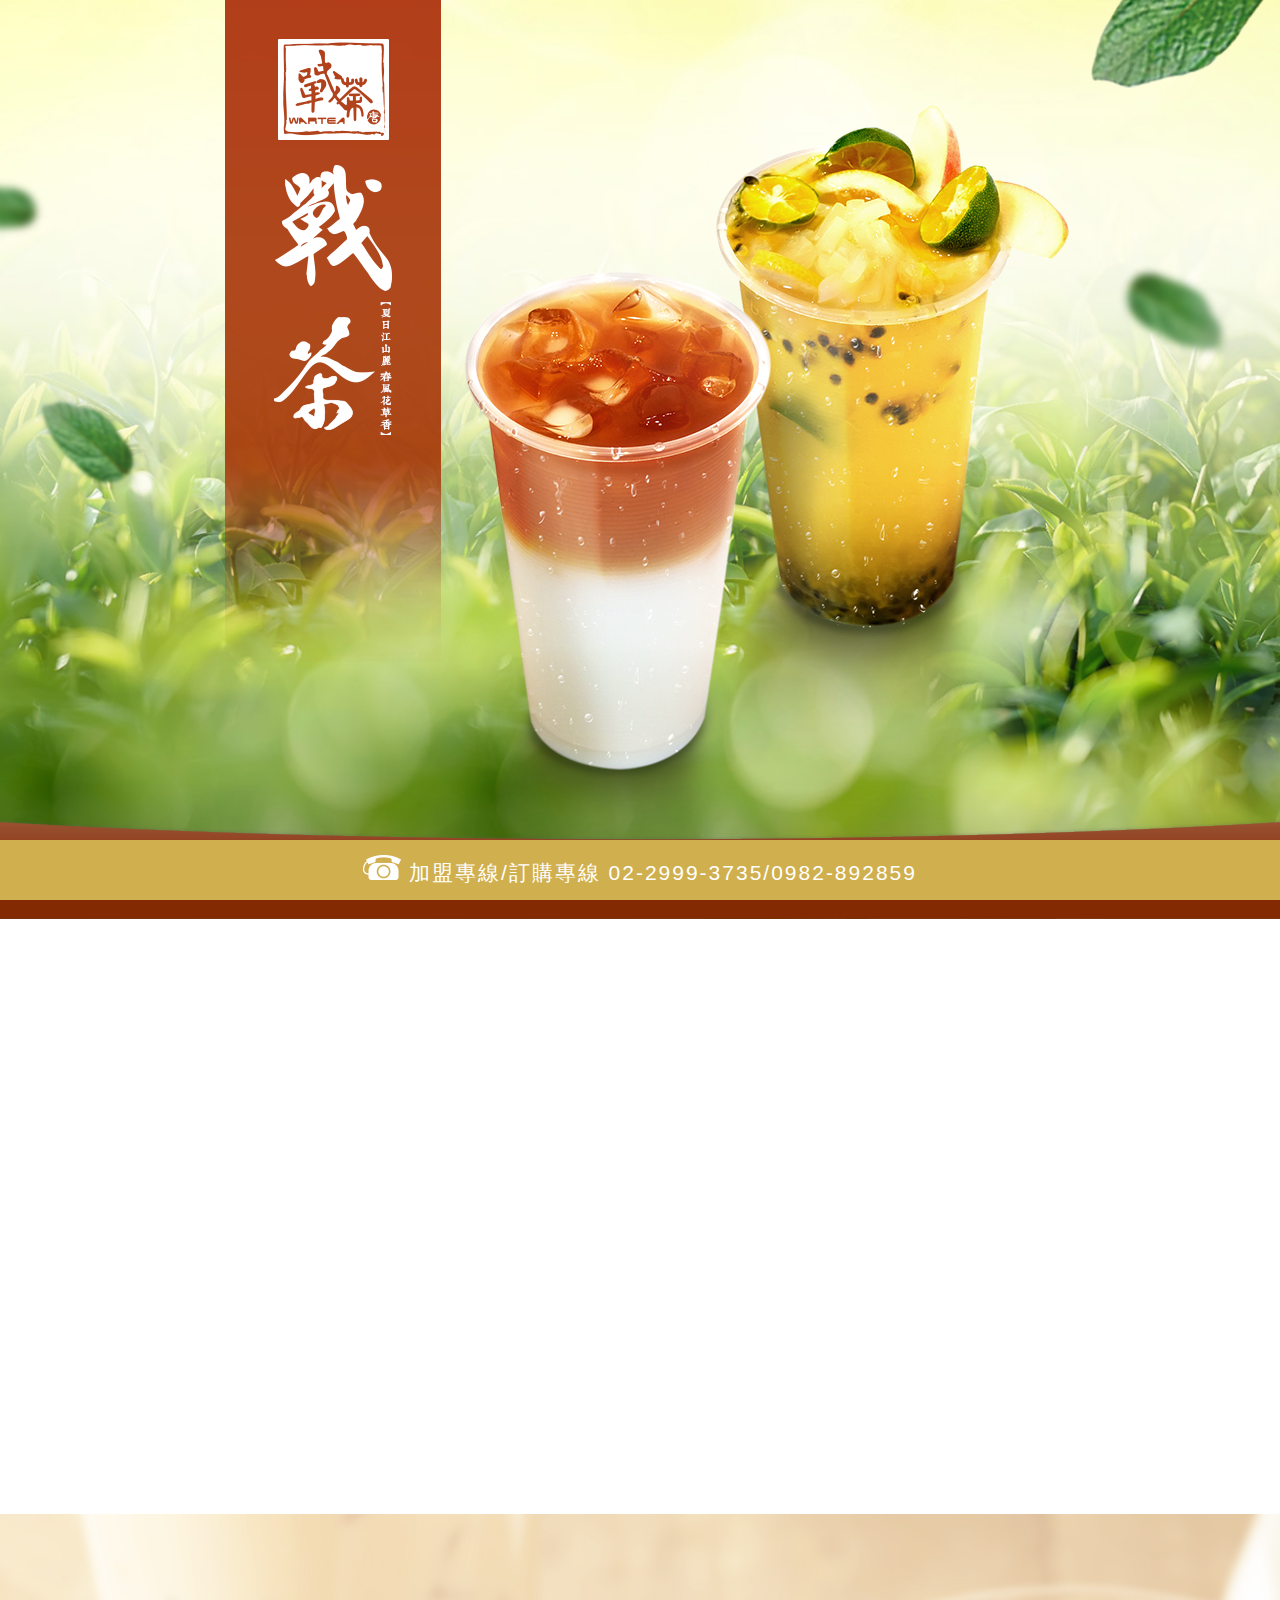
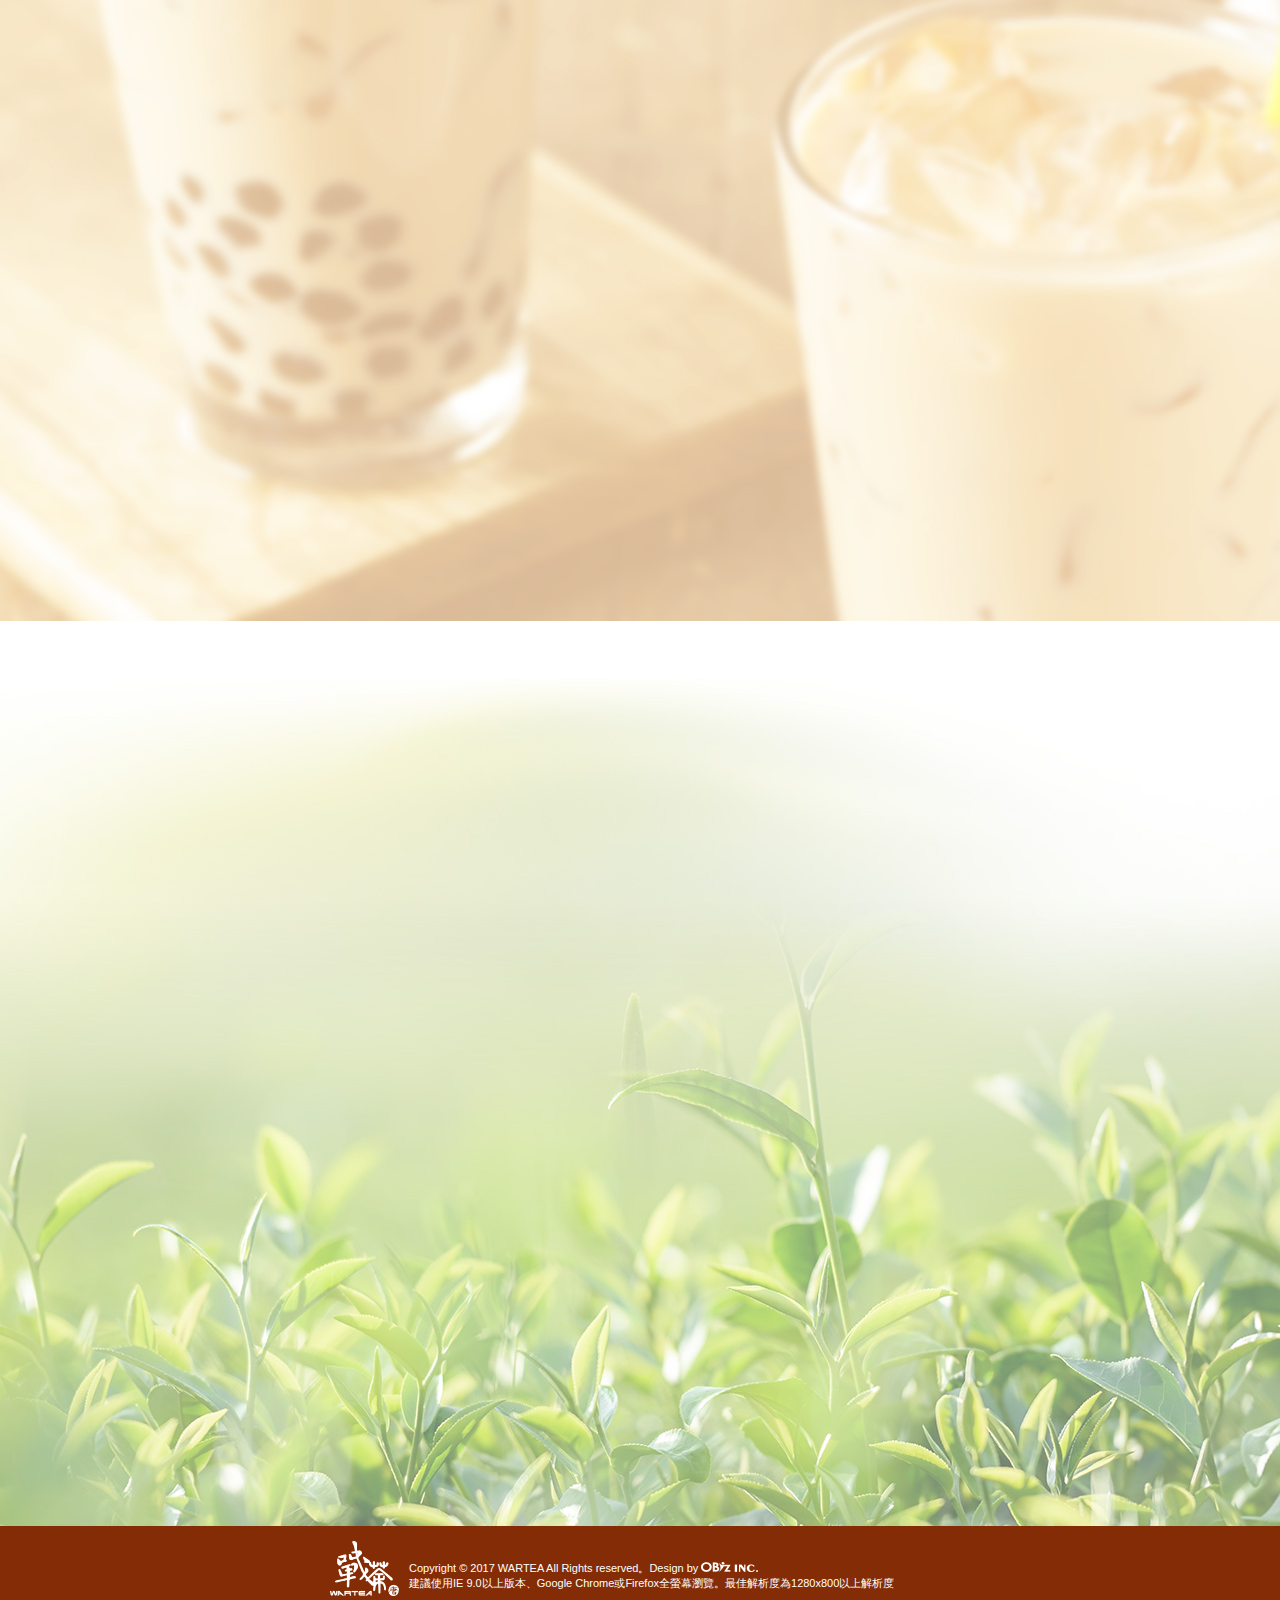
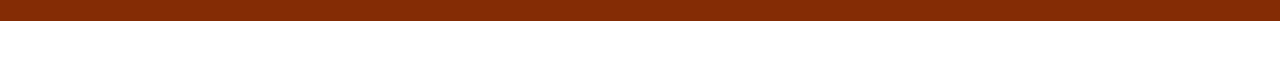
<file: index3.html>
<!DOCTYPE html>
<html>
  
  <head>
    <meta http-equiv="content-type" content="text/html; charset=UTF-8">
    <meta http-equiv="X-UA-Compatible" content="IE=edge,chrome=1">
    <title>戰茶</title>
    <meta name="viewport" content="width=device-width, initial-scale=1, maximum-scale=1">
    <link rel="Shortcut icon" href="images/favicon.ico" />
    <link rel="Bookmark" href="images/favicon.ico" />
    <link rel="bookmark" href="images/favicon.ico" type="image/ico" />
    <link href="css/layout.css" rel="stylesheet" type="text/css">
    <link href="css/mobile.css" rel="stylesheet">
    <link rel="stylesheet" href="css/owl.carousel.min.css">
    <link rel="stylesheet" href="css/owl.theme.default.min.css">
    <script type="text/javascript" src="js/jquery-1.10.1.js"></script>
    <script type="text/javascript" src="js/skrollr.min.js"></script>
    <!--[if lt IE 9]>
      <script type="text/javascript" src="js_index/skrollr.ie.min.js"></script>
    <![endif]-->
    <script type="text/javascript" src="js/index.js"></script>
    <!--[if lt IE 9]>
      <script src="include/css3-mediaqueries.js"></script>
      <script src="http://html5shim.googlecode.com/svn/trunk/html5.js"></script>
    <![endif]-->
    <script src="js/jquery.min.js"></script>
    <script src="js/owl.carousel.js"></script>
    </head>
  
  <body>
    <!--loading開始-->
    <div id="loading_wrapper" class="noScroll">
      <div class="loading"></div>
    </div>
    <!--loading END-->
    <div class="banner">
      <div class="green"></div>
      <div class="wrap">
        <h1 class="logo">戰茶</h1>
        <div class="drink"></div>
        <div class="left_leaf">
          <div class="left_leaf1"></div>
          <div class="left_leaf2"></div>
          <div class="left_leaf3"></div>
        </div>
        <div class="right_leaf">
          <div class="right_leaf1"></div>
          <div class="right_leaf2"></div>
          <div class="right_leaf3"></div>
        </div>
      </div>
      <div class="header_border">
        <header>
          <div id="header-wrap">
            <h1>
              <a href="index.html"></a>
            </h1>
            <a id="mobile-nav-btn" class="">
              <span></span>
              <span></span>
              <span></span>
            </a>
            <nav>
              <span class="nav-about">
                <a id="a1">品牌故事</a></span>
              <span class="nav-about">
                <a id="a2">最新消息</a></span>
              <span class="nav-about">
                <a id="a3">產品介紹</a></span>
              <span class="nav-about">
                <a id="a4">門市據點</a></span>
              <span class="nav-about">
                <a id="a5">加盟專區</a></span>
            </nav>
          </div>
        </header>
      </div>
    </div>
    <!--第二場景-->
    <div class="second" id="b1">
      <div class="wrap">
        <div class="article" data-anchor-target=".second" data-300-top="filter:alpha(opacity= 0);-moz-opacity:0;opacity:0;top:50px" data-69-top="filter:alpha(opacity=100);-moz-opacity:100;opacity:1;top:50px">
          <div class="second2"></div>
          <div class="second3">小時候，常看到爺爺閒來無事時，就會整理茶具，沖洗茶壼。每當家中有親朋好友來訪時，就會看到爺爺開始準備茶葉泡茶，招待每一位來訪的客人。
            <br/>
            <br/>此時聞到陣陣的茶香，看到大人喝著茶對茶讚不絕口，也天南地北的聊了起來，感受到人與人之間的親切感，非常融洽。當客人要離開時，對會對爺爺說：謝謝您的好茶招待，有空一定會常來。等長大後，才知道爺爺為了泡出一壼好茶，除了上等茶葉外，不同茶種也有不同屬性。茶的溫度、沖泡時間、茶具的清洗保養等等更是不可忽視的重要環節。
            <br/>
            <br/>爺說為了讓來家中的客人，喝到好茶，看到客人帶著滿意的笑容離開，一切都是值得的。秉持著爺爺對泡茶的環節，還有對茶葉挑選的堅持，各方面都不含糊的功夫及細心，戰茶因此而生。泡出每一杯好茶，讓每一位客人喝到的不只是一杯茶，而是我們對茶的用心與堅持和人情味。</div></div>
        <div class="article2">
          <img src="images/leaf.png" data-anchor-target=".second" class="leaf_b" data-300-bottom="filter:alpha(opacity=0);-moz-opacity:0;opacity:0; margin-top: -50px;" data-100-bottom="filter:alpha(opacity=100);-moz-opacity:100;opacity:1; margin-top: -20px;">
          <img src="images/cup.png" data-anchor-target=".second" class="cup" data-300-bottom="filter:alpha(opacity=0);-moz-opacity:0;opacity:0;top: 100px;" data-100-bottom="filter:alpha(opacity=100);-moz-opacity:100;opacity:1;top:0px;"></div>
      </div>
    </div>
    </div>
    <!--第三場景-->
    <div class="third" id="b2" >
      <div class="wrap wrap2">
        <div class="third2" data-anchor-target=".third" data-300-top="filter:alpha(opacity= 0);-moz-opacity:0;opacity:0;margin-top:-50px" data-69-top="filter:alpha(opacity=100);-moz-opacity:100;opacity:1;margin-top:113px"></div>
        <div id="owl-demo" class="owl-carousel" data-anchor-target=".third" data-300-top="filter:alpha(opacity= 0);-moz-opacity:0;opacity:0;top:-150px;flaot:left" data-150-top="filter:alpha(opacity=100);-moz-opacity:100;opacity:1;top:0">
          <div class="items">
            <dl class="C1">
              <dd>
                <img src="images/third.jpg"></dd>
              <dt>
                <h3>戰茶總店</h3>
                <span class="add">◆地址：
                  <br/>三重區重新路5段609巷12-12號
                  <br/>
                  <br/>◆訂單/外送專線：
                  <br/>02-2999-3735
                  <br/>0982-892-859
                  <br/>
                  <br/>◆營業時間：
                  <br/>08：30~19：30</span></dt>
            </dl>
            <img src="images/shadow.png" class="third_shadow"></div>
          <div class="items">
            <dl class="C1">
              <dd>
                <img src="images/third.jpg"></dd>
              <dt>
                <h3>戰茶總店</h3>
                <span class="add">◆地址：
                  <br/>三重區重新路5段609巷12-12號
                  <br/>
                  <br/>◆訂單/外送專線：
                  <br/>02-2999-3735
                  <br/>0982-892-859
                  <br/>
                  <br/>◆營業時間：
                  <br/>08：30~19：30</span></dt>
            </dl>
            <img src="images/shadow.png" class="third_shadow"></div>
           <div class="items">
            <dl class="C1">
              <dd>
                <img src="images/third.jpg"></dd>
              <dt>
                <h3>戰茶總店</h3>
                <span class="add">◆地址：
                  <br/>三重區重新路5段609巷12-12號
                  <br/>
                  <br/>◆訂單/外送專線：
                  <br/>02-2999-3735
                  <br/>0982-892-859
                  <br/>
                  <br/>◆營業時間：
                  <br/>08：30~19：30</span></dt>
            </dl>
            <img src="images/shadow.png" class="third_shadow"></div>
           <div class="items">
            <dl class="C1">
              <dd>
                <img src="images/third.jpg"></dd>
              <dt>
                <h3>戰茶總店</h3>
                <span class="add">◆地址：
                  <br/>三重區重新路5段609巷12-12號
                  <br/>
                  <br/>◆訂單/外送專線：
                  <br/>02-2999-3735
                  <br/>0982-892-859
                  <br/>
                  <br/>◆營業時間：
                  <br/>08：30~19：30</span></dt>
            </dl>
            <img src="images/shadow.png" class="third_shadow"></div>
        </div>
      </div>
    </div>
    <!--第四場景-->
     <div class="four" id="b4">
     <div class="width1000"  data-anchor-target=".four" data-300-top="filter:alpha(opacity= 0);-moz-opacity:0;opacity:0;" data-69-top="filter:alpha(opacity=100);-moz-opacity:100;opacity:1;"><img src="images/join.jpg" class="join">
     <div class="join_b">
     <h5>需要有樂觀積極的態度與必須成功的決心</h5>
     <p class="con">萬事起頭難，在創業開始會經歷各種問題與抉擇，在選擇戰茶時您是否已經有100%的決心，遇到問題時用樂觀積極的心態來面對，永不放棄的態度來解決問題，朝著成功的路途邁進！</p>
     <h5>持續成功經營的根本是擁有健康的身體</h5>
     <p class="con">服務業的工作內容除了長時間的工時、久站與飲食不規律外，還會遇到人事管理、顧客抱怨及客群培養等等，導致經營者可能會因為工作上的事情造成壓力而影響自身身心狀況。所以布望經營者能充份瞭解評估。</p>
     <h5>遵守總部SOP</h5>
     <p class="con">茶飲是個廣大的市場，也是競爭激烈的行業。所有流程必需按照總部標準SOP，任何細節都不可隨意更改！唯有如此才能調配出完美比例。</p>
     <h5>遵守總部SOP</h5>
     <p class="con">茶飲是個廣大的市場，也是競爭激烈的行業。所有流程必需按照總部標準SOP，任何細節都不可隨意更改！唯有如此才能調配出完美比例。</p>
     </div></div>
      <div id="owl-demo1" class="owl-carousel" data-anchor-target=".four" data-300-bottom="filter:alpha(opacity=0);-moz-opacity:0;opacity:0;top: 100px;" data-100-bottom="filter:alpha(opacity=100);-moz-opacity:100;opacity:1;top:0px;">
        <div><img src="images/drink1.png"></div>
        <div><img src="images/drink2.png"></div>
        <div><img src="images/drink3.png"></div>
        <div><img src="images/drink4.png"></div>
        <div><img src="images/drink5.png"></div>
      </div>
       <div class="footer" data-anchor-target=".four" data-top="position:fixed; bottom:0" data-89-bottom="position:relative ; bottom:0;" >
      <div class="wrap">
        <div align="center">
          <img src="images/telephone.jpg" class="telephone">&nbsp;加盟專線/訂購專線&nbsp;02-2999-3735/0982-892859
          </div>
       </div>
    </div>
     <div class="footer_logo"><div class="width687"><h4></h4><div class="Copyright">Copyright © 2017 WARTEA All Rights reserved。Design by <img src="images/obiz.png" width="57" height="10"><br/>建議使用IE 9.0以上版本、Google Chrome或Firefox全螢幕瀏覽。最佳解析度為1280x800以上解析度</div></div></div>
        </div>
       
       
         <!--第四場景end-->
    <div class="cd-top">Top</div>
    
    <!--[if lt IE 9]>
      <script type="text/javascript" src="skrollr.ie.min.js"></script>
    <![endif]-->
    

    <script type="text/javascript">
    	$('#owl-demo').owlCarousel({
          loop:true,
          margin:10,
          nav:true,
          responsive:{
              0:{
                  items:1
              },
              900:{
                  items:2
              },
              990:{
                  items:3
              }
          }
      });

      $('#owl-demo1').owlCarousel({
          loop:true,
          margin:10,
          nav:false,
          responsive:{
              291:{
                  items:1
              },
              586:{
                  items:2
              },
              881:{
                  items:3
              },
          	  1184:{
                  items:4
              },
          	  1530:{
                      items:5
              }
          }
      });
      
      
      </script>
    <script type="text/javascript" src="js/scrollinfoshow.js"></script>
    <script>
	<!--隱藏loading並打開body卷軸-->

      $(window).load(function() {
        $('#loading_wrapper').hide();
        $('body').removeClass('noScrollBar2');
      });

      //setTimeout(function() {
      //$(document).ready(function(){
      $(window).load(function() {
        var s = skrollr.init({
          //讓文本高度自動達到滿足Keyframe的條件
          forceHeight: true,
          //讓scroll事件不要這麼敏感，動畫才不會看起來卡卡的
          smoothScrolling: true,
          smoothScrollingDuration: 200,
          //可以調整ScrollBar往下拉對應到keyframe的值等倍放大
          scale: 1,
          //針對行動裝置的功能
          mobileCheck: function() {
            scale: 3
          },
          mobileDeceleration: 0,
          //render事件
          render: function(data) {
            //Log the current scroll position.
            console.log(data.curTop);
          }
        });
      });

      //});
      //}, 0);
      function topbanner(e) {
        var change;
        var xpos = e.clientX;
        var ypos = e.clientY;
        var left = change * 20;
        var xpos = xpos * 2;
        ypos = ypos * 2;
        if ($(window).width() >= 1000) {
          $('.green').css('top', ((0 + (ypos / 990)) + "px"));
          $('.green').css('left', (( - 10 + (xpos / 350)) + "px"));
          $('.logo').css('top', (( - 40 + (xpos / 280)) + "px"));
          $('.logo').css('left', ((85 + (xpos / 280)) + "px"));
          $('.drink').css('top', ((152 + (xpos / 190)) + "px"));
          $('.drink').css('left', ((277 + (xpos / 190)) + "px"));
          $('.left_leaf1').css('left', ((20 + (ypos / 35)) + "px"));
          $('.left_leaf1').css('top', ((0 + (ypos / 35)) + "px"));
          $('.right_leaf2').css('left', ((20 + (ypos / 35)) + "px"));
          $('.right_leaf2').css('top', ((337 + (ypos / 35)) + "px"));
          $('.left_leaf3').css('left', ((20 + (ypos / 35)) + "px"));
          $('.left_leaf3').css('top', ((576 + (ypos / 35)) + "px"));

          $('.right_leaf1').css('left', ((20 + (ypos / 25)) + "px"));
          $('.right_leaf1').css('top', ((0 + (ypos / 25)) + "px"));
          $('.left_leaf2').css('left', ((0 + (ypos / 25)) + "px"));
          $('.left_leaf2').css('top', ((216 + (ypos / 25)) + "px"));
          $('.right_leaf3').css('left', ((0 + (ypos / 20)) + "px"));
          $('.right_leaf3').css('top', ((831 + (ypos / 20)) + "px"));
        } else {

          $('.logo').css('top', '1%');
          $('.logo').css('left', '5%');
          $('.drink').css('left', '20%');

        }
      }
      $(window).mousemove(function(e) {
        topbanner(e);
      });
      //滑鼠偵測
      // disable skrollr if the window is resized below 768px wide
      $(window).on('resize',
      function(e) {
        topbanner(e);
        if ($(window).width() <= 767) {
          //skrollr.init().destroy(); // skrollr.init() returns the singleton created above
        }
      });

      $(window).load(function() {
        if ($(window).width() > 767) {
          skrollr.init({
            mobileCheck: function() {
              //hack - forces mobile version to be off
              return false;
            }
          });
        }
      });
      //寬度偵測
      $(document).ready(function() {
        $(window).bind('scroll resize',
        function() {
          var $this = $(this);
          var $this_Top = $this.scrollTop();

          　　 //當高度小於100時，關閉區塊
          　　
          if ($this_Top < 880) {　　　$('.header_border').stop().css({
              "position": " absolute",
              "top": "793px"
            });　　
          }　　
          if ($this_Top > 880) {　　　　$('.header_border').stop().css({
              "position": " fixed",
              "top": "-58px",
              "margin-top": "0"
            });　　
          }　
        }).scroll();
      });
      //主選單置頂
      jQuery(document).ready(function($) {
        var offset = 100,
        offset_opacity = 1200,
        scroll_top_duration = 1000,
        $back_to_top = $('.cd-top');
        $(window).scroll(function() { ($(this).scrollTop() > offset) ? $back_to_top.addClass('cd-is-visible') : $back_to_top.removeClass('cd-is-visible cd-fade-out');
          if ($(this).scrollTop() > offset_opacity) {
            $back_to_top.addClass('cd-fade-out');
          }
        });
        $back_to_top.on('click',
        function(event) {
          event.preventDefault();
          $('body,html').animate({
            scrollTop: 0,
          },
          scroll_top_duration);
        });
      });
      //TOP
      $('#a1').click(function() {
        $('html,body').animate({
          scrollTop: $('#b1').offset().top
        },
        800);
      });

      $('#a2').click(function() {
        $('html,body').animate({
          scrollTop: $('#b2').offset().top
        },
        800);
      });

      $('#a3').click(function() {
        $('html,body').animate({
          scrollTop: $('#b3').offset().top
        },
        800);
      });
      $('#a4').click(function() {
        $('html,body').animate({
          scrollTop: $('#b4').offset().top
        },
        800);
      });
      
      //選單定位
      </script>
  </body>

</html>
</file>
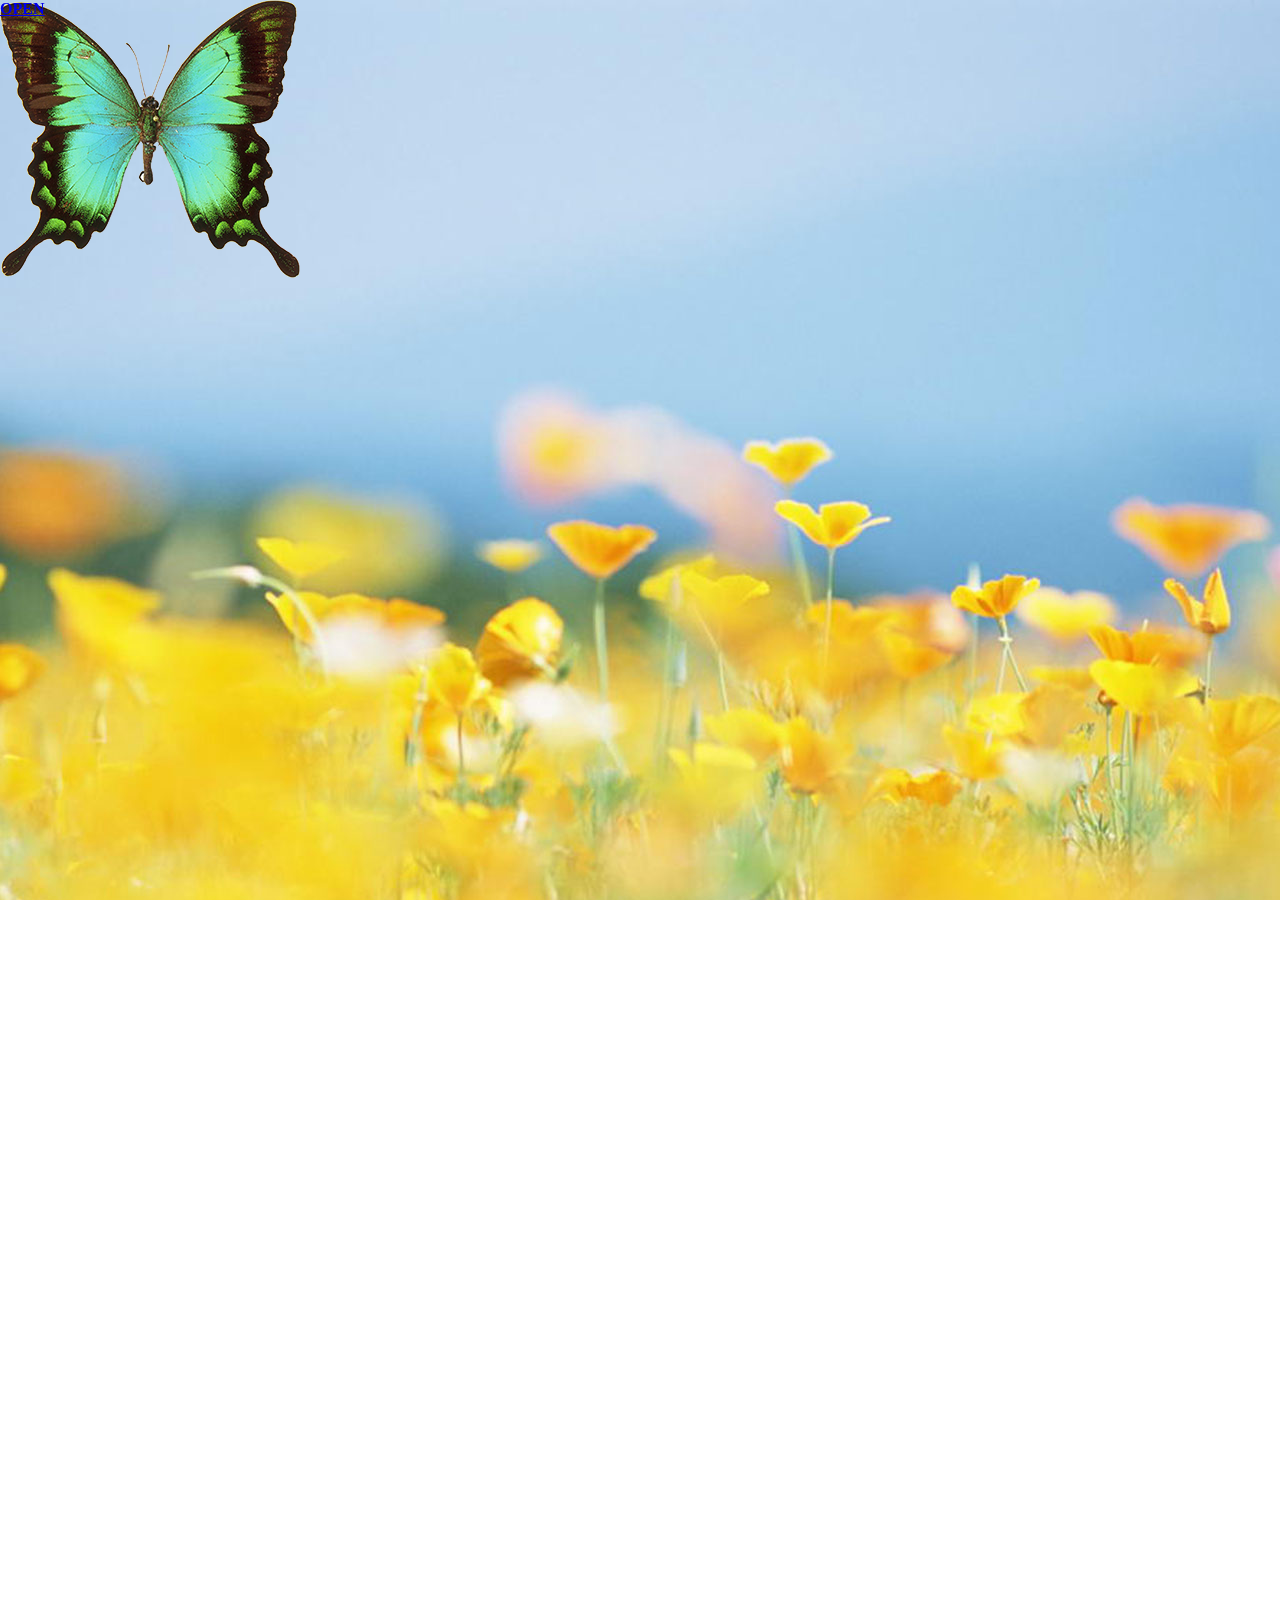
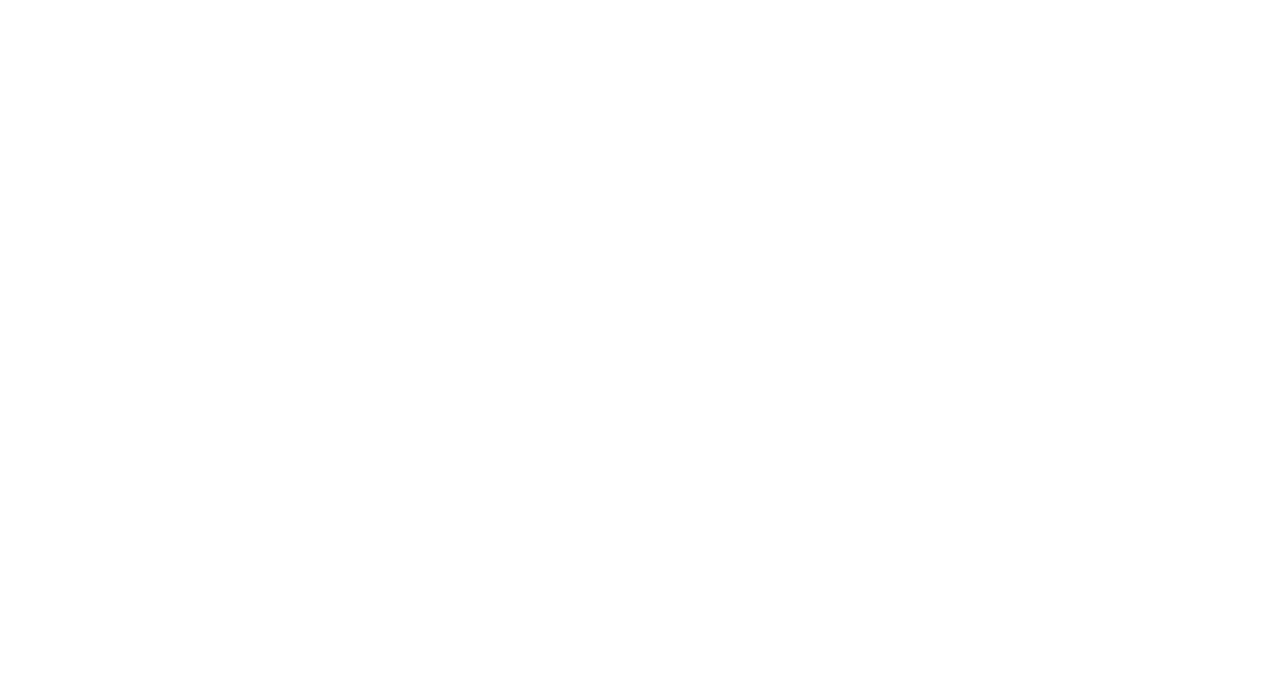
<file: demo/tes1.html>
<!DOCTYPE html>
<html>
<head>
	<meta charset="utf-8">
	<meta name="viewport" content="width=device-width, initial-scale=1, maximum-scale=1">
	<title>skrollr - parallax scrolling for test</title>

	<link href="http://fonts.googleapis.com/css?family=Dosis:500" rel="stylesheet" type="text/css" />
    
    <style>
html, body {
	width:100%;
	height:100%;
	padding:0;
	margin:0;
	overflow-x:hidden;
}

.skrollable {
	/*
	 * First-level skrollables are positioned relative to window
	 */
	position:fixed;

	/*
	 * Skrollables by default have a z-index of 100 in order to make it easy to position elements in front/back without changing each skrollable
	 */
	z-index:100;
}

/*
.skrollable.unrendered {
	display:none !important;
}
*/

.skrollable .skrollable {
	/*
	 * Second-level skrollables are positioned relative their parent skrollable
	 */
	position:absolute;
}

.skrollable .skrollable .skrollable {
	/*
	 * Third-level (and below) skrollables are positioned static
	 */
	position:static;
}
 
 
 /*自訂的東西開始*/
	#bg {
		top: 0; left: 0; width: 100%; height: 100%;
		
	}

	.clock {
		width:300px;
		height:300px;
		margin-right:-150px;
		margin-top:-150px;
		}
		
	.pic01 {
		width:100%;
		height:100%;
		background:url(img/bg001.jpg) center top no-repeat;
		z-index:99;
			}
			
	.pic02 {
		width:100%;
		height:100%;
		overflow:hidden;
		background:url(img/bg002.jpg) center top no-repeat;
		z-index:100;
			}
			
		.bounceInDown {
		z-index:110;
		-webkit-animation-name: bounceInDown;
		-moz-animation-name: bounceInDown;
		-o-animation-name: bounceInDown;
		animation-name: bounceInDown;
		}	
					
		.animated {
-webkit-animation-duration: 1s;
-moz-animation-duration: 1s;
-o-animation-duration: 1s;
animation-duration: 1s;
-webkit-animation-fill-mode: both;
-moz-animation-fill-mode: both;
-o-animation-fill-mode: both;
animation-fill-mode: both;
}	
			
			
	.bt {
		width:300px;
		height:300px;
		margin:0;
		
		-webkit-animation-duration: 1s;
		-webkit-animation-delay: .2s;
		-webkit-animation-timing-function: ease;
		-webkit-animation-fill-mode: both;
		-moz-animation-duration: 1s;
		-moz-animation-delay: .2s;
		-moz-animation-timing-function: ease;
		-moz-animation-fill-mode: both;
		-ms-animation-duration: 1s;
		-ms-animation-delay: .2s;
		-ms-animation-timing-function: ease;
		-ms-animation-fill-mode: both;
		-o-animation-duration: 1s;
		-o-animation-delay: .2s;
		-o-animation-timing-function: ease;
		-o-animation-fill-mode: both;
		animation-duration: 1s;
		animation-delay: .2s;
		animation-timing-function: ease;
		animation-fill-mode: both;
		

		}
 
</style>
    
</head>

<body>

	<!--<div id="bg" data-0="background-color:#F39;" data-1000="" data-2000="background-color:#F6C;" data-2500="" data-3000="background-color:#F9C;" data-3500="" ></div>-->
    
    <!--<div class="clock" data-0="opacity:1; right:50%; top:50%;" data-3000="opacity:0" style="right:50%; top:50%;" >
    	<img src="img/clock.png" width="300" height="300" alt="clock">
    </div>-->
	
    <div class="animated bounceInDown">
    	<div class="bt" ></div>
    
    </div>
    
    <div class="pic01" data-0="top:0px;" data-400="top:-500px" data-800="top:-1500px"></div>
    
    <div class="pic02" data-0="top:0px;" data-1000="" data-1200="top:-500px;" data-1400="top:-1500px;" >
    
    	<div class="bt" data-0="top:0;" data-600="top:0;" data-800="top:100px" data-1300="top:900px;" ><img src="img/butterfly.png" width="300" height="278" alt="b"></div>
    
    </div>
    
    
	
    
	
<script type="text/javascript" src="skrollr.min.js"></script>

	<!--[if lt IE 9]>
	<script type="text/javascript" src="skrollr.ie.min.js"></script>
	<![endif]-->

<script type="text/javascript">
	skrollr.init();
	</script>

	<div id="scrollinfo" style="position: fixed; top: 0; left: 0; z-index:999;"><div id="scrollinfoshow" style="background-color:black;display:none; color: white; left:10px;float:left"></div><a href="javascript:showhide()" style="float:left"><strong>OPEN</strong></a></div>
<script type="text/javascript" src="scrollinfoshow.js"></script>

<script type="text/javascript">
	//$(window).scroll(DisplayCurrentScroll());
	</script>
</body>
</html>
</file>
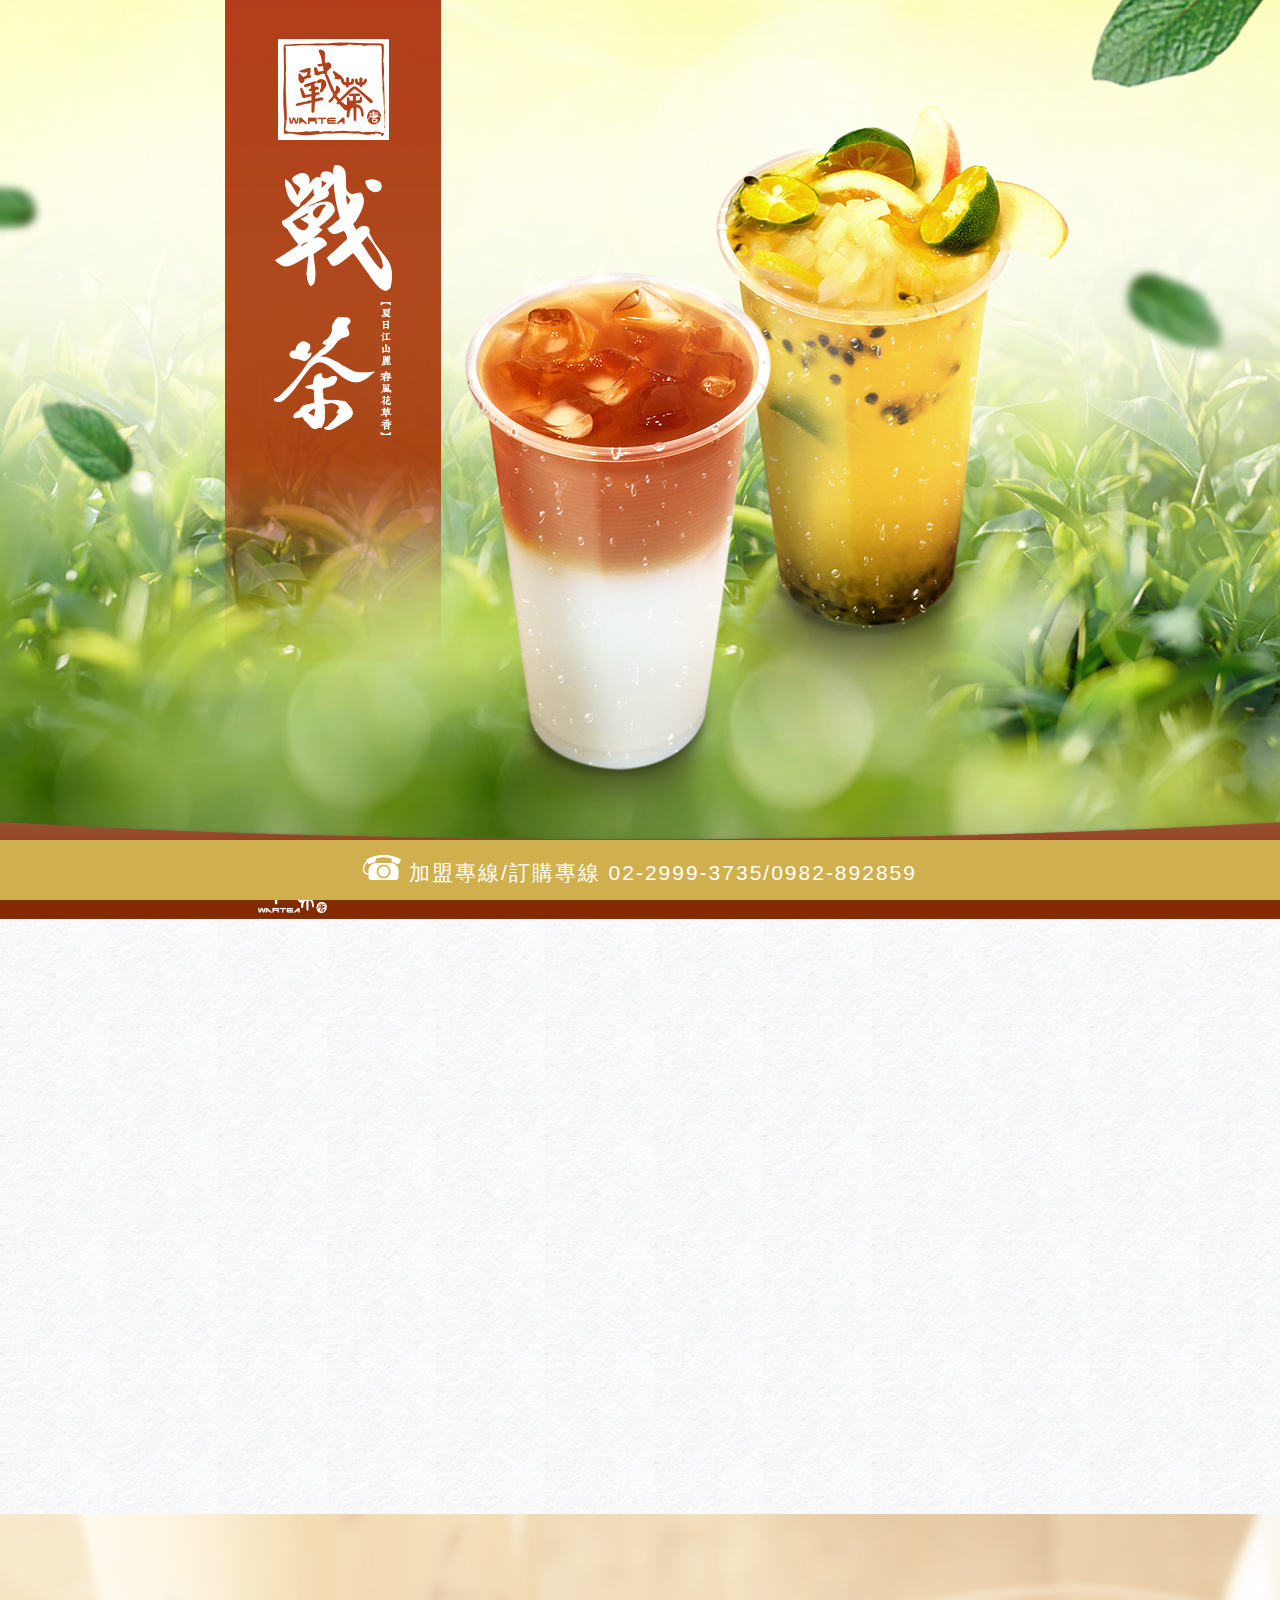
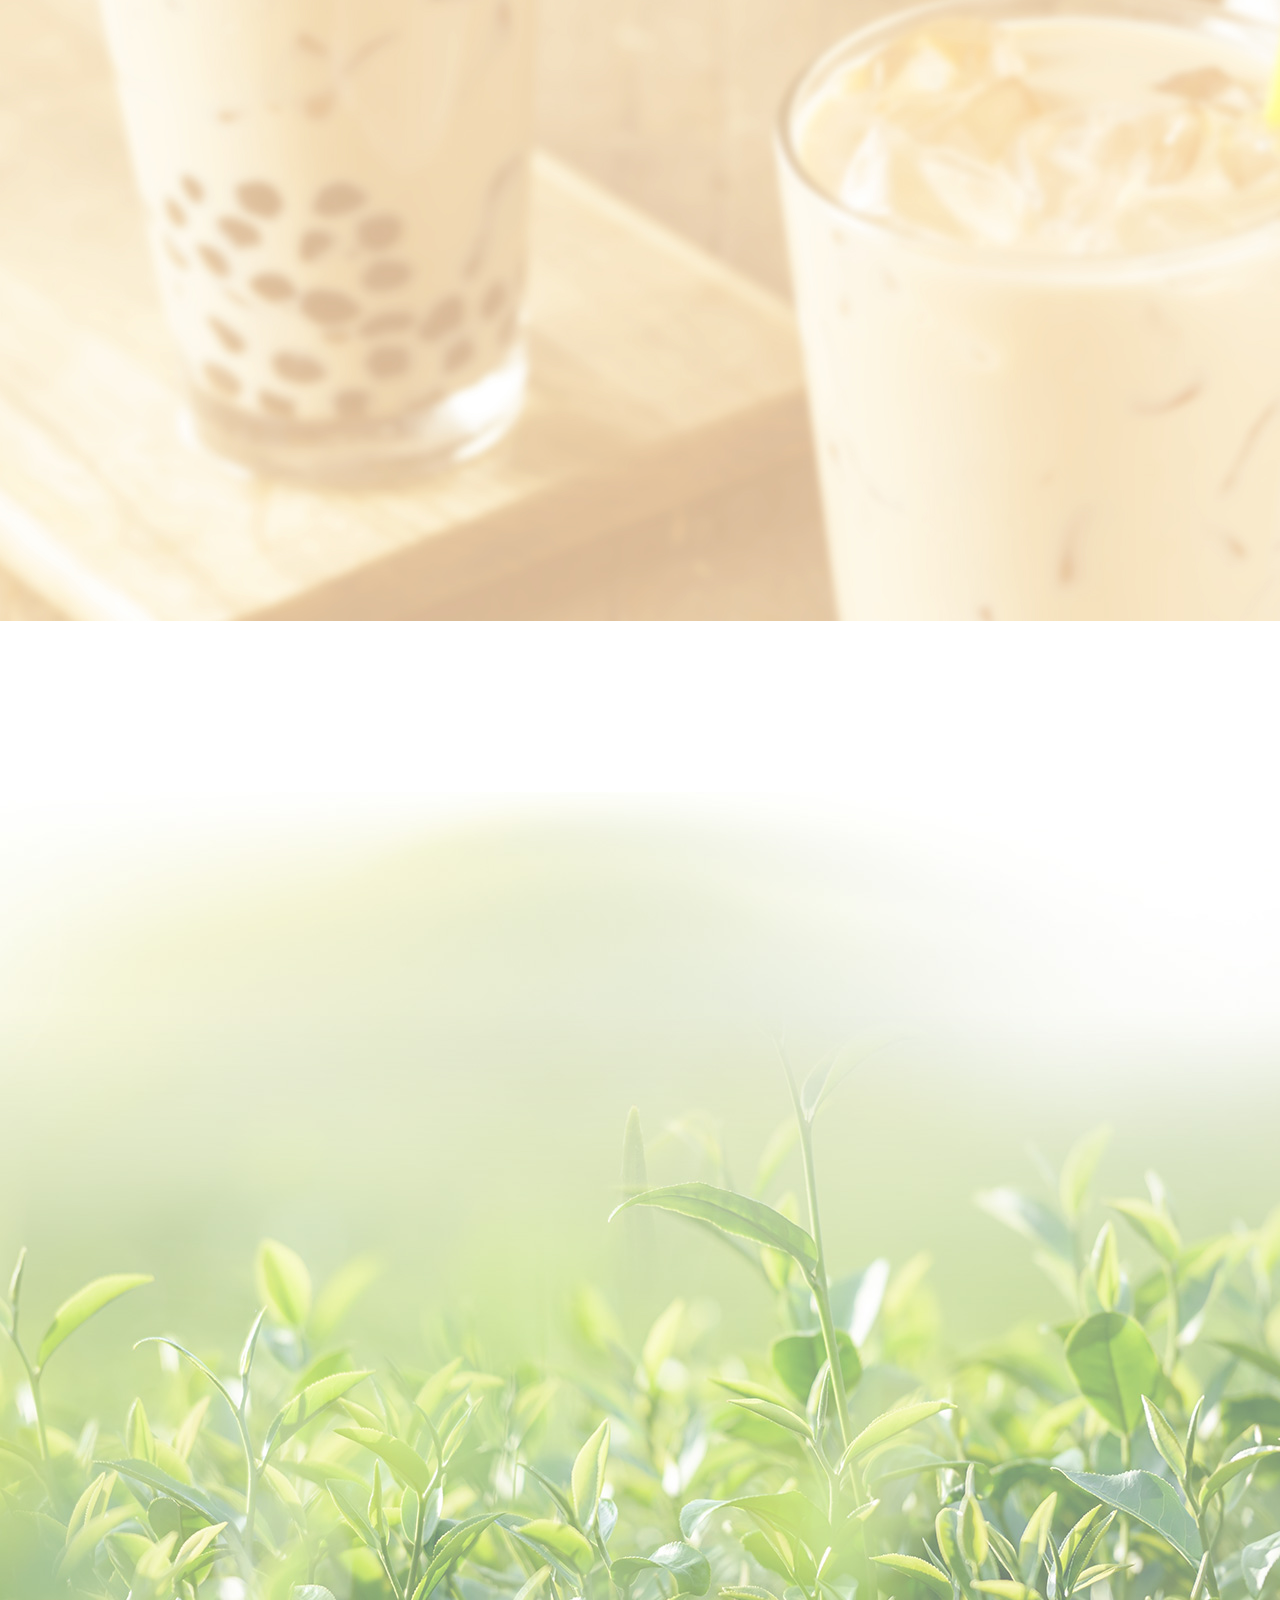
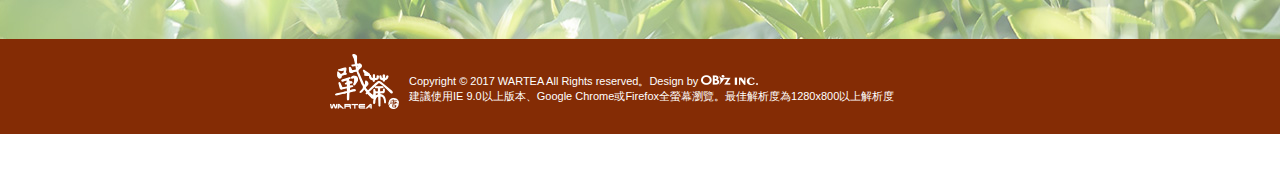
<file: backup/201710231400/index_ - 複製.html>
<!DOCTYPE html>
<html>  
  <head>
    <meta http-equiv="content-type" content="text/html; charset=UTF-8">
    <meta http-equiv="X-UA-Compatible" content="IE=edge;IE=11;IE=10;IE=9;IE=8">
    <title>戰茶</title>
    <meta name="viewport" content="width=device-width, initial-scale=1, maximum-scale=1">
    <link rel="Shortcut icon" href="images/favicon.ico" />
    <link rel="Bookmark" href="images/favicon.ico" />
    <link rel="bookmark" href="images/favicon.ico" type="image/ico" />
    <link href="css/layout.css" rel="stylesheet" type="text/css">
    <link href="css/mobile.css" rel="stylesheet">
    <link rel="stylesheet" href="css/owl.carousel.min.css">
    <link rel="stylesheet" href="css/owl.theme.default.min.css">
    <script type="text/javascript" src="js/jquery-1.10.1.js"></script>
    <script type="text/javascript" src="js/skrollr.min.js"></script>
    <!--[if lt IE 9]>
      <script type="text/javascript" src="js_index/skrollr.ie.min.js"></script>
    <![endif]-->
    <!--[if lt IE 9]>
      <script src="include/css3-mediaqueries.js"></script>
      <script src="http://html5shim.googlecode.com/svn/trunk/html5.js"></script>
    <![endif]-->
    <script src="js/jquery.min.js"></script>
    <script src="js/owl.carousel.js"></script>
    </head>
    <body>
    <!--loading開始-->
    <div id="loading_wrapper" class="noScroll">
      <div class="loading"></div>
    </div>
    <!--loading END-->
    <div class="banner"  id="b1">
      <div class="green"></div>
      <div class="wrap">
        <h1 class="logo">戰茶</h1>
        <div class="drink"></div>
        <div class="left_leaf">
          <div class="left_leaf1"></div>
          <div class="left_leaf2"></div>
          <div class="left_leaf3"></div>
        </div>
        <div class="right_leaf">
          <div class="right_leaf1"></div>
          <div class="right_leaf2"></div>
          <div class="right_leaf3"></div>
        </div>
      </div>
      <div class="header_border">
      <header>
        <div id="header-wrap">
          <h1><a href="index.html"></a></h1>
          <a id="mobile-nav-btn" class=""><span></span><span></span><span></span></a>
          <nav>
            <span class="head_logo"> <a id="a1"></a></span>
            <span class="nav-about"><a id="a2">品牌故事</a></span>
            <span class="nav-about"><a href="https://www.facebook.com/%E6%88%B0%E8%8C%B6-1205598822798044/?fref=ts" target="_blank">最新消息</a></span>
            <span class="nav-about"><a href="images/CHANGE.pdf" target="_blank">產品介紹</a></span>
            <span class="nav-about"><a id="a3">門市據點</a></span>
            <span class="nav-about"><a id="a4">加盟專區</a></span>
          </nav>
        </div>
      </header>
    </div>
    </div>
    
    <!--第二場景-->
    <div class="second" id="b2">
      <div class="wrap">
        <div class="article" data-anchor-target=".second" data-300-top="filter:alpha(opacity= 0);-moz-opacity:0;opacity:0;top:50px" data-69-top="filter:alpha(opacity=100);-moz-opacity:100;opacity:1;top:50px">
          <div class="second2"></div>
          <div class="second3">小時候，常看到爺爺閒來無事時，就會整理茶具，沖洗茶壼。每當家中有親朋好友來訪時，就會看到爺爺開始準備茶葉泡茶，招待每一位來訪的客人。
            <br/>
            <br/>此時聞到陣陣的茶香，看到大人喝著茶對茶讚不絕口，也天南地北的聊了起來，感受到人與人之間的親切感，非常融洽。當客人要離開時，對會對爺爺說：謝謝您的好茶招待，有空一定會常來。等長大後，才知道爺爺為了泡出一壼好茶，除了上等茶葉外，不同茶種也有不同屬性。茶的溫度、沖泡時間、茶具的清洗保養等等更是不可忽視的重要環節。
            <br/>
            <br/>爺說為了讓來家中的客人，喝到好茶，看到客人帶著滿意的笑容離開，一切都是值得的。秉持著爺爺對泡茶的環節，還有對茶葉挑選的堅持，各方面都不含糊的功夫及細心，戰茶因此而生。泡出每一杯好茶，讓每一位客人喝到的不只是一杯茶，而是我們對茶的用心與堅持和人情味。
          </div>
        </div>
        <div class="article2">
              <img src="images/leaf.png" data-anchor-target=".second" class="leaf_b" data-300-bottom="filter:alpha(opacity=0);-moz-opacity:0;opacity:0; margin-top: -50px;" data-100-bottom="filter:alpha(opacity=100);-moz-opacity:100;opacity:1; margin-top: -20px;">
              <img src="images/cup.png" data-anchor-target=".second" class="cup" data-300-bottom="filter:alpha(opacity=0);-moz-opacity:0;opacity:0;top: 100px;" data-100-bottom="filter:alpha(opacity=100);-moz-opacity:100;opacity:1;top:0px;">
        </div>
      </div>
    </div>
    <!--第三場景-->
    <div class="third" id="b3" >
      <div class="wrap wrap2">
        <div class="third2" data-anchor-target=".third" data-100-top="filter:alpha(opacity= 0);-moz-opacity:0;opacity:0;margin-top:-50px" data-69-top="filter:alpha(opacity=100);-moz-opacity:100;opacity:1;margin-top:113px"></div>
        <div id="owl-demo" class="owl-carousel" data-anchor-target=".third" data-200-top="filter:alpha(opacity= 0);-moz-opacity:0;opacity:0;top:-150px;flaot:left" data-150-top="filter:alpha(opacity=100);-moz-opacity:100;opacity:1;top:0">
          <div>
            <dl class="C1">
              <dd>
                <img src="images/third.jpg"></dd>
              <dt>
                <h3>戰茶總店</h3>
                <span class="add">◆地址：
                  <br/>三重區重新路5段609巷12-12號
                  <br/>
                  <br/>◆訂單/外送專線：
                  <br/>02-2999-3735
                  <br/>0982-892-859
                  <br/>
                  <br/>◆營業時間：
                  <br/>08：30~19：30</span></dt>
            </dl>
            	<img src="images/shadow.png" class="third_shadow">
          </div>
          <div>
            <dl class="C1">
              <dd>
                <img src="images/third.jpg"></dd>
              <dt>
                <h3>戰茶總店</h3>
                <span class="add">◆地址：
                  <br/>三重區重新路5段609巷12-12號
                  <br/>
                  <br/>◆訂單/外送專線：
                  <br/>02-2999-3735
                  <br/>0982-892-859
                  <br/>
                  <br/>◆營業時間：
                  <br/>08：30~19：30</span></dt>
            </dl>
            <img src="images/shadow.png" class="third_shadow">
          </div>
          <div>
            <dl class="C1">
              <dd>
                <img src="images/third.jpg"></dd>
              <dt>
                <h3>戰茶總店</h3>
                <span class="add">◆地址：
                  <br/>三重區重新路5段609巷12-12號
                  <br/>
                  <br/>◆訂單/外送專線：
                  <br/>02-2999-3735
                  <br/>0982-892-859
                  <br/>
                  <br/>◆營業時間：
                  <br/>08：30~19：30</span></dt>
            </dl>
            <img src="images/shadow.png" class="third_shadow">
          </div>
          <div>
            <dl class="C1">
              <dd>
                <img src="images/third.jpg"></dd>
              <dt>
                <h3>戰茶總店</h3>
                <span class="add">◆地址：
                  <br/>三重區重新路5段609巷12-12號
                  <br/>
                  <br/>◆訂單/外送專線：
                  <br/>02-2999-3735
                  <br/>0982-892-859
                  <br/>
                  <br/>◆營業時間：
                  <br/>08：30~19：30</span></dt>
            </dl>
            <img src="images/shadow.png" class="third_shadow">
          </div>
        </div>
      </div>
    </div>
    <!--第四場景-->
    <div class="four" >
     	<div class="width1000" id="b4" data-anchor-target=".four" data-300-top="filter:alpha(opacity= 0);-moz-opacity:0;opacity:0;" data-89-top="filter:alpha(opacity=100);-moz-opacity:100;opacity:1;">		             
         <img src="images/join.jpg" class="join">
         <div class="join_b">
             <h5>需要有樂觀積極的態度與必須成功的決心</h5>
             <p class="con">萬事起頭難，在創業開始會經歷各種問題與抉擇，在選擇戰茶時您是否已經有100%的決心，遇到問題時用樂觀積極的心態來面對，永不放棄的態度來解決問題，朝著成功的路途邁進！</p>
             <h5>持續成功經營的根本是擁有健康的身體</h5>
             <p class="con">服務業的工作內容除了長時間的工時、久站與飲食不規律外，還會遇到人事管理、顧客抱怨及客群培養等等，導致經營者可能會因為工作上的事情造成壓力而影響自身身心狀況。所以布望經營者能充份瞭解評估。</p>
             <h5>遵守總部SOP</h5>
             <p class="con">茶飲是個廣大的市場，也是競爭激烈的行業。所有流程必需按照總部標準SOP，任何細節都不可隨意更改！唯有如此才能調配出完美比例。</p>
             <h5>熱情服務、堅持品質</h5>
             <p class="con">用熱情對待每一位來店的客人，把客人當朋友、家人的角度去對待與服務。堅持最好的品質給客人，站在顧客的角度去想，用同理心服務，待客至上。</p>
              <h5>經營靠自己</h5>
             <p class="con">加盟後，總部定會全力輔導。但經營者若事事靠總部，經營者做事散漫，不用心經營，遇到問題不解決不處理，只等總部善後是無法成功的。唯有積極正面的態度才是成功的關鍵！</p>
         </div>
    	</div>
      <div id="owl-demo1" class="owl-carousel" data-anchor-target=".four" data-300-bottom="filter:alpha(opacity=0);-moz-opacity:0;opacity:0;top: 100px;" data-100-bottom="filter:alpha(opacity=100);-moz-opacity:100;opacity:1;top:0px;">
          <div><img src="images/drink1.png"></div>
          <div><img src="images/drink2.png"></div>
          <div><img src="images/drink3.png"></div>
          <div><img src="images/drink4.png"></div>
          <div><img src="images/drink5.png"></div>
      </div>
      <div class="footer" data-anchor-target=".four" data-top="position:fixed; bottom:0" data-89-bottom="position:relative ; bottom:0;" >
         <div class="wrap">
            <div align="center">
            <img src="images/telephone.jpg" class="telephone">&nbsp;加盟專線/訂購專線&nbsp;02-2999-3735/0982-892859
            </div>
         </div>
      </div>
      <div class="footer_logo">
        <div class="width687">
            <h4></h4>
            <div class="Copyright">Copyright © 2017 WARTEA All Rights reserved。Design by <a href="http://www.obiz.com.tw/" target="_blank"><img src="images/obiz.png" width="57" height="10"></a><br/>建議使用IE 9.0以上版本、Google Chrome或Firefox全螢幕瀏覽。最佳解析度為1280x800以上解析度
            </div>
        </div>
      </div>
    </div>
    
    <!--第四場景end-->
    <div class="cd-top">Top</div>
    
    <!--[if lt IE 9]>
      <script type="text/javascript" src="skrollr.ie.min.js"></script>
    <![endif]-->
    <script type="text/javascript" src="js/index.js"></script>
    <script type="text/javascript">
      $(function(){
        $('#owl-demo').owlCarousel({
            loop:true,
            margin:10,
            nav:true,
            responsive:{
                0:{
                    items:1
                },
                900:{
                    items:2
                },
                990:{
                    items:3
                }
            }
        });

        $('#owl-demo1').owlCarousel({
            loop:true,
            margin:10,
            nav:false,
            responsive:{
          0:{
                    items:1
                },
                291:{
                    items:1
                },
                586:{
                    items:2
                },
                881:{
                    items:3
                },
                1184:{
                    items:4
                },
                1530:{
                        items:5
                }
            }
        });

        var offset = 100,
        offset_opacity = 1200,
        scroll_top_duration = 1000,
        $back_to_top = $('.cd-top');
        $(window).scroll(function() { ($(this).scrollTop() > offset) ? $back_to_top.addClass('cd-is-visible') : $back_to_top.removeClass('cd-is-visible cd-fade-out');
          if ($(this).scrollTop() > offset_opacity) {
            $back_to_top.addClass('cd-fade-out');
          }
        });
        $back_to_top.on('click',function(event) {
          event.preventDefault();
          $('body,html').animate({
            scrollTop: 0,
          },scroll_top_duration);
        });
      });

      $(window).bind('scroll resize',function() {
        var $this = $(this);
        var $this_Top = $this.scrollTop();
        var $this_width = $(window).innerWidth();
        var window_height = $(window).height();
        var window_scrollTop = $(window).scrollTop();
        var document_height = $(document).height();
        var window_width = $(window).width();
        var bbb=(document_height-window_height)/2;
        //alert(window_scrollTop+'--'+bbb)
        if(window_scrollTop>bbb){
          $('.four').css('z-index','1');
        }else{
          if(!$('#mobile-nav-btn').hasClass('close') || window_width>1000){
            $('.four').css('z-index','1000');
          }
        }

        if ($this_Top < 880) {
          $('.header_border').stop().css({"position": " absolute","top": "793px"});　　　
        }else{　　
        　　$('.header_border').stop().css({"position": " fixed","top": "-58px","margin-top": "0"});
        }
      }).scroll();

      function topbanner(e) {
        var change;
        var xpos = e.clientX;
        var ypos = e.clientY;
        var left = change * 20;
        var xpos = xpos * 2;
        ypos = ypos * 2;
        if ($(window).width() >= 1000) {
          $('.green').css('top', ((0 + (ypos / 990)) + "px"));
          $('.green').css('left', (( - 10 + (xpos / 350)) + "px"));
          $('.logo').css('top', (( - 40 + (xpos / 280)) + "px"));
          $('.logo').css('left', ((85 + (xpos / 280)) + "px"));
          $('.drink').css('top', ((152 + (xpos / 190)) + "px"));
          $('.drink').css('left', ((277 + (xpos / 190)) + "px"));
          $('.left_leaf1').css('left', ((20 + (ypos / 35)) + "px"));
          $('.left_leaf1').css('top', ((0 + (ypos / 35)) + "px"));
          $('.right_leaf2').css('left', ((20 + (ypos / 35)) + "px"));
          $('.right_leaf2').css('top', ((337 + (ypos / 35)) + "px"));
          $('.left_leaf3').css('left', ((20 + (ypos / 35)) + "px"));
          $('.left_leaf3').css('top', ((576 + (ypos / 35)) + "px"));

          $('.right_leaf1').css('left', ((20 + (ypos / 25)) + "px"));
          $('.right_leaf1').css('top', ((0 + (ypos / 25)) + "px"));
          $('.left_leaf2').css('left', ((0 + (ypos / 25)) + "px"));
          $('.left_leaf2').css('top', ((216 + (ypos / 25)) + "px"));
          $('.right_leaf3').css('left', ((0 + (ypos / 20)) + "px"));
          $('.right_leaf3').css('top', ((831 + (ypos / 20)) + "px"));
        } else {

          $('.logo').css('top', '1%');
          $('.logo').css('left', '5%');
          $('.drink').css('left', '20%');

        }
      }

      //滑鼠偵測
      $(window).mousemove(function(e) {
        topbanner(e);
      });
      
      // disable skrollr if the window is resized below 768px wide
      $(window).on('resize',function(e) {
        topbanner(e);
      });
  
      $(window).load(function() {

        $('#loading_wrapper').hide();
        $('body').removeClass('noScrollBar2');

        var s = skrollr.init({
          //讓文本高度自動達到滿足Keyframe的條件
          forceHeight: true,
          //讓scroll事件不要這麼敏感，動畫才不會看起來卡卡的
          smoothScrolling: true,
          smoothScrollingDuration: 200,
          //可以調整ScrollBar往下拉對應到keyframe的值等倍放大
          scale: 1,
          //針對行動裝置的功能
          mobileCheck: function() {
            scale: 3
          },
          mobileDeceleration: 0,
          //render事件
          render: function(data) {
            //Log the current scroll position.
            console.log(data.curTop);
          }
        });

        if ($(window).width() > 767) {
          skrollr.init({
            mobileCheck: function() {
              //hack - forces mobile version to be off
              return false;
            }
          });
        }
      });

      //TOP
      $('#a1').click(function() {
        $('html,body').animate({
          scrollTop: $('#b1').offset().top
        },
        800);
      });

      $('#a2').click(function() {
        $('html,body').animate({
          scrollTop: $('#b2').offset().top
        },
        800);
      });

      $('#a3').click(function() {
        $('html,body').animate({
          scrollTop: $('#b3').offset().top
        },
        800);
      });
      $('#a4').click(function() {
        $('html,body').animate({
          scrollTop: $('#b4').offset().top
        },
        800);
      });
    </script>
  </body>
</html>
</file>
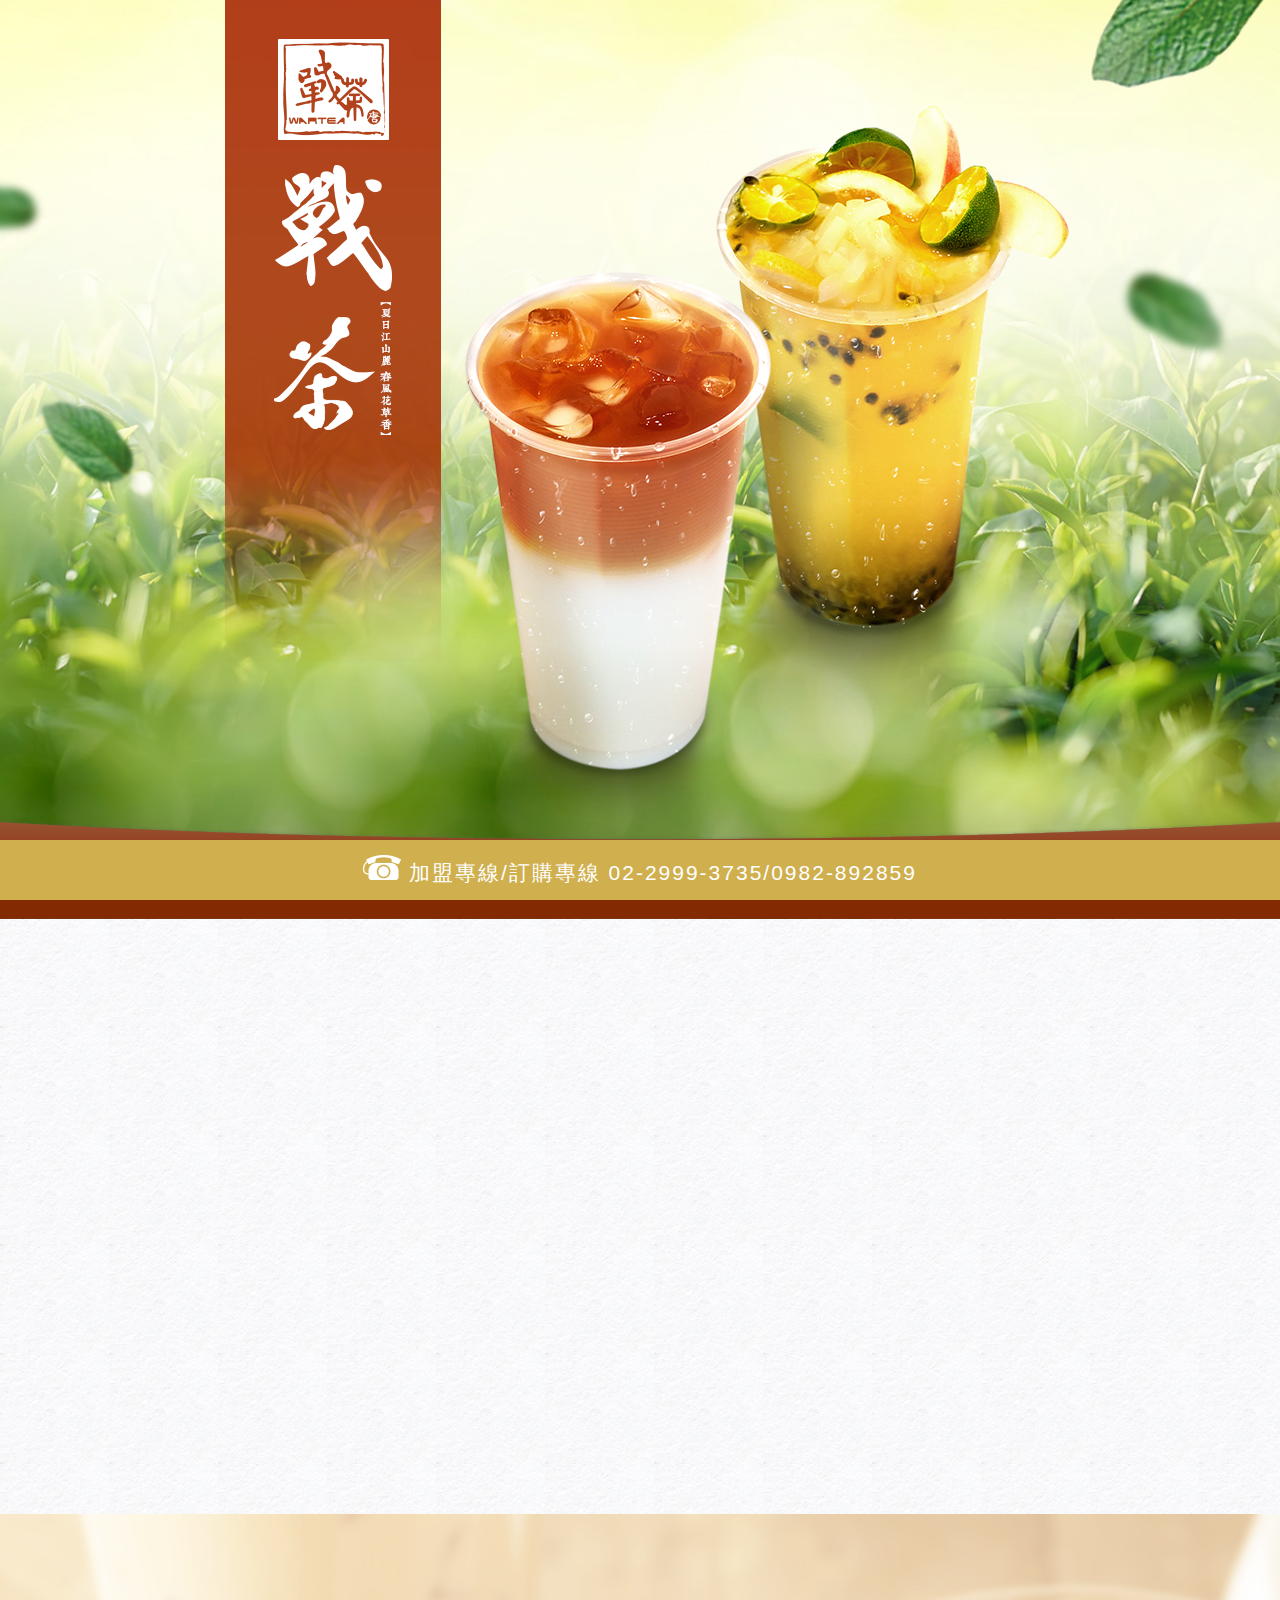
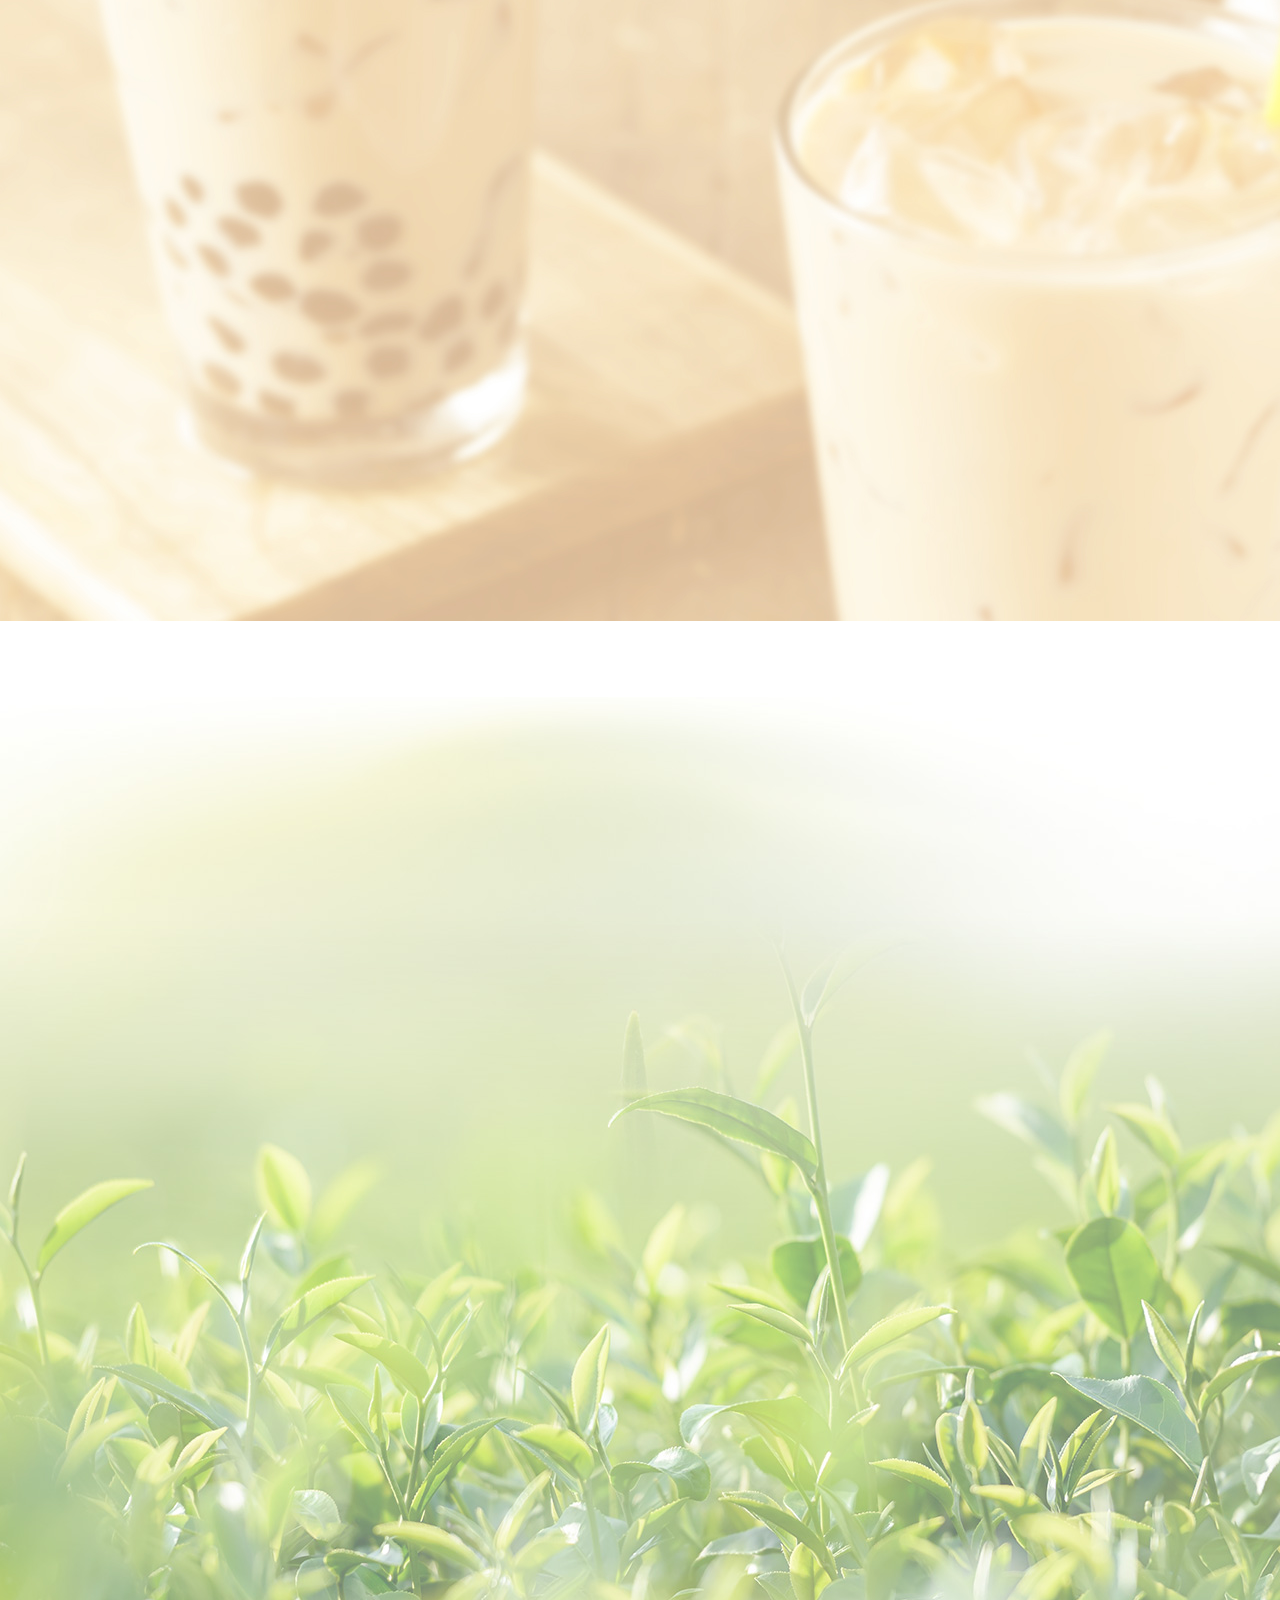
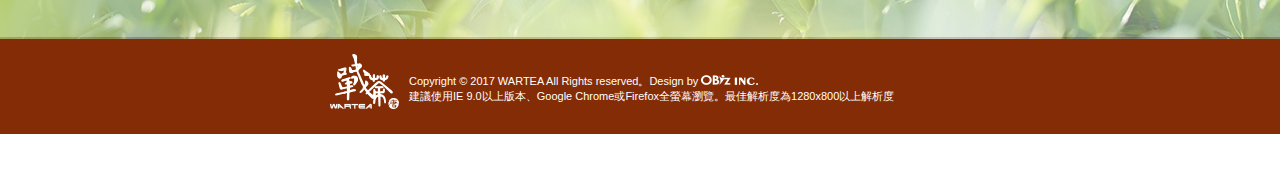
<file: backup/201710231400/index_.html>
<!DOCTYPE html>
<html>  
  <head>
    <meta http-equiv="content-type" content="text/html; charset=UTF-8">
    <meta http-equiv="X-UA-Compatible" content="IE=edge;IE=11;IE=10;IE=9;IE=8">
    <title>戰茶</title>
    <meta name="viewport" content="width=device-width, initial-scale=1, maximum-scale=1">
    <link rel="Shortcut icon" href="images/favicon.ico" />
    <link rel="Bookmark" href="images/favicon.ico" />
    <link rel="bookmark" href="images/favicon.ico" type="image/ico" />
    <link href="css/layout.css" rel="stylesheet" type="text/css">
    <link href="css/mobile.css" rel="stylesheet">
    <link rel="stylesheet" href="css/owl.carousel.min.css">
    <link rel="stylesheet" href="css/owl.theme.default.min.css">
    <script type="text/javascript" src="js/jquery-1.10.1.js"></script>
    <script type="text/javascript" src="js/skrollr.min.js"></script>
    <!--[if lt IE 9]>
      <script type="text/javascript" src="js_index/skrollr.ie.min.js"></script>
    <![endif]-->
    <!--[if lt IE 9]>
      <script src="include/css3-mediaqueries.js"></script>
      <script src="http://html5shim.googlecode.com/svn/trunk/html5.js"></script>
    <![endif]-->
    <script src="js/jquery.min.js"></script>
    <script src="js/owl.carousel.js"></script>
    </head>
    <body>
    <!--loading開始-->
    <div id="loading_wrapper" class="noScroll">
      <div class="loading"></div>
    </div>
    <!--loading END-->
    <div class="banner"  id="b1">
      <div class="green"></div>
      <div class="wrap">
        <h1 class="logo">戰茶</h1>
        <div class="drink"></div>
        <div class="left_leaf">
          <div class="left_leaf1"></div>
          <div class="left_leaf2"></div>
          <div class="left_leaf3"></div>
        </div>
        <div class="right_leaf">
          <div class="right_leaf1"></div>
          <div class="right_leaf2"></div>
          <div class="right_leaf3"></div>
        </div>
      </div>
      
    </div>
    <div class="header_border">
      <header>
        <div id="header-wrap">
          <h1><a href="index.html"></a></h1>
          <a id="mobile-nav-btn" class=""><span></span><span></span><span></span></a>
          <nav>
            <span class="head_logo" data-anchor-target=".banner" data-10-bottom="display:none"  data--880-bottom="display:block"> <a id="a1"></a></span>
            <span class="nav-about"><a id="a2">品牌故事</a></span>
            <span class="nav-about"><a href="https://www.facebook.com/%E6%88%B0%E8%8C%B6-1205598822798044/?fref=ts" target="_blank">最新消息</a></span>
            <span class="nav-about"><a href="images/CHANGE.pdf" target="_blank">產品介紹</a></span>
            <span class="nav-about"><a id="a3">門市據點</a></span>
            <span class="nav-about"><a id="a4">加盟專區</a></span>
          </nav>
        </div>
      </header>
    </div>
    <!--第二場景-->
    <div class="second" id="b2">
      <div class="wrap">
        <div class="article" data-anchor-target=".second" data-300-top="filter:alpha(opacity= 0);-moz-opacity:0;opacity:0;top:50px" data-69-top="filter:alpha(opacity=100);-moz-opacity:100;opacity:1;top:50px">
          <div class="second2"></div>
          <div class="second3">小時候，常看到爺爺閒來無事時，就會整理茶具，沖洗茶壼。每當家中有親朋好友來訪時，就會看到爺爺開始準備茶葉泡茶，招待每一位來訪的客人。
            <br/>
            <br/>此時聞到陣陣的茶香，看到大人喝著茶對茶讚不絕口，也天南地北的聊了起來，感受到人與人之間的親切感，非常融洽。當客人要離開時，對會對爺爺說：謝謝您的好茶招待，有空一定會常來。等長大後，才知道爺爺為了泡出一壼好茶，除了上等茶葉外，不同茶種也有不同屬性。茶的溫度、沖泡時間、茶具的清洗保養等等更是不可忽視的重要環節。
            <br/>
            <br/>爺說為了讓來家中的客人，喝到好茶，看到客人帶著滿意的笑容離開，一切都是值得的。秉持著爺爺對泡茶的環節，還有對茶葉挑選的堅持，各方面都不含糊的功夫及細心，戰茶因此而生。泡出每一杯好茶，讓每一位客人喝到的不只是一杯茶，而是我們對茶的用心與堅持和人情味。
          </div>
        </div>
        <div class="article2">
              <img src="images/leaf.png" data-anchor-target=".second" class="leaf_b" data-300-bottom="filter:alpha(opacity=0);-moz-opacity:0;opacity:0; margin-top: -50px;" data-100-bottom="filter:alpha(opacity=100);-moz-opacity:100;opacity:1; margin-top: -20px;">
              <img src="images/cup.png" data-anchor-target=".second" class="cup" data-300-bottom="filter:alpha(opacity=0);-moz-opacity:0;opacity:0;top: 100px;" data-100-bottom="filter:alpha(opacity=100);-moz-opacity:100;opacity:1;top:0px;">
        </div>
      </div>
    </div>
    <!--第三場景-->
    <div class="third" id="b3" >
      <div class="wrap wrap2">
        <div class="third2" data-anchor-target=".third" data-100-top="filter:alpha(opacity= 0);-moz-opacity:0;opacity:0;margin-top:-50px" data-69-top="filter:alpha(opacity=100);-moz-opacity:100;opacity:1;margin-top:113px"></div>
        <div id="owl-demo" class="owl-carousel" data-anchor-target=".third" data-200-top="filter:alpha(opacity= 0);-moz-opacity:0;opacity:0;top:-150px;flaot:left" data-150-top="filter:alpha(opacity=100);-moz-opacity:100;opacity:1;top:0">
          <div>
            <dl class="C1">
              <dd>
                <img src="images/third.jpg"></dd>
              <dt>
                <h3>戰茶總店</h3>
                <span class="add">◆地址：
                  <br/>三重區重新路5段609巷12-12號
                  <br/>
                  <br/>◆訂單/外送專線：
                  <br/>02-2999-3735
                  <br/>0982-892-859
                  <br/>
                  <br/>◆營業時間：
                  <br/>08：30~19：30</span></dt>
            </dl>
            	<img src="images/shadow.png" class="third_shadow">
          </div>
          <div>
            <dl class="C1">
              <dd>
                <img src="images/third.jpg"></dd>
              <dt>
                <h3>戰茶總店</h3>
                <span class="add">◆地址：
                  <br/>三重區重新路5段609巷12-12號
                  <br/>
                  <br/>◆訂單/外送專線：
                  <br/>02-2999-3735
                  <br/>0982-892-859
                  <br/>
                  <br/>◆營業時間：
                  <br/>08：30~19：30</span></dt>
            </dl>
            <img src="images/shadow.png" class="third_shadow">
          </div>
          <div>
            <dl class="C1">
              <dd>
                <img src="images/third.jpg"></dd>
              <dt>
                <h3>戰茶總店</h3>
                <span class="add">◆地址：
                  <br/>三重區重新路5段609巷12-12號
                  <br/>
                  <br/>◆訂單/外送專線：
                  <br/>02-2999-3735
                  <br/>0982-892-859
                  <br/>
                  <br/>◆營業時間：
                  <br/>08：30~19：30</span></dt>
            </dl>
            <img src="images/shadow.png" class="third_shadow">
          </div>
          <div>
            <dl class="C1">
              <dd>
                <img src="images/third.jpg"></dd>
              <dt>
                <h3>戰茶總店</h3>
                <span class="add">◆地址：
                  <br/>三重區重新路5段609巷12-12號
                  <br/>
                  <br/>◆訂單/外送專線：
                  <br/>02-2999-3735
                  <br/>0982-892-859
                  <br/>
                  <br/>◆營業時間：
                  <br/>08：30~19：30</span></dt>
            </dl>
            <img src="images/shadow.png" class="third_shadow">
          </div>
        </div>
      </div>
    </div>
    <!--第四場景-->
    <div class="four" >
     	<div class="width1000" id="b4" data-anchor-target=".four" data-300-top="filter:alpha(opacity= 0);-moz-opacity:0;opacity:0;" data-89-top="filter:alpha(opacity=100);-moz-opacity:100;opacity:1;">		             
         <img src="images/join.jpg" class="join">
         <div class="join_b">
             <h5>需要有樂觀積極的態度與必須成功的決心</h5>
             <p class="con">萬事起頭難，在創業開始會經歷各種問題與抉擇，在選擇戰茶時您是否已經有100%的決心，遇到問題時用樂觀積極的心態來面對，永不放棄的態度來解決問題，朝著成功的路途邁進！</p>
             <h5>持續成功經營的根本是擁有健康的身體</h5>
             <p class="con">服務業的工作內容除了長時間的工時、久站與飲食不規律外，還會遇到人事管理、顧客抱怨及客群培養等等，導致經營者可能會因為工作上的事情造成壓力而影響自身身心狀況。所以布望經營者能充份瞭解評估。</p>
             <h5>遵守總部SOP</h5>
             <p class="con">茶飲是個廣大的市場，也是競爭激烈的行業。所有流程必需按照總部標準SOP，任何細節都不可隨意更改！唯有如此才能調配出完美比例。</p>
             <h5>熱情服務、堅持品質</h5>
             <p class="con">用熱情對待每一位來店的客人，把客人當朋友、家人的角度去對待與服務。堅持最好的品質給客人，站在顧客的角度去想，用同理心服務，待客至上。</p>
              <h5>經營靠自己</h5>
             <p class="con">加盟後，總部定會全力輔導。但經營者若事事靠總部，經營者做事散漫，不用心經營，遇到問題不解決不處理，只等總部善後是無法成功的。唯有積極正面的態度才是成功的關鍵！</p>
         </div>
    	</div>
      <div id="owl-demo1" class="owl-carousel" data-anchor-target=".four" data-300-bottom="filter:alpha(opacity=0);-moz-opacity:0;opacity:0;top: 100px;" data-100-bottom="filter:alpha(opacity=100);-moz-opacity:100;opacity:1;top:0px;">
          <div><img src="images/drink1.png"></div>
          <div><img src="images/drink2.png"></div>
          <div><img src="images/drink3.png"></div>
          <div><img src="images/drink4.png"></div>
          <div><img src="images/drink5.png"></div>
      </div>
      
      
    </div>
    <!--第四場景end-->
    <div class="footer" data-anchor-target="body" data-8000-bottom="position:fixed; bottom:0" data-89-bottom="position:relative ; bottom:0;" >
         <div class="wrap">
            <div align="center">
            <img src="images/telephone.jpg" class="telephone">&nbsp;加盟專線/訂購專線&nbsp;02-2999-3735/0982-892859
            </div>
         </div>
      </div>
      <div class="footer_logo">
        <div class="width687">
            <h4></h4>
            <div class="Copyright">Copyright © 2017 WARTEA All Rights reserved。Design by <a href="http://www.obiz.com.tw/" target="_blank"><img src="images/obiz.png" width="57" height="10"></a><br/>建議使用IE 9.0以上版本、Google Chrome或Firefox全螢幕瀏覽。最佳解析度為1280x800以上解析度
            </div>
        </div>
      </div>
    
    <div class="cd-top">Top</div>
    
    <!--[if lt IE 9]>
      <script type="text/javascript" src="skrollr.ie.min.js"></script>
    <![endif]-->
    <script type="text/javascript">
  		var navswitch = 0, menuopen = 0;
  		var current = 0, 
  			itemcount = $('#slide li').size(), 
  			realserial = itemcount-1,
  			slidedot = $('#dot a'),
  			inout = 0,
  			autospeed = 4000,	
  			speed = 600,
  			winWidth= $('body').width(),
  			dotwidth = 0-(itemcount*32+20)/2,
  			RWD = navigator.userAgent,
  			TT;	
			
  		function mobileNav(){
        var window_height = $(window).height();
  			if( menuopen == 0 ){
          $('.head_logo').css('display','none');
  				$('.footer').css('z-index','1');
  				$('nav').stop(true,false).slideDown(300,function(){ menuopen = 1}).css('height',window_height+'px');
  				$('#mobile-nav-btn').addClass('close');
  			} else if ( menuopen == 1) {
  				$('.footer').css('z-index','1000');
  				$('nav').stop(true,false).slideUp(300,function(){ menuopen = 0});
  				$('#mobile-nav-btn').removeClass();
  			}
  		}
		
      $(function(){
    		var window_width = $(window).width();
    		if( RWD.match(/iPhone|iPad|iPod|Android|BlackBerry/i) ){
    			$('#mobile-nav-btn').on('touchstart',mobileNav);
				$('.right_leaf,.left_leaf').css('display','none');
    		} else {
    			$('#mobile-nav-btn').on('click',mobileNav);
    		}
		
        $('#owl-demo').owlCarousel({
            loop:true,
            margin:10,
            nav:true,
            responsive:{
                0:{
                    items:1
                },
                900:{
                    items:2
                },
                990:{
                    items:3
                }
            }
        });

        $('#owl-demo1').owlCarousel({
            loop:true,
            margin:10,
            nav:false,
            responsive:{
          0:{
                    items:1
                },
                291:{
                    items:1
                },
                586:{
                    items:2
                },
                881:{
                    items:3
                },
                1184:{
                    items:4
                },
                1530:{
                        items:5
                }
            }
        });

        var offset = 100,
        offset_opacity = 1200,
        scroll_top_duration = 1000,
        $back_to_top = $('.cd-top');
        $(window).scroll(function() { ($(this).scrollTop() > offset) ? $back_to_top.addClass('cd-is-visible') : $back_to_top.removeClass('cd-is-visible cd-fade-out');
          if ($(this).scrollTop() > offset_opacity) {
            $back_to_top.addClass('cd-fade-out');
          }
        });
        $back_to_top.on('click',function(event) {
          event.preventDefault();
          $('body,html').animate({
            scrollTop: 0,
          },scroll_top_duration);
        });
		
    		if(window_width<1000){
    			$('.head_logo').css('display','none');
    		}
      });

      $(window).bind('scroll resize',function() {
        var $this = $(this);
        var $this_Top = $this.scrollTop();
        var $this_width = $(window).innerWidth();
        var window_height = $(window).height();
        var window_scrollTop = $(window).scrollTop();
        var document_height = $(document).height();
        var window_width = $(window).width();
        var bbb=(document_height-window_height)/2;
        //alert(window_scrollTop+'--'+bbb)
        if(window_scrollTop>bbb){
          $('.footer').css('z-index','1');
        }else{
          if(!$('#mobile-nav-btn').hasClass('close') || window_width>1000){
            $('.footer').css('z-index','1000');
          }else{
            $('.footer').css('z-index','1');
          }
        }

    		if(window_width<1000){
    			$('.head_logo').css('display','none');
    		}else{ //寬度大於1000
          if ($this_Top < 880) {
            $('.header_border').stop().css({"position": " absolute","top": "793px"});　　　
          }else{　　
          　　$('.header_border').stop().css({"position": " fixed","top": "-58px","margin-top": "0"});
          }
        }
      }).scroll();

      function topbanner(e) {
        var change;
        var xpos = e.clientX;
        var ypos = e.clientY;
        var left = change * 20;
        var xpos = xpos * 2;
        ypos = ypos * 2;
        if ($(window).width() >= 1000) {
          $('.green').css('top', ((0 + (ypos / 990)) + "px"));
          $('.green').css('left', (( - 10 + (xpos / 350)) + "px"));
          $('.logo').css('top', (( - 40 + (xpos / 280)) + "px"));
          $('.logo').css('left', ((85 + (xpos / 280)) + "px"));
          $('.drink').css('top', ((152 + (xpos / 190)) + "px"));
          $('.drink').css('left', ((277 + (xpos / 190)) + "px"));
          $('.left_leaf1').css('left', ((20 + (ypos / 35)) + "px"));
          $('.left_leaf1').css('top', ((0 + (ypos / 35)) + "px"));
          $('.right_leaf2').css('left', ((20 + (ypos / 35)) + "px"));
          $('.right_leaf2').css('top', ((337 + (ypos / 35)) + "px"));
          $('.left_leaf3').css('left', ((20 + (ypos / 35)) + "px"));
          $('.left_leaf3').css('top', ((576 + (ypos / 35)) + "px"));

          $('.right_leaf1').css('left', ((20 + (ypos / 25)) + "px"));
          $('.right_leaf1').css('top', ((0 + (ypos / 25)) + "px"));
          $('.left_leaf2').css('left', ((0 + (ypos / 25)) + "px"));
          $('.left_leaf2').css('top', ((216 + (ypos / 25)) + "px"));
          $('.right_leaf3').css('left', ((0 + (ypos / 20)) + "px"));
          $('.right_leaf3').css('top', ((831 + (ypos / 20)) + "px"));
        } else {

          $('.logo').css('top', '1%');
          $('.logo').css('left', '5%');
          $('.drink').css('left', '20%');

        }
      }

      //滑鼠偵測
      $(window).mousemove(function(e) {
        topbanner(e);
      });
      
      // disable skrollr if the window is resized below 768px wide
      $(window).on('resize',function(e) {
        var window_width = $(window).width();
        topbanner(e);
        if(window_width<1000){
          if ( menuopen == 1) {
            $('nav').stop(true,false).slideUp(300,function(){ menuopen = 0});
            $('#mobile-nav-btn').removeClass();
          }
          $('#header-wrap nav').css({'display':'none','width':'100%','margin':'auto','margin-top':'0px'});
        }else{
          $('#header-wrap nav').css({'display':'block','width':'765px','margin':'20px auto','margin-top':'75px'});
        }
      });
  
      $(window).load(function() {

        $('#loading_wrapper').hide();
        $('body').removeClass('noScrollBar2');

        var s = skrollr.init({
          //讓文本高度自動達到滿足Keyframe的條件
          forceHeight: true,
          //讓scroll事件不要這麼敏感，動畫才不會看起來卡卡的
          smoothScrolling: true,
          smoothScrollingDuration: 200,
          //可以調整ScrollBar往下拉對應到keyframe的值等倍放大
          scale: 1,
          //針對行動裝置的功能
          mobileCheck: function() {
            scale: 3
          },
          mobileDeceleration: 0,
          //render事件
          render: function(data) {
            //Log the current scroll position.
            console.log(data.curTop);
          }
        });

        if ($(window).width() > 767) {
          skrollr.init({
            mobileCheck: function() {
              //hack - forces mobile version to be off
              return false;
            }
          });
        }
      });

      //TOP
      $('#a1').click(function() {
        $('html,body').animate({
          scrollTop: $('#b1').offset().top
        },
        800);
      });

      $('#a2').click(function() {
        $('html,body').animate({
          scrollTop: $('#b2').offset().top
        },
        800);
      });

      $('#a3').click(function() {
        $('html,body').animate({
          scrollTop: $('#b3').offset().top
        },
        800);
      });
      $('#a4').click(function() {
        $('html,body').animate({
          scrollTop: $('#b4').offset().top
        },
        800);
      });
    </script>
  </body>
</html>
</file>
<file: backup/201710131100/css/mobile.css>
@charset "utf-8";
@media screen and (max-width: 1137px) {
    .wrap2 {
        width: 100%;
        height: 721PX;
    }
}

@media screen and (max-width: 1024px) {
    .right_leaf,
    .left_leaf,
    .right_leaf3,
    .left_leaf3 {
        display: none
    }
    .owl-nav {
        width: 100%;
    }
    .owl-carousel .owl-dot,
    .owl-carousel .owl-nav .owl-next,
    .owl-carousel .owl-nav .owl-prev {
        margin-right: 0;
    }
    .owl-carousel .owl-dot,
    .owl-carousel .owl-nav .owl-next,
    .owl-carousel .owl-nav .owl-prev {
        margin-left: 0;
    }
    #b2_5.second {
        -webkit-background-size: cover;
        background-size: cover;
    }
}

@media screen and (max-width: 1000px) {
    .mobile_store {
        display: block;
    }
    .pc_store {
        display: none;
    }
    .order {
        clear: both;
        width: 100%;
        display: block
    }

    .banner {
        z-index: 1
    }
    .second {
        padding-top: 80px;
    }
    #b4 {
        padding-top: 20px;
    }
    .header_border {
        z-index: 9999;
    }

    .head_logo {
        display: none
    }

    .wrap {
        width: 100%;
    }
    .wrap2 {
        width: 100%;
        height: 721PX;
    }
    .width1000 {
        width: 90%
    }
    .logo {
        width: 100%;
        background-size: 30%;
        left: 5%;
        top: 1%
    }
    .drink {
        width: 100%;
        background-size: 70%;
        left: 33%;
    }
    .article {
        float: none;
        margin: auto;
        overflow: hidden;
        width: 90%;
    }
    .article2 {
        display: block;
        clear: both;
        padding-top: 100px;
        float: none;
        margin: auto;
    }
    #b2_5.second .second2,
    .third2 {
        margin-left: 5%
    }
    #owl-demo {
        overflow-x: hidden;
        height: 720px;
    }
    #header-wrap {
        background: none
    }
    .left_leaf {
        z-index: 3
    }
    .right_leaf {
        z-index: 3
    }
    .banner {
        padding-top: 65px
    }
    h1 {
        display: block
    }
    header {
        width: 100%;
        background: url(../images/menu.png) bottom center no-repeat;
        height: 70px;
        position: fixed;
        top: 0;
        z-index: 999999;
        display: block;
        margin-top: 0;
    }
    #header-wrap h1 a {
        display: block;
    }

    #mobile-nav-btn {
        display: block;
        width: 50px;
        height: 50px;
        overflow: hidden;
        text-align: center;
        color: #FFF;
        line-height: 50px;
        position: absolute;
        right: 4%;
        top: 10px;
        cursor: pointer
    }

    #mobile-nav-btn span {
        display: block;
        width: 30px;
        height: 3px;
        position: absolute;
        background-color: #fff;
        left: 50%;
        margin-left: -15px;
        -webkit-transition: all .25s ease-in-out;
        -moz-transition: all .25s ease-in-out;
        -o-transition: all .25s ease-in-out;
        transition: all .25s ease-in-out
    }

    #mobile-nav-btn span:nth-of-type(1) {
        top: 15px
    }

    #mobile-nav-btn span:nth-of-type(2) {
        top: 23px
    }

    #mobile-nav-btn span:nth-of-type(3) {
        top: 31px
    }

    #mobile-nav-btn.close span:nth-of-type(1) {
        top: 23px;
        -ms-transform: rotate(45deg);
        -webkit-transform: rotate(45deg);
        transform: rotate(45deg)
    }

    #mobile-nav-btn.close span:nth-of-type(2) {
        top: 23px;
        -ms-transform: rotate(45deg);
        -webkit-transform: rotate(45deg);
        transform: rotate(45deg);
        opacity: 0
    }

    #mobile-nav-btn.close span:nth-of-type(3) {
        top: 23px;
        -ms-transform: rotate(-45deg);
        -webkit-transform: rotate(-45deg);
        transform: rotate(-45deg)
    }

    #header-wrap nav {
        display: none;
        width: 100%;
        float: none;
        height: 100%;
        background-color: rgba(143, 62, 27, 0.95);
        z-index: 999999999999999;
        float: left;
        position: fixed;
        margin: 0;
    }

    #header-wrap nav .nav-about {
        width: 100%;
        margin: 0;
        text-align: center;
        border-bottom: 1px solid #EEE;
        display: block;
    }

    #header-wrap nav .nav-about {
        padding: 15px 0;
        display: block;
        overflow: hidden
    }


    .normal-wrap {
        width: 92%;
        margin-left: 4%
    }

    .index-intro {
        padding: 30px 0
    }



    #item-wrap {
        width: 100%;
        margin: 0 auto
    }

    #item-wrap a {
        background-size: 100% auto;
        width: 20%;
        margin: 0;
        height: 320px
    }

    #item-wrap a:nth-child(5) {
        display: block
    }

    #item-wrap a:nth-of-type(4n) {
        margin: 0
    }

    #item-wrap a:nth-of-type(2n+1) {
        margin: 0
    }

    #item-wrap a:nth-of-type(3n) {
        width: 20%
    }

    #item-wrap a .thumbnail {
        position: static;
        height: 240px
    }

    #item-wrap a .thumbnail img {
        width: 100%;
        height: auto;
        position: static
    }

    #item-wrap a h3 {
        font-size: 18px;
        line-height: 26px;
        margin: 10px 0 3px;
        text-align: center
    }

    #item-wrap a span {
        font-size: 15px;
        text-align: center
    }

    #content-wrap {
        width: 100%
    }

    #content-wrap article {
        padding: 15px 5%;
        width: 65%;
        margin: 1px 0;
        line-height: 1.7em;
        font-size: 18px
    }

    #sidebar {
        width: 25%;
        margin: 30px 0
    }

    .sidebar-ul {
        width: 80%;
        margin: 0 0 50px 10%
    }

    .sidebar-ul li span:first-child {
        font-size: 14px;
        color: #969696
    }

    .sidebar-ul li span:first-child+span {
        font-size: 18px;
        color: #000
    }

    .sidebar-ul li:first-child {
        font-size: 21px
    }

    .footer {
        padding: 5px 0;
        font-size: 16px;
    }
    #b2_5 .txt_box {margin: 0 30px;margin-bottom: 4px;padding-bottom: 30px}
}

@media screen and (min-width: 750px) and (max-width: 980px) {
    #banner {
        width: 100%;
        height: 150px
    }

    .index-intro a {
        width: 25%;
        height: auto
    }

    .index-intro a p {
        display: block
    }

    #item-wrap {
        width: 100%;
        margin: 0 auto
    }

    #item-wrap a {
        background-size: 100% auto;
        width: 33.3%;
        margin: 0;
        height: 320px
    }

    #item-wrap a:nth-child(5) {
        display: block
    }

    #item-wrap a:nth-of-type(4n) {
        margin: 0
    }

    #item-wrap a:nth-of-type(2n+1) {
        margin: 0
    }

    #item-wrap a:nth-of-type(3n) {
        width: 33.4%
    }

    #item-wrap a .thumbnail {
        position: static;
        height: 240px
    }

    #item-wrap a .thumbnail img {
        width: 100%;
        height: auto;
        position: static
    }

    #item-wrap a h3 {
        font-size: 18px;
        line-height: 26px;
        margin: 10px 0 3px;
        text-align: center
    }

    #item-wrap a span {
        font-size: 15px;
        text-align: center
    }

    #filter.tag-switch {
        display: block;
        margin: 0;
        width: 100%;
        background-color: #ddd;
        width: 100%;
        height: 40px;
        line-height: 40px
    }

    #filter.tag-switch a:hover {
        font-size: 15px
    }

    #filter.tag-switch a.current {
        font-size: 15px
    }

    #sidebar {
        width: 100%;
        margin: 30px 0
    }

    .sidebar-ul {
        width: 88%;
        margin: 0 0 50px 6%
    }

    .sidebar-ul li {
        overflow: hidden;
        min-height: 30px
    }

    .sidebar-ul li span:first-child {
        font-size: 15px;
        width: 20%;
        float: left;
        line-height: 30px;
        min-height: 30px
    }

    .sidebar-ul li span:first-child+span {
        font-size: 18px;
        width: 80%;
        float: left;
        line-height: 30px;
        min-height: 30px
    }

    #blog-sidebar h2 {
        height: 260px;
        background-position: left center
    }

    #blog-sidebar.about h2 {
        height: 260px;
        background-position: left center
    }

    #blog-sidebar.news h2 {
        height: 260px;
        background-position: left center
    }

    #content.blog-overview #blog-sidebar {
        width: 100%;
        margin: 0
    }

    #blog-sidebar {
        width: 100%;
        margin: 0;
        float: left
    }

    #blog-sidebar ul {
        width: 100%;
        margin: 0;
        height: 40px
    }

    #blog-sidebar ul li {
        float: left;
        width: auto;
        margin: 0 5px;
        padding: 0 15px
    }

    #container {
        width: 720px;
        margin: 0 auto;
        float: none
    }

    #team-tuapa {
        color: #FFF
    }

    #team-tuapa .left {
        width: 100%;
        margin: 10px 0 30px;
        font-size: 16px;
        line-height: 1.6em;
        float: left
    }

    #team-tuapa .left h3 {
        font-size: 26px;
        line-height: 2em;
        margin-bottom: 10px
    }

    #team-tuapa .left p {
        padding: 0;
        border-left: none
    }

    #team-tuapa .left a {
        width: 100%
    }

    #team-tuapa .right {
        width: 100%;
        margin: 10px 0 30px
    }

    #team-tuapa .right img {
        margin: 0 auto;
        display: block;
        width: 70%;
        height: auto
    }

    #events-apply {
        width: 100%;
        background-color: #42936F
    }

    #content-wrap article {
        border: 1px solid #eee;
        padding: 20px 6%;
        width: 88%;
        line-height: 1.6em;
        font-size: 21px;
        background-color: #fff;
        margin-top: 0
    }
}

@media screen and (max-width: 900px) {
    .owl-prev {
        margin-right: 20px;
    }
    .owl-next {
        margin-left: 20px;
    }
}

@media screen and (max-width:697px) {
    .width687 {
        width: 95%
    }
    .footer_logo h4 {
        width: 11%;
        background-size: 100%;
    }
    .Copyright {
        width: 80%
    }
    .Copyright {
        margin-top: 0;
    }
}

@media screen and (max-width:659px) {
    .banner {
        height: 616px;
    }
    .join {
        width: 70%
    }
}
@media screen and (max-width:460px) {
#owl-pro .owl-stage {
    margin-left: 0px;
}
    #owl-pro .owl-item .item img {
        opacity: .66;
}
    #b2_5 .img_box .owl_prev {    
    width: 28.5px;
    height: 61.5px;
    margin-top: -30.5px;
    -webkit-background-size: cover;
    background-size: cover;
}
#b2_5 .img_box .owl_next {    
    width: 28.5px;
    height: 61.5px;
    margin-top: -30.5px;
    -webkit-background-size: cover;
    background-size: cover;
}
    #b2_5 .txt_box {padding: 15px 15px 30px;
}
    #b2_5 .txt_box {
    -webkit-box-shadow: 0 -5px 15px rgba(12,3,7,0.3);
    box-shadow: 0 -5px 15px rgba(12,3,7,0.3);
}
@media screen and (max-width:460px) {
    .banner {
        height: 516px;
    }
}

@media screen and (max-width: 510px) {
    .article {
        width: 90%;
    }
    .article2 {
        width: 90%;
        margin: auto;
    }
    .leaf_b {
        width: 100%;
    }
    .cup {
        width: 100%;
        right: auto
    }
}

@media screen and (max-width: 750px) {
    .owl-next,
    .owl-prev {
        width: 30px;
        background-size: 100%;
    }
}

@media screen and (max-width: 1000px) and (max-height: 348px) {
    #header-wrap nav {
        overflow: auto;
        width: 100%;
    }
}
</file>
<file: backup/201710231400/css/mobile.css>
@charset "utf-8";
@media screen and (max-width: 1137px) {
	.wrap2{ width:100%;height:721PX;}
}
@media screen and (max-width: 1024px) {
.right_leaf,.left_leaf,.right_leaf3,.left_leaf3{ display:none}	
.owl-nav{ width:100%;}
.owl-carousel .owl-dot, .owl-carousel .owl-nav .owl-next, .owl-carousel .owl-nav .owl-prev{    margin-right:0;}
.owl-carousel .owl-dot, .owl-carousel .owl-nav .owl-next, .owl-carousel .owl-nav .owl-prev{margin-left:0;}
}

@media screen and (max-width: 1000px) {
.mobile_store{ display:block;}
.pc_store{display:none;}
.order{ clear:both; width:100%; display:block}

.banner{ z-index:1}
.second{ padding-top:80px;}
#b4{padding-top:20px;}
.header_border{ z-index:9999;}

.head_logo{ display:none}

.wrap{ width:100%;}
.wrap2{ width:100%;height:721PX;}
.width1000{ width:90%}
.logo{ width:100%; background-size:30%;left:5%; top:1%}	
.drink{ width:100%; background-size:70%;left:33%;}
.article{ float:none; margin:auto;overflow:hidden;width:90%;}
.article2{display:block; clear:both; padding-top:100px;float:none; margin:auto;}
.third2{ margin-left:5%}
#owl-demo{ overflow-x: hidden; height:720px;}
	#header-wrap{ background:none}
	.left_leaf{ z-index:3}
	.right_leaf{ z-index:3}
	.banner{ padding-top:65px}
	h1{ display:block}
		header{    width: 100%;
    background: url(../images/menu.png) bottom center no-repeat;
    height: 70px;
    position: fixed;
    top: 0;
    z-index: 999999;
    display: block;
    margin-top: 0;}	
	#header-wrap h1 a{display:block;}

	#mobile-nav-btn {
		display: block;
		width: 50px;
		height: 50px;
		overflow: hidden;
		text-align: center;
		color: #FFF;
		line-height: 50px;
		position: absolute;
		right: 4%;
		top: 10px;
		cursor: pointer
	}

	#mobile-nav-btn span {
		display: block;
		width: 30px;
		height: 3px;
		position: absolute;
		background-color: #fff;
		left: 50%;
		margin-left: -15px;
		-webkit-transition: all .25s ease-in-out;
		-moz-transition: all .25s ease-in-out;
		-o-transition: all .25s ease-in-out;
		transition: all .25s ease-in-out
	}

	#mobile-nav-btn span:nth-of-type(1) {
		top: 15px
	}

	#mobile-nav-btn span:nth-of-type(2) {
		top: 23px
	}

	#mobile-nav-btn span:nth-of-type(3) {
		top: 31px
	}

	#mobile-nav-btn.close span:nth-of-type(1) {
		top: 23px;
		-ms-transform: rotate(45deg);
		-webkit-transform: rotate(45deg);
		transform: rotate(45deg)
	}

	#mobile-nav-btn.close span:nth-of-type(2) {
		top: 23px;
		-ms-transform: rotate(45deg);
		-webkit-transform: rotate(45deg);
		transform: rotate(45deg);
		opacity: 0
	}

	#mobile-nav-btn.close span:nth-of-type(3) {
		top: 23px;
		-ms-transform: rotate(-45deg);
		-webkit-transform: rotate(-45deg);
		transform: rotate(-45deg)
	}

	#header-wrap nav {
    display: none;
    width: 100%;
    float: none;
    height: 100%;
    background-color: rgba(143,62,27,0.95);
    z-index: 999999999999999;
    float: left;
    position: fixed;
	margin:0;
}

	#header-wrap nav .nav-about {
		width: 100%;
		margin: 0;
		text-align: center;
		border-bottom: 1px solid #EEE	;
		display:block;
	}

	#header-wrap nav .nav-about { padding:15px 0; display:block; overflow:hidden}

	
	.normal-wrap {
		width: 92%;
		margin-left: 4%
	}

	.index-intro {
		padding: 30px 0
	}

	

	#item-wrap {
		width: 100%;
		margin: 0 auto
	}

	#item-wrap a {
		background-size: 100% auto;
		width: 20%;
		margin: 0;
		height: 320px
	}

	#item-wrap a:nth-child(5) {
		display: block
	}

	#item-wrap a:nth-of-type(4n) {
		margin: 0
	}

	#item-wrap a:nth-of-type(2n+1) {
		margin: 0
	}

	#item-wrap a:nth-of-type(3n) {
		width: 20%
	}

	#item-wrap a .thumbnail {
		position: static;
		height: 240px
	}

	#item-wrap a .thumbnail img {
		width: 100%;
		height: auto;
		position: static
	}

	#item-wrap a h3 {
		font-size: 18px;
		line-height: 26px;
		margin: 10px 0 3px;
		text-align: center
	}

	#item-wrap a span {
		font-size: 15px;
		text-align: center
	}

	#content-wrap {
		width: 100%
	}

	#content-wrap article {
		padding: 15px 5%;
		width: 65%;
		margin: 1px 0;
		line-height: 1.7em;
		font-size: 18px
	}

	#sidebar {
		width: 25%;
		margin: 30px 0
	}

	.sidebar-ul {
		width: 80%;
		margin: 0 0 50px 10%
	}

	.sidebar-ul li span:first-child {
		font-size: 14px;
		color: #969696
	}

	.sidebar-ul li span:first-child+span {
		font-size: 18px;
		color: #000
	}

	.sidebar-ul li:first-child {
		font-size: 21px
	}

.footer{ padding:5px 0; font-size:16px;}

}

@media screen and (min-width: 750px) and (max-width: 980px) {
	#banner {
		width: 100%;
		height: 150px
	}

	.index-intro a {
		width: 25%;
		height: auto
	}

	.index-intro a p {
		display: block
	}

	#item-wrap {
		width: 100%;
		margin: 0 auto
	}

	#item-wrap a {
		background-size: 100% auto;
		width: 33.3%;
		margin: 0;
		height: 320px
	}

	#item-wrap a:nth-child(5) {
		display: block
	}

	#item-wrap a:nth-of-type(4n) {
		margin: 0
	}

	#item-wrap a:nth-of-type(2n+1) {
		margin: 0
	}

	#item-wrap a:nth-of-type(3n) {
		width: 33.4%
	}

	#item-wrap a .thumbnail {
		position: static;
		height: 240px
	}

	#item-wrap a .thumbnail img {
		width: 100%;
		height: auto;
		position: static
	}

	#item-wrap a h3 {
		font-size: 18px;
		line-height: 26px;
		margin: 10px 0 3px;
		text-align: center
	}

	#item-wrap a span {
		font-size: 15px;
		text-align: center
	}

	#filter.tag-switch {
		display: block;
		margin: 0;
		width: 100%;
		background-color: #ddd;
		width: 100%;
		height: 40px;
		line-height: 40px
	}

	#filter.tag-switch a:hover {
		font-size: 15px
	}

	#filter.tag-switch a.current {
		font-size: 15px
	}

	#sidebar {
		width: 100%;
		margin: 30px 0
	}

	.sidebar-ul {
		width: 88%;
		margin: 0 0 50px 6%
	}

	.sidebar-ul li {
		overflow: hidden;
		min-height: 30px
	}

	.sidebar-ul li span:first-child {
		font-size: 15px;
		width: 20%;
		float: left;
		line-height: 30px;
		min-height: 30px
	}

	.sidebar-ul li span:first-child+span {
		font-size: 18px;
		width: 80%;
		float: left;
		line-height: 30px;
		min-height: 30px
	}

	#blog-sidebar h2 {
		height: 260px;
		background-position: left center
	}

	#blog-sidebar.about h2 {
		height: 260px;
		background-position: left center
	}

	#blog-sidebar.news h2 {
		height: 260px;
		background-position: left center
	}

	#content.blog-overview #blog-sidebar {
		width: 100%;
		margin: 0
	}

	#blog-sidebar {
		width: 100%;
		margin: 0;
		float: left
	}

	#blog-sidebar ul {
		width: 100%;
		margin: 0;
		height: 40px
	}

	#blog-sidebar ul li {
		float: left;
		width: auto;
		margin: 0 5px;
		padding: 0 15px
	}

	#container {
		width: 720px;
		margin: 0 auto;
		float: none
	}

	#team-tuapa {
		color: #FFF
	}

	#team-tuapa .left {
		width: 100%;
		margin: 10px 0 30px;
		font-size: 16px;
		line-height: 1.6em;
		float: left
	}

	#team-tuapa .left h3 {
		font-size: 26px;
		line-height: 2em;
		margin-bottom: 10px
	}

	#team-tuapa .left p {
		padding: 0;
		border-left: none
	}

	#team-tuapa .left a {
		width: 100%
	}

	#team-tuapa .right {
		width: 100%;
		margin: 10px 0 30px
	}

	#team-tuapa .right img {
		margin: 0 auto;
		display: block;
		width: 70%;
		height: auto
	}

	#events-apply {
		width: 100%;
		background-color: #42936F
	}

	#content-wrap article {
		border: 1px solid #eee;
		padding: 20px 6%;
		width: 88%;
		line-height: 1.6em;
		font-size: 21px;
		background-color: #fff;
		margin-top: 0
	}
}
@media screen and (max-width: 900px) {
.owl-prev{margin-right:20px; }	
.owl-next{margin-left:20px; }
}
@media screen and (max-width:697px) {
.width687{ width:95%}
.footer_logo h4{ width:11%; background-size:100%;}
.Copyright{width:80%}
.Copyright{ margin-top:0;}
}
@media screen and (max-width:659px) {
.banner{ height:616px;}	
.join{ width:70%}
}
@media screen and (max-width:460px) {
	.banner{ height:516px;}	
	
}
@media screen and (max-width: 510px) {
.article{ width:90%;}	
.article2{ width:90%;margin:auto;}
.leaf_b{width:100%; }
.cup{width:100%;  right:auto }
}
@media screen and (max-width: 750px){
	 .owl-next,.owl-prev{ width:30px; background-size:100%;}
	}
@media screen and (max-width: 1000px) and (max-height: 348px){
	#header-wrap nav{     overflow: auto;width:100%; }
	}
</file>
<file: css/mobile.css>
@charset "utf-8";
@media screen and (max-width: 1137px) {
    .wrap2 {
        width: 100%;
        height: 721PX;
    }
}

@media screen and (max-width: 1024px) {
    .right_leaf,
    .left_leaf,
    .right_leaf3,
    .left_leaf3 {
        display: none
    }
    .owl-nav {
        width: 100%;
    }
    .owl-carousel .owl-dot,
    .owl-carousel .owl-nav .owl-next,
    .owl-carousel .owl-nav .owl-prev {
        margin-right: 0;
    }
    .owl-carousel .owl-dot,
    .owl-carousel .owl-nav .owl-next,
    .owl-carousel .owl-nav .owl-prev {
        margin-left: 0;
    }
    #b2_5.second {
        -webkit-background-size: cover;
        background-size: cover;
    }
    #b2_5.second .wrap {
        width: 100%;
    }
    #b2_5 .txt_box {
        max-width: 100%;
    }
}

@media screen and (max-width: 1000px) {
    .mobile_store {
        display: block;
    }
    .pc_store {
        display: none;
    }
    .order {
        clear: both;
        width: 100%;
        display: block
    }

    .banner {
        z-index: 1
    }
    .second {
        padding-top: 80px;
    }
    #b4 {
        padding-top: 20px;
    }
    .header_border {
        z-index: 9999;
    }

    .head_logo {
        display: none
    }

    .wrap {
        width: 100%;
    }
    .wrap2 {
        width: 100%;
        height: 721PX;
    }
    .width1000 {
        width: 90%
    }
    .logo {
        width: 100%;
        background-size: 30%;
        left: 5%;
        top: 1%
    }
    .drink {
        width: 100%;
        background-size: 70%;
        left: 33%;
    }
    .article {
        float: none;
        margin: auto;
        overflow: hidden;
        width: 90%;
    }
    .article2 {
        display: block;
        clear: both;
        padding-top: 100px;
        float: none;
        margin: auto;
    }
    #b2_5.second .second2,
    .third2 {
        margin-left: 5%
    }
    #owl-demo {
        overflow-x: hidden;
        height: 720px;
    }
    #header-wrap {
        background: none
    }
    .left_leaf {
        z-index: 3
    }
    .right_leaf {
        z-index: 3
    }
    .banner {
        padding-top: 65px
    }
    h1 {
        display: block
    }
    header {
        width: 100%;
        background: url(../images/menu.png) bottom center no-repeat;
        height: 70px;
        position: fixed;
        top: 0;
        z-index: 999999;
        display: block;
        margin-top: 0;
    }
    #header-wrap h1 a {
        display: block;
    }

    #mobile-nav-btn {
        display: block;
        width: 50px;
        height: 50px;
        overflow: hidden;
        text-align: center;
        color: #FFF;
        line-height: 50px;
        position: absolute;
        right: 4%;
        top: 10px;
        cursor: pointer
    }

    #mobile-nav-btn span {
        display: block;
        width: 30px;
        height: 3px;
        position: absolute;
        background-color: #fff;
        left: 50%;
        margin-left: -15px;
        -webkit-transition: all .25s ease-in-out;
        -moz-transition: all .25s ease-in-out;
        -o-transition: all .25s ease-in-out;
        transition: all .25s ease-in-out
    }

    #mobile-nav-btn span:nth-of-type(1) {
        top: 15px
    }

    #mobile-nav-btn span:nth-of-type(2) {
        top: 23px
    }

    #mobile-nav-btn span:nth-of-type(3) {
        top: 31px
    }

    #mobile-nav-btn.close span:nth-of-type(1) {
        top: 23px;
        -ms-transform: rotate(45deg);
        -webkit-transform: rotate(45deg);
        transform: rotate(45deg)
    }

    #mobile-nav-btn.close span:nth-of-type(2) {
        top: 23px;
        -ms-transform: rotate(45deg);
        -webkit-transform: rotate(45deg);
        transform: rotate(45deg);
        opacity: 0
    }

    #mobile-nav-btn.close span:nth-of-type(3) {
        top: 23px;
        -ms-transform: rotate(-45deg);
        -webkit-transform: rotate(-45deg);
        transform: rotate(-45deg)
    }

    #header-wrap nav {
        display: none;
        width: 100%;
        float: none;
        height: 100%;
        background-color: rgba(143, 62, 27, 0.95);
        z-index: 999999999999999;
        float: left;
        position: fixed;
        margin: 0;
    }

    #header-wrap nav .nav-about {
        width: 100%;
        margin: 0;
        text-align: center;
        border-bottom: 1px solid #EEE;
        display: block;
    }

    #header-wrap nav .nav-about {
        padding: 15px 0;
        display: block;
        overflow: hidden
    }


    .normal-wrap {
        width: 92%;
        margin-left: 4%
    }

    .index-intro {
        padding: 30px 0
    }



    #item-wrap {
        width: 100%;
        margin: 0 auto
    }

    #item-wrap a {
        background-size: 100% auto;
        width: 20%;
        margin: 0;
        height: 320px
    }

    #item-wrap a:nth-child(5) {
        display: block
    }

    #item-wrap a:nth-of-type(4n) {
        margin: 0
    }

    #item-wrap a:nth-of-type(2n+1) {
        margin: 0
    }

    #item-wrap a:nth-of-type(3n) {
        width: 20%
    }

    #item-wrap a .thumbnail {
        position: static;
        height: 240px
    }

    #item-wrap a .thumbnail img {
        width: 100%;
        height: auto;
        position: static
    }

    #item-wrap a h3 {
        font-size: 18px;
        line-height: 26px;
        margin: 10px 0 3px;
        text-align: center
    }

    #item-wrap a span {
        font-size: 15px;
        text-align: center
    }

    #content-wrap {
        width: 100%
    }

    #content-wrap article {
        padding: 15px 5%;
        width: 65%;
        margin: 1px 0;
        line-height: 1.7em;
        font-size: 18px
    }

    #sidebar {
        width: 25%;
        margin: 30px 0
    }

    .sidebar-ul {
        width: 80%;
        margin: 0 0 50px 10%
    }

    .sidebar-ul li span:first-child {
        font-size: 14px;
        color: #969696
    }

    .sidebar-ul li span:first-child+span {
        font-size: 18px;
        color: #000
    }

    .sidebar-ul li:first-child {
        font-size: 21px
    }

    .footer {
        padding: 5px 0;
        font-size: 16px;
    }
    #b2_5 .txt_box {
        margin: 0 0px;
        margin-bottom: 4px;
        padding-bottom: 30px
    }
    .width800{width: 90%;}
}

@media screen and (min-width: 750px) and (max-width: 980px) {
    #banner {
        width: 100%;
        height: 150px
    }

    .index-intro a {
        width: 25%;
        height: auto
    }

    .index-intro a p {
        display: block
    }

    #item-wrap {
        width: 100%;
        margin: 0 auto
    }

    #item-wrap a {
        background-size: 100% auto;
        width: 33.3%;
        margin: 0;
        height: 320px
    }

    #item-wrap a:nth-child(5) {
        display: block
    }

    #item-wrap a:nth-of-type(4n) {
        margin: 0
    }

    #item-wrap a:nth-of-type(2n+1) {
        margin: 0
    }

    #item-wrap a:nth-of-type(3n) {
        width: 33.4%
    }

    #item-wrap a .thumbnail {
        position: static;
        height: 240px
    }

    #item-wrap a .thumbnail img {
        width: 100%;
        height: auto;
        position: static
    }

    #item-wrap a h3 {
        font-size: 18px;
        line-height: 26px;
        margin: 10px 0 3px;
        text-align: center
    }

    #item-wrap a span {
        font-size: 15px;
        text-align: center
    }

    #filter.tag-switch {
        display: block;
        margin: 0;
        width: 100%;
        background-color: #ddd;
        width: 100%;
        height: 40px;
        line-height: 40px
    }

    #filter.tag-switch a:hover {
        font-size: 15px
    }

    #filter.tag-switch a.current {
        font-size: 15px
    }

    #sidebar {
        width: 100%;
        margin: 30px 0
    }

    .sidebar-ul {
        width: 88%;
        margin: 0 0 50px 6%
    }

    .sidebar-ul li {
        overflow: hidden;
        min-height: 30px
    }

    .sidebar-ul li span:first-child {
        font-size: 15px;
        width: 20%;
        float: left;
        line-height: 30px;
        min-height: 30px
    }

    .sidebar-ul li span:first-child+span {
        font-size: 18px;
        width: 80%;
        float: left;
        line-height: 30px;
        min-height: 30px
    }

    #blog-sidebar h2 {
        height: 260px;
        background-position: left center
    }

    #blog-sidebar.about h2 {
        height: 260px;
        background-position: left center
    }

    #blog-sidebar.news h2 {
        height: 260px;
        background-position: left center
    }

    #content.blog-overview #blog-sidebar {
        width: 100%;
        margin: 0
    }

    #blog-sidebar {
        width: 100%;
        margin: 0;
        float: left
    }

    #blog-sidebar ul {
        width: 100%;
        margin: 0;
        height: 40px
    }

    #blog-sidebar ul li {
        float: left;
        width: auto;
        margin: 0 5px;
        padding: 0 15px
    }

    #container {
        width: 720px;
        margin: 0 auto;
        float: none
    }

    #team-tuapa {
        color: #FFF
    }

    #team-tuapa .left {
        width: 100%;
        margin: 10px 0 30px;
        font-size: 16px;
        line-height: 1.6em;
        float: left
    }

    #team-tuapa .left h3 {
        font-size: 26px;
        line-height: 2em;
        margin-bottom: 10px
    }

    #team-tuapa .left p {
        padding: 0;
        border-left: none
    }

    #team-tuapa .left a {
        width: 100%
    }

    #team-tuapa .right {
        width: 100%;
        margin: 10px 0 30px
    }

    #team-tuapa .right img {
        margin: 0 auto;
        display: block;
        width: 70%;
        height: auto
    }

    #events-apply {
        width: 100%;
        background-color: #42936F
    }

    #content-wrap article {
        border: 1px solid #eee;
        padding: 20px 6%;
        width: 88%;
        line-height: 1.6em;
        font-size: 21px;
        background-color: #fff;
        margin-top: 0
    }
}

@media screen and (max-width: 900px) {
    .owl-prev {
        margin-right: 20px;
    }
    .owl-next {
        margin-left: 20px;
    }
}

@media screen and (max-width:697px) {
    .width687 {
        width: 95%
    }
    .footer_logo h4 {
        width: 11%;
        background-size: 100%;
    }
    .Copyright {
        width: 80%
    }
    .Copyright {
        margin-top: 0;
    }
}

@media screen and (max-width:659px) {
    .banner {
        height: 616px;
    }
    .join {
        width: 70%
    }
}

@media screen and (max-width:460px) {
    #owl-pro .owl-stage {
        margin-left: 0px;
    }
    #owl-pro .owl-item .item img {
        opacity: .66;
    }
    #b2_5 .img_box .owl_prev {
        width: 28.5px;
        height: 61.5px;
        margin-top: -30.5px;
        -webkit-background-size: cover;
        background-size: cover;
    }
    #b2_5 .img_box .owl_next {
        width: 28.5px;
        height: 61.5px;
        margin-top: -30.5px;
        -webkit-background-size: cover;
        background-size: cover;
    }
    #b2_5 .txt_box {
        padding: 15px 15px 30px;
    }
    #b2_5 .txt_box {
        -webkit-box-shadow: 0 -5px 15px rgba(12, 3, 7, 0.3);
        box-shadow: 0 -5px 15px rgba(12, 3, 7, 0.3);
    }
    @media screen and (max-width:460px) {
        .banner {
            height: 516px;
        }
    }

    @media screen and (max-width: 510px) {
        .article {
            width: 90%;
        }
        .article2 {
            width: 90%;
            margin: auto;
        }
        .leaf_b {
            width: 100%;
        }
        .cup {
            width: 100%;
            right: auto
        }
    }

    @media screen and (max-width: 750px) {
        #owl-pro .owl-item .item .name {
            font-size: 18px;
            white-space: nowrap;
            left: 50px;
            right: auto;
            bottom: -10px;
        }
        .owl-next,
        .owl-prev {
            width: 30px;
            background-size: 100%;
        }
    }

    @media screen and (max-width: 1000px) and (max-height: 348px) {
        #header-wrap nav {
            overflow: auto;
            width: 100%;
        }
    }
</file>
<file: backup/201710131100/css/layout.css>
@charset "utf-8";
/* CSS Document */
@import url("reset.css");
html{ -webkit-text-size-adjust:none; }/*清除apple行動裝置文字的bug*/
.head_logo {height:55px; width:69px;background:url(../images/head_logo.png) 0 0 no-repeat; background-size:100%; float:left;    margin-top: -10px; }
#header-wrap .head_logo a{background:none;height:55px; width:69px;display:block;padding-left:0; }
#header-wrap .head_logo a:hover{background:none;}
#loading_wrapper{	
	position:fixed;
	z-index:999999999;
	top:0px;
	bottom:0;
	left:0;
	right:0;
	width:100%;
	height:100%;
	background-color: rgba(143,62,27,0.95);
}

.loadingBg {
	position:absolute;
	z-index:999999995;
	width:100%;
	background:#3dbae8;
	opacity:1;
	
	}

.loading {
    position: fixed;
    z-index: 999999999;
    left: 50%;
    margin-left: -35px;
    top: 40%;
    margin-top: 0;
    width: 76px;
    height: 89px;
    background: url(../images/loding.gif) center no-repeat;
    background-size: 100% auto;
	}

.clear:before,.clear:after {display: block; content: ""; }
.clear:after {clear: both; }
.one{ height:919px; width:100%;position:relative;}
.banner{ height:919px; width:100%;background:url(../images/bg.jpg) top center no-repeat;  overflow:hidden; position:relative;z-index:5}
.green{ position: absolute;left:-10px; top: 0;height:100%; width:105%; background:url(../images/bg.jpg) top center no-repeat; background-size:cover; z-index:0}
.wrap{ width:1000px; margin:auto;position:relative;}
.logo{position:absolute;left:85px; top:-40px; width:216px; height:716px;  background:url(../images/logo.png) 0 0 no-repeat; display:block;z-index:1; text-indent:-9999px;}
.drink{position:absolute;left:277px; top:100px; width:655px; height:980px;  background:url(../images/milk.png) 0 0 no-repeat; display:block;z-index:1;}
.left_leaf{position:absolute;left:-229px; top:175px; width:260px; height:710px; z-index:9999; }
.left_leaf1{position:absolute;left:0; top:0; width:296px; height:64px; background:url(../images/left_leaf1.png) 0 0 no-repeat;}
.left_leaf2{position:absolute;right:0; top:216px; width:296px; height:102px;background:url(../images/left_leaf2.png) 0 0 no-repeat;}
.left_leaf3{position:absolute;left:-200px; top:-70px; width:296px; height:130px;background:url(../images/left_leaf3.png) 0 0 no-repeat;z-index:9999}
.right_leaf{position:absolute;right:-229px; top:-75px; width:269px; height:958px; ; }
.right_leaf1{position:absolute;right:0; top:0; width:296px; height:163px; background:url(../images/right_leaf1.png) 0 0 no-repeat;}
.right_leaf2{position:absolute;left:0; top:337px; width:296px; height:116px;background:url(../images/right_leaf2.png) 0 0 no-repeat;}
.right_leaf3{position:absolute;left:870px; top:0px; width:296px; height:94px;background:url(../images/right_leaf3.png) 0 0 no-repeat;z-index:9999}
.header_border{z-index:9;  position: absolute;top:793px;height:126px; width:100%;}
header{height:126px; width:100%;top:0;}
#header-wrap{ height:126px; width:100%;background:url(../images/menu.png) top center no-repeat; top:0; position:relative;overflow:hidden;}
#header-wrap h1 a{ display:none; background:url(../images/mobile_logo.png) 0 0 no-repeat; width:55px; height:50px; background-size:cover; margin:10px auto}
#header-wrap nav{width:1000px; margin:20px auto; margin-top:75px;}
#header-wrap nav >div {float:left;width:100%;height:420px;}
#header-wrap nav a{ 
    font-size: 20px;
    color: #fff;
    text-decoration: none;
    background: url(../images/leaf_menu.png) 6% 35% no-repeat;
    background-size: 20%;
    padding-left: 35px;
    margin: 0 10px; transition:all 0.3s; font-weight:bold; }
#header-wrap nav a:hover{color: #ffcf61;transition:all 0.3s;background: url(../images/leaf_menu2.png) 6% 35% no-repeat;background-size: 20%;}
h1{ display:none}

/*top*/
.cd-top { cursor:pointer;display:inline-block;height:60px;width:60px;position:fixed;bottom:70px;right:10px;overflow:hidden;text-indent:100%;white-space:nowrap;background:url(../images/top.png) 0 0 no-repeat;visibility:hidden;opacity:0;background-size:100%;-webkit-transition:opacity .3s 0s,visibility 0s .3s;-moz-transition:opacity .3s 0s,visibility 0s .3s;transition:opacity .3s 0s,visibility 0s .3s;z-index:9;}
.cd-top.cd-is-visible,.cd-top.cd-fade-out,.no-touch .cd-top:hover {-webkit-transition:opacity .3s 0s,visibility 0s 0s;-moz-transition:opacity .3s 0s,visibility 0s 0s;transition:opacity .3s 0s,visibility 0s 0s;}
.cd-top.cd-is-visible {visibility:visible;opacity:1;}
.cd-top.cd-fade-out {opacity:1;}
.no-touch .cd-top:hover {background-color:#e86256;opacity:1;}
/*第二場景*/
.article3{ display:none;}
.second{  width:100%;background:url(../images/second.jpg) 0 0 repeat;  overflow:hidden; }
.article{ float:left; position:relative; width:460px;  margin-top:60px;  }
.second2{ width:188px; height:55px;float:left;  background:url(../images/title.png); background-size:100%;   text-indent:-9999px}
.second3{ font-size:14px; color:#727171; line-height:21px; width:100%; float:left;  margin-top:51px;}
.article2{ float:right; position:relative; width:460px; margin-top: -20px;   }
.leaf_b{
    position: relative;
    right: 16px;
   
    z-index: 3;
}
.cup{ 
    position: relative;
    right: 0;
    margin-top: -160px; z-index:0;
    /*! top: 10px; */
    
    -webkit-transform: translate3d(0px, 10px, 0);
    transform: translate3d(0px, 10px, 0);
}
/*第二點五場景*/
#b2_5.second {
    padding-top: 110px;
	background-image: url(../images/bg_2.jpg);
    background-repeat: no-repeat;
    background-position: top center;
	-webkit-background-size: 100% auto;
	background-size: 100% auto;
}
#b2_5.second .second2 {
	width: 134px;
	height: 55px;
	float: left;
	background: url(../images/title3.png);
	background-size: 100% 100%;
	text-indent: -9999px;
    overflow: hidden;
}
#b2_5 .img_box,
#b2_5 .txt_box {
    position: relative;
}
#b2_5 .img_box {
    margin-bottom: 40px;
}

#b2_5 .img_box .owl_prev {    
    width: 57px;
    height: 123px;
    margin-top: -61.5px;
    text-indent: -9999px;
    background: url(../images/allow.png) 0 0 no-repeat;
    border: 0;
    position: absolute;
    top: 65%;
    left: 15px;
    z-index:2;
}
#b2_5 .img_box .owl_next {
    width: 57px;
    height: 123px;
    margin-top: -61.5px;
    text-indent: -9999px;
    background: url(../images/allow2.png) 0 0 no-repeat;
    border: 0;
    position: absolute;
    top: 65%;
    right: 15px;
    z-index:2;
}
#owl-pro .owl-stage {
/*     margin-left: -370px; */
    margin-left: -130px;
}
#owl-pro .center {z-index:2}
#owl-pro .item {
}
#owl-pro .item img {
    display: block;
    width: auto;
    max-width: 100%;
    height: auto;
}

    #owl-pro .owl-item .item img {
        opacity: .5;
}
#owl-pro .owl-item.center .item img {
	-webkit-transform: scale(1.2);
	transform: scale(1.2);
    opacity: 1;
    -webkit-filter: drop-shadow(0px 0px 10px rgba(255, 255, 255, 0.8));
    filter: url(shadow.svg#drop-shadow);
    filter: drop-shadow(0px 0px 10px rgba(255, 255, 255, 0.8));
    filter: progid: DXImageTransform.Microsoft.Shadow(Strength=5, Direction=135, Color='rgba(255,255,255,0.8)');
    -ms-filter: "progid:DXImageTransform.Microsoft.Shadow(Strength=5, Direction=135, Color='rgba(255,255,255,0.8)')";
	-webkit-transition-duration: 0.5s;
	transition-duration: 0.5s;
}
#b2_5 .txt_box {
    padding: 30px 60px 60px;
    margin: auto;
    margin-bottom: 4px;
    background: url(../images/leaf_bg.png) 0 0 repeat;
    overflow: hidden;
    -webkit-box-shadow: 0px -12px 15px rgba(12,3,7,0.3);
    box-shadow: 0px -12px 15px rgba(12,3,7,0.3);
}
/* #owl-txt .item {   -webkit-animation-duration: 0s;animation-duration: 0s;}
#owl-txt .item.center {-webkit-animation-duration: 0s;animation-duration: 0s;}
#owl-txt .item.owl-animated-in {-webkit-animation-duration: 0s;animation-duration: 0s;}
#owl-txt .item.center.owl-animated-in {-webkit-animation-duration: 1s;animation-duration: 1s;} */
#owl-txt .item .txt {
    
}
#owl-txt .item h3 {
    margin-left: 0;
    margin-bottom: 15px;
    background-image: url(../images/drink.png);
}
#owl-txt .item p {
    
}
#owl-txt.owl-carousel .owl-stage-outer {
    padding-top: 0px;
}
/*第三場景*/
.C1{  border:#996716 1PX SOLID; overflow:hidden;width:262PX; height:621PX; background:#fff; margin:auto}
.third{width:100%; height:707px; margin-top: -4px; background:url(../images/third_bg.jpg) 0 0 no-repeat; }
.third2{ margin-top:113PX; width:174px; height:55px;float:left;  background:url(../images/title2.png); background-size:100%;   text-indent:-9999px}
.wrap2{ width:1100px;height:621PX; }
h3{ background: url(../images/drink.jpg) 0 0 no-repeat;
    margin: 0 35px;
    height: 32px;
    padding-top: 15px;
    color: #b39246;
    font-size: 24px;
    text-align: left;
    padding-left: 35px;
    font-weight: bold;}

.third_shadow{ width:270px; margin:auto;}
.add{     text-align: left;
    line-height: 24px;
    overflow: hidden;
    float: left;
    padding-left: 35px;
    width: 190px;
    margin-top:5px;
    color: #727171; font-size:18px;}
.C1 dt{ overflow:hidden}

/*第4場景*/
#owl-demo1{ float:left; height:328px; overflow:hidden; margin-top:-328px}
#owl-demo1 img{ margin:auto}
.footer{  letter-spacing:2px; width:100%; min-height:27px; line-height:24px; background:#d0af4e; padding:15px 0; font-size:21px; position:fixed; z-index:8; bottom:0; color:#fff;}
.four{ width:100%;background:url(../images/leaf_bg.jpg) center bottom no-repeat; position:relative; overflow:hidden; }
.footer_logo{ width:100%;background:#842c05; overflow:hidden; float:left; padding:15px 0;}
.footer_logo h4{background:url(../images/footer_logo.png) 0 0 no-repeat; width:69px; height:65px; display:block; float:left;}
.Copyright{ width: 540px;
    min-height: 41px;
    float: left;
    margin-top: 20px;
    margin-left: 10px; font-size:11px; color:#fff;}
.width687{ width:620px; margin: auto;}
.owl-nav{    margin-top: -400PX; position:relative; z-index:9999}
.owl-prev{float: right; width:57px; height:123px; text-indent:-9999px;background:url(../images/allow2.png) 0 0 no-repeat;     margin-right: -30px; }
.owl-next{float: left; width:57px; height:123px; text-indent:-9999px;background:url(../images/allow.png) 0 0 no-repeat;     margin-left: -30px; }
.width1000{ width:1000px; margin:auto; /*margin-top:226px;*/margin-top:80px;background:url(../images/leaf_bg.png) 0 0 repeat; overflow:hidden; box-shadow: 0px 5px 15px rgba(12,3,7,0.3);}
.join{ float:left; margin-top:65PX}
.join_b{ clear:both;  width:90%; margin:39px auto; padding:29px 0; font-weight:bold; color:#727171; padding-bottom:250px;}
.join_b h5{ font-size:18px; font-weight:bold;margin: 30px 0 5PX 0;}
.join_b p.con{font-size:14px; margin-bottom:14px;font-weight: normal; }
/*pc店家*/
.mobile_store{ display:none;}
.pc_store{ width:828px; margin:auto}
.pc_C1{width:100%;    border: #996716 1PX SOLID; overflow:hidden;    HEIGHT: 324PX;    background: #fff;}
.pc_C1 dt{ float:left;    margin-top: 15px;}
.pc_C1 dd{ float:left}
</file>
<file: backup/201710231400/css/layout.css>
@charset "utf-8";
/* CSS Document */
@import url("reset.css");
html{ -webkit-text-size-adjust:none; }/*清除apple行動裝置文字的bug*/
.head_logo {height:55px; width:69px;background:url(../images/head_logo.png) 0 0 no-repeat; background-size:100%; float:left;    margin-top: -10px; }
#header-wrap .head_logo a{background:none;height:55px; width:69px;display:block;padding-left:0; }
#header-wrap .head_logo a:hover{background:none;}
#loading_wrapper{	
	position:fixed;
	z-index:999999999;
	top:0px;
	bottom:0;
	left:0;
	right:0;
	width:100%;
	height:100%;
	background-color: rgba(143,62,27,0.95);
}

.loadingBg {
	position:absolute;
	z-index:999999995;
	width:100%;
	background:#3dbae8;
	opacity:1;
	
	}

.loading {
    position: fixed;
    z-index: 999999999;
    left: 50%;
    margin-left: -35px;
    top: 40%;
    margin-top: 0;
    width: 76px;
    height: 89px;
    background: url(../images/loding.gif) center no-repeat;
    background-size: 100% auto;
	
	}


.one{ height:919px; width:100%;position:relative;}
.banner{ height:919px; width:100%;background:url(../images/bg.jpg) top center no-repeat;  overflow:hidden; position:relative;z-index:5}
.green{ position: absolute;left:-10px; top: 0;height:100%; width:105%; background:url(../images/bg.jpg) top center no-repeat; background-size:cover; z-index:0}
.wrap{ width:1000px; margin:auto;position:relative;}
.logo{position:absolute;left:85px; top:-40px; width:216px; height:716px;  background:url(../images/logo.png) 0 0 no-repeat; display:block;z-index:1; text-indent:-9999px;}
.drink{position:absolute;left:277px; top:100px; width:655px; height:980px;  background:url(../images/milk.png) 0 0 no-repeat; display:block;z-index:1;}
.left_leaf{position:absolute;left:-229px; top:175px; width:260px; height:710px; z-index:9999; }
.left_leaf1{position:absolute;left:0; top:0; width:296px; height:64px; background:url(../images/left_leaf1.png) 0 0 no-repeat;}
.left_leaf2{position:absolute;right:0; top:216px; width:296px; height:102px;background:url(../images/left_leaf2.png) 0 0 no-repeat;}
.left_leaf3{position:absolute;left:-200px; top:-70px; width:296px; height:130px;background:url(../images/left_leaf3.png) 0 0 no-repeat;z-index:9999}
.right_leaf{position:absolute;right:-229px; top:-75px; width:269px; height:958px; ; }
.right_leaf1{position:absolute;right:0; top:0; width:296px; height:163px; background:url(../images/right_leaf1.png) 0 0 no-repeat;}
.right_leaf2{position:absolute;left:0; top:337px; width:296px; height:116px;background:url(../images/right_leaf2.png) 0 0 no-repeat;}
.right_leaf3{position:absolute;left:870px; top:0px; width:296px; height:94px;background:url(../images/right_leaf3.png) 0 0 no-repeat;z-index:9999}
.header_border{z-index:9;  position: absolute;top:793px;height:126px; width:100%;}
header{height:126px; width:100%;top:0;}
#header-wrap{ height:126px; width:100%;background:url(../images/menu.png) top center no-repeat; top:0; position:relative;overflow:hidden;   }
#header-wrap h1 a{ display:none; background:url(../images/mobile_logo.png) 0 0 no-repeat; width:55px; height:50px; background-size:cover; margin:10px auto}
#header-wrap nav{width:765px; margin:20px auto; margin-top:75px;}
#header-wrap nav a{ 
    font-size: 20px;
    color: #fff;
    text-decoration: none;
    background: url(../images/leaf_menu.png) 6% 35% no-repeat;
    background-size: 20%;
    padding-left: 35px;
    margin: 0 10px; transition:all 0.3s; font-weight:bold; }
#header-wrap nav a:hover{color: #ffcf61;transition:all 0.3s;background: url(../images/leaf_menu2.png) 6% 35% no-repeat;background-size: 20%;}
h1{ display:none}

/*top*/
.cd-top { cursor:pointer;display:inline-block;height:60px;width:60px;position:fixed;bottom:70px;right:10px;overflow:hidden;text-indent:100%;white-space:nowrap;background:url(../images/top.png) 0 0 no-repeat;visibility:hidden;opacity:0;background-size:100%;-webkit-transition:opacity .3s 0s,visibility 0s .3s;-moz-transition:opacity .3s 0s,visibility 0s .3s;transition:opacity .3s 0s,visibility 0s .3s;z-index:9;}
.cd-top.cd-is-visible,.cd-top.cd-fade-out,.no-touch .cd-top:hover {-webkit-transition:opacity .3s 0s,visibility 0s 0s;-moz-transition:opacity .3s 0s,visibility 0s 0s;transition:opacity .3s 0s,visibility 0s 0s;}
.cd-top.cd-is-visible {visibility:visible;opacity:1;}
.cd-top.cd-fade-out {opacity:1;}
.no-touch .cd-top:hover {background-color:#e86256;opacity:1;}
/*第二場景*/
.article3{ display:none;}
.second{  width:100%;background:url(../images/second.jpg) 0 0 repeat;  overflow:hidden; }
.article{ float:left; position:relative; width:460px;  margin-top:60px;  }
.second2{ width:188px; height:55px;float:left;  background:url(../images/title.png); background-size:100%;   text-indent:-9999px}
.second3{ font-size:14px; color:#727171; line-height:21px; width:100%; float:left;  margin-top:51px;}
.article2{ float:right; position:relative; width:460px; margin-top: -20px;   }
.leaf_b{
    position: relative;
    right: 16px;
   
    z-index: 3;
}
.cup{ 
    position: relative;
    right: 0;
    margin-top: -160px; z-index:0;}
/*第三場景*/
.C1{  border:#996716 1PX SOLID; overflow:hidden;width:262PX; height:621PX; background:#fff; margin:auto}
.third{width:100%; height:707px; margin-top: -4px; background:url(../images/third_bg.jpg) 0 0 no-repeat; }
.third2{ margin-top:113PX; width:174px; height:55px;float:left;  background:url(../images/title2.png); background-size:100%;   text-indent:-9999px}
.wrap2{ width:1100px;height:621PX; }
h3{ background: url(../images/drink.jpg) 0 0 no-repeat;
    MARGIN: 0 35PX;
    height: 32px;
    padding-top: 15px;
    color: #b39246;
    font-size: 24px;
    text-align: left;
    padding-left: 35px;
    font-weight: bold;}

.third_shadow{ width:270px; margin:auto;}
.add{     text-align: left;
    line-height: 24px;
    overflow: hidden;
    float: left;
    padding-left: 35px;
    width: 190px;
    margin-top:5px;
    color: #727171; font-size:18px;}
.C1 dt{ overflow:hidden}

/*第4場景*/
#owl-demo1{ float:left; height:328px; overflow:hidden; margin-top:-328px}
#owl-demo1 img{ margin:auto}
.footer{  letter-spacing:2px; width:100%; min-height:27px; line-height:24px; background:#d0af4e; padding:15px 0; font-size:21px; position:fixed; z-index:8; bottom:0; color:#fff;}
.four{ width:100%;background:url(../images/leaf_bg.jpg) center bottom no-repeat; position:relative; overflow:hidden; }
.footer_logo{ width:100%;background:#842c05; overflow:hidden; float:left; padding:15px 0;}
.footer_logo h4{background:url(../images/footer_logo.png) 0 0 no-repeat; width:69px; height:65px; display:block; float:left;}
.Copyright{ width: 540px;
    min-height: 41px;
    float: left;
    margin-top: 20px;
    margin-left: 10px; font-size:11px; color:#fff;}
.width687{ width:620px; margin: auto;}
.owl-nav{    MARGIN-TOP: -400PX; position:relative; z-index:9999}
.owl-prev{float: right; width:57px; height:123px; text-indent:-9999px;background:url(../images/allow2.png) 0 0 no-repeat;     margin-right: -30px; }
.owl-next{float: left; width:57px; height:123px; text-indent:-9999px;background:url(../images/allow.png) 0 0 no-repeat;     margin-left: -30px; }
.width1000{ width:1000px; margin:auto; /*margin-top:226px;*/margin-top:80px;background:url(../images/leaf_bg.png) 0 0 repeat; overflow:hidden; box-shadow: 0px 5px 15px rgba(12,3,7,0.3);}
.join{ float:left; margin-top:65PX}
.join_b{ clear:both;  width:90%; margin:39px auto; padding:29px 0; font-weight:bold; color:#727171; padding-bottom:250px;}
.join_b h5{ font-size:18px; font-weight:bold;margin: 30px 0 5PX 0;}
.join_b p.con{font-size:14px; margin-bottom:14px;font-weight: normal; }
/*pc店家*/
.mobile_store{ display:none;}
.pc_store{ width:828px; margin:auto}
.pc_C1{width:100%;    border: #996716 1PX SOLID; overflow:hidden;    HEIGHT: 324PX;    background: #fff;}
.pc_C1 dt{ float:left;    margin-top: 15px;}
.pc_C1 dd{ float:left}
</file>
<file: css/layout.css>
@charset "utf-8";

/* CSS Document */

@import url("reset.css");
html {
    -webkit-text-size-adjust: none;
}


/*清除apple行動裝置文字的bug*/

.head_logo {
    height: 55px;
    width: 69px;
    background: url(../images/head_logo.png) 0 0 no-repeat;
    background-size: 100%;
    float: left;
    margin-top: -10px;
}

#header-wrap .head_logo a {
    background: none;
    height: 55px;
    width: 69px;
    display: block;
    padding-left: 0;
}

#header-wrap .head_logo a:hover {
    background: none;
}

#loading_wrapper {
    position: fixed;
    z-index: 999999999;
    top: 0px;
    bottom: 0;
    left: 0;
    right: 0;
    width: 100%;
    height: 100%;
    background-color: rgba(143, 62, 27, 0.95);
}

.loadingBg {
    position: absolute;
    z-index: 999999995;
    width: 100%;
    background: #3dbae8;
    opacity: 1;
}

.loading {
    position: fixed;
    z-index: 999999999;
    left: 50%;
    margin-left: -35px;
    top: 40%;
    margin-top: 0;
    width: 76px;
    height: 89px;
    background: url(../images/loding.gif) center no-repeat;
    background-size: 100% auto;
}

.clear:before,
.clear:after {
    display: block;
    content: "";
}

.clear:after {
    clear: both;
}

.one {
    height: 919px;
    width: 100%;
    position: relative;
}

.banner {
    height: 919px;
    width: 100%;
    background: url(../images/bg.jpg) top center no-repeat;
    overflow: hidden;
    position: relative;
    z-index: 5
}

.green {
    position: absolute;
    left: -10px;
    top: 0;
    height: 100%;
    width: 105%;
    background: url(../images/bg.jpg) top center no-repeat;
    background-size: cover;
    z-index: 0
}

.wrap {
    width: 1000px;
    margin: auto;
    position: relative;
}

.logo {
    position: absolute;
    left: 85px;
    top: -40px;
    width: 216px;
    height: 716px;
    background: url(../images/logo.png) 0 0 no-repeat;
    display: block;
    z-index: 1;
    text-indent: -9999px;
}

.drink {
    position: absolute;
    left: 277px;
    top: 100px;
    width: 655px;
    height: 980px;
    background: url(../images/milk.png) 0 0 no-repeat;
    display: block;
    z-index: 1;
}

.left_leaf {
    position: absolute;
    left: -229px;
    top: 175px;
    width: 260px;
    height: 710px;
    z-index: 9999;
}

.left_leaf1 {
    position: absolute;
    left: 0;
    top: 0;
    width: 296px;
    height: 64px;
    background: url(../images/left_leaf1.png) 0 0 no-repeat;
}

.left_leaf2 {
    position: absolute;
    right: 0;
    top: 216px;
    width: 296px;
    height: 102px;
    background: url(../images/left_leaf2.png) 0 0 no-repeat;
}

.left_leaf3 {
    position: absolute;
    left: -200px;
    top: -70px;
    width: 296px;
    height: 130px;
    background: url(../images/left_leaf3.png) 0 0 no-repeat;
    z-index: 9999
}

.right_leaf {
    position: absolute;
    right: -229px;
    top: -75px;
    width: 269px;
    height: 958px;
    ;
}

.right_leaf1 {
    position: absolute;
    right: 0;
    top: 0;
    width: 296px;
    height: 163px;
    background: url(../images/right_leaf1.png) 0 0 no-repeat;
}

.right_leaf2 {
    position: absolute;
    left: 0;
    top: 337px;
    width: 296px;
    height: 116px;
    background: url(../images/right_leaf2.png) 0 0 no-repeat;
}

.right_leaf3 {
    position: absolute;
    left: 870px;
    top: 0px;
    width: 296px;
    height: 94px;
    background: url(../images/right_leaf3.png) 0 0 no-repeat;
    z-index: 9999
}

.header_border {
    z-index: 9;
    position: absolute;
    top: 793px;
    height: 126px;
    width: 100%;
}

header {
    height: 126px;
    width: 100%;
    top: 0;
}

#header-wrap {
    height: 126px;
    width: 100%;
    background: url(../images/menu.png) top center no-repeat;
    top: 0;
    position: relative;
    overflow: hidden;
}

#header-wrap h1 a {
    display: none;
    background: url(../images/mobile_logo.png) 0 0 no-repeat;
    width: 55px;
    height: 50px;
    background-size: cover;
    margin: 10px auto
}

#header-wrap nav {
    width: 1000px;
    margin: 20px auto;
    margin-top: 75px;
}

#header-wrap nav>div {
    float: left;
    width: 100%;
    height: 420px;
}

#header-wrap nav a {
    font-size: 20px;
    color: #fff;
    text-decoration: none;
    background: url(../images/leaf_menu.png) 6% 35% no-repeat;
    background-size: 20%;
    padding-left: 35px;
    margin: 0 10px;
    transition: all 0.3s;
    font-weight: bold;
}

#header-wrap nav a:hover {
    color: #ffcf61;
    transition: all 0.3s;
    background: url(../images/leaf_menu2.png) 6% 35% no-repeat;
    background-size: 20%;
}

h1 {
    display: none
}


/*top*/

.cd-top {
    cursor: pointer;
    display: inline-block;
    height: 60px;
    width: 60px;
    position: fixed;
    bottom: 70px;
    right: 10px;
    overflow: hidden;
    text-indent: 100%;
    white-space: nowrap;
    background: url(../images/top.png) 0 0 no-repeat;
    visibility: hidden;
    opacity: 0;
    background-size: 100%;
    -webkit-transition: opacity .3s 0s, visibility 0s .3s;
    -moz-transition: opacity .3s 0s, visibility 0s .3s;
    transition: opacity .3s 0s, visibility 0s .3s;
    z-index: 9;
}

.cd-top.cd-is-visible,
.cd-top.cd-fade-out,
.no-touch .cd-top:hover {
    -webkit-transition: opacity .3s 0s, visibility 0s 0s;
    -moz-transition: opacity .3s 0s, visibility 0s 0s;
    transition: opacity .3s 0s, visibility 0s 0s;
}

.cd-top.cd-is-visible {
    visibility: visible;
    opacity: 1;
}

.cd-top.cd-fade-out {
    opacity: 1;
}

.no-touch .cd-top:hover {
    background-color: #e86256;
    opacity: 1;
}


/*第二場景*/

.article3 {
    display: none;
}

.second {
    width: 100%;
    /*background: url(../images/second.jpg) 0 0 repeat;*/
    overflow: hidden;
}

.article {
    float: left;
    position: relative;
    width: 460px;
    margin-top: 60px;
}

.second2 {
    width: 188px;
    height: 55px;
    float: left;
    background: url(../images/title.png);
    background-size: 100%;
    text-indent: -9999px
}

.second3 {
    font-size: 14px;
    color: #727171;
    line-height: 21px;
    width: 100%;
    float: left;
    margin-top: 51px;
}

.article2 {
    float: right;
    position: relative;
    width: 460px;
    margin-top: -20px;
}

.leaf_b {
    position: relative;
    right: 16px;

    z-index: 3;
}

.cup {
    position: relative;
    right: 0;
    margin-top: -160px;
    z-index: 0;
    /*! top: 10px; */
    -webkit-transform: translate3d(0px, 10px, 0);
    transform: translate3d(0px, 10px, 0);
}


/*第二點五場景*/

#b2_5.second {
    /*padding-top: 80px;*/
    /*background-image: url(../images/bg_2.jpg);*/
    background-repeat: no-repeat;
    background-position: top center;
    -webkit-background-size: 100% auto;
    background-size: 100% auto;
}

#b2_5.second .second2 {
    width: 134px;
    height: 55px;
    float: left;
    background: url(../images/title3.png);
    background-size: 100% 100%;
    text-indent: -9999px;
    overflow: hidden;
}

#b2_5 .img_box,
#b2_5 .txt_box {
    position: relative;
}

#b2_5 .img_box {
    margin-bottom: 40px;
}

#b2_5 .img_box .owl_prev {
    width: 57px;
    height: 123px;
    margin-top: -61.5px;
    text-indent: -9999px;
    background: url(../images/allow.png) 0 0 no-repeat;
    border: 0;
    position: absolute;
    top: 65%;
    left: 15px;
    z-index: 2;
}

#b2_5 .img_box .owl_next {
    width: 57px;
    height: 123px;
    margin-top: -61.5px;
    text-indent: -9999px;
    background: url(../images/allow2.png) 0 0 no-repeat;
    border: 0;
    position: absolute;
    top: 65%;
    right: 15px;
    z-index: 2;
}

/*#owl-pro .owl-stage {
         margin-left: -370px; 
    margin-left: -130px;
}*/

#owl-pro .center {
    z-index: 2
}

#owl-pro .item {
    position: relative;
    padding-left: 10%;
}

#owl-pro .item > img {
    display: block;
    width: auto;
    max-width: 100%;
    margin: auto;
}

#owl-pro .owl-item .item > img {
    opacity: .5;
    width: 75%;
}

#owl-pro .owl-item.center .item > img {
    -webkit-transform: scale(1.2);
    transform: scale(1.2);
    opacity: 1;
    -webkit-filter: drop-shadow(0px 0px 10px rgba(255, 255, 255, 0.8));
    filter: url(shadow.svg#drop-shadow);
    filter: drop-shadow(0px 0px 10px rgba(255, 255, 255, 0.8));
    filter: progid: DXImageTransform.Microsoft.Shadow(Strength=5, Direction=135, Color='rgba(255,255,255,0.8)');
    -ms-filter: "progid:DXImageTransform.Microsoft.Shadow(Strength=5, Direction=135, Color='rgba(255,255,255,0.8)')";
    -webkit-transition-duration: 0.5s;
    transition-duration: 0.5s;
    cursor:pointer;
}
#owl-pro .owl-item.center .item > img.fresh {
        -webkit-transform: scale(1.5);
    transform: scale(1.5);

}
#owl-pro .owl-item .item .name {
    width:auto;
    color: #f2c059;
    font-size: 24px;
    font-weight: bold; 

    opacity: 0;
    -webkit-transform: translate(0px, 20px);
    transform: translate(0px, 20px);
    -webkit-transition-duration: 0.5s;
    transition-duration: 0.5s;
    cursor: pointer;
    text-align: center;
}
#owl-pro .owl-item .item .more{
    display: none;
    }
#owl-pro .owl-item .item .name:after {
    display: block;
    content: "";
    width: calc(100% - 35px);
    height: 10px;
    float:right;
    position:relative;
    z-index:-1;
}
#owl-pro .owl-item.center .item .name {
    -webkit-transform: translate(0px, 0px);
    transform: translate(0px, 0px);
    opacity: 1;
    margin-top: 40px;
}
#owl-pro .owl-item.center .item .name.name2 {
   margin-top: 45px;
   margin-left: -10%;
   }
#owl-pro .owl-item .item .name img {
    display: inline-block;
    margin-right: 5px;
}

.width80{width: 80%;}
#owl-pro .owl-item.center .item .more{ clear: both; display: inline-block; text-decoration: none; background: #832A03; color: #fff; font-size: 15px; padding: 3px 10px;  margin: auto; text-align: center;}
.join_b2{ padding: 15px; }
#owl-pro .owl-dots {
    text-align: center;
    -webkit-tap-highlight-color: transparent;
    margin-left: 20px;
}

#owl-pro .owl-dots .owl-dot {
    display: inline-block;
    zoom: 1;
    *display: inline;
    margin-top: 20px;
}

#owl-pro .owl-dots .owl-dot span {
    width: 10px;
    height: 10px;
    margin: 5px 7px;
    background: transparent;
    border: 1px solid #832A03;
    display: block;
    -webkit-backface-visibility: visible;
    transition: opacity 200ms ease;
    border-radius: 30px;
}

#owl-pro .owl-dots .owl-dot.active span,
#owl-pro .owl-dots .owl-dot:hover span {
    background: #832A03;
}

#b2_5 .txt_box {
    max-width: 1000px;
    padding: 30px 60px 60px;
    margin: auto;
    margin-bottom: 4px;
    background: #fff url(../images/leaf_bg.png) 0 0 repeat;
    overflow: hidden;
    -webkit-box-shadow: 0px -12px 15px rgba(12, 3, 7, 0.3);
    box-shadow: 0px -12px 15px rgba(12, 3, 7, 0.3);
    position: absolute;
    bottom: -100%;
    z-index: 4;
    -webkit-transition-duration: 0.5s;
    transition-duration: 0.5s;
    -webkit-appearance: none;
    -webkit-box-sizing: border-box;
    -moz-box-sizing: border-box;
    box-sizing: border-box;
}

#b2_5 .txt_box.active {
    bottom: -40px;
}


/* #owl-txt .item {   -webkit-animation-duration: 0s;animation-duration: 0s;}
#owl-txt .item.center {-webkit-animation-duration: 0s;animation-duration: 0s;}
#owl-txt .item.owl-animated-in {-webkit-animation-duration: 0s;animation-duration: 0s;}
#owl-txt .item.center.owl-animated-in {-webkit-animation-duration: 1s;animation-duration: 1s;} */

#owl-txt .item .txt {}

#owl-txt .item h3 {
    margin-left: 0;
    margin-bottom: 15px;
    background-image: url(../images/drink.png);
}

#owl-txt .item p {}

#owl-txt.owl-carousel .owl-stage-outer {
    padding-top: 0px;
}


/*第三場景*/

.C1 {
    border: #996716 1PX SOLID;
    overflow: hidden;
    width: 262PX;
    height: 621PX;
    background: #fff;
    margin: auto
}

.third {
    width: 100%;
    height: 707px;
    margin-top: -4px;
    background: url(../images/third_bg.jpg) 0 0 no-repeat;
}

.third2 {
    margin-top: 113PX;
    width: 174px;
    height: 55px;
    float: left;
    background: url(../images/title2.png);
    background-size: 100%;
    text-indent: -9999px
}

.wrap2 {
    width: 1100px;
    height: 621PX;
}

h3 {
    background: url(../images/drink.jpg) 0 0 no-repeat;
    margin: 0 35px;
    height: 32px;
    padding-top: 15px;
    color: #b39246;
    font-size: 24px;
    text-align: left;
    padding-left: 35px;
    font-weight: bold;
}

.third_shadow {
    width: 270px;
    margin: auto;
}

.add {
    text-align: left;
    line-height: 24px;
    overflow: hidden;
    float: left;
    padding-left: 35px;
    width: 190px;
    margin-top: 5px;
    color: #727171;
    font-size: 18px;
}

.C1 dt {
    overflow: hidden
}


/*第4場景*/

#owl-demo1 {
    float: left;
    height: 328px;
    overflow: hidden;
    margin-top: -328px
}

#owl-demo1 img {
    margin: auto
}

.footer {
    letter-spacing: 2px;
    width: 100%;
    min-height: 27px;
    line-height: 24px;
    background: #d0af4e;
    padding: 15px 0;
    font-size: 21px;
    position: fixed;
    z-index: 8;
    bottom: 0;
    color: #fff;
}

.four {
    width: 100%;
    background: url(../images/leaf_bg.jpg) center bottom no-repeat;
    position: relative;
    overflow: hidden;
}

.footer_logo {
    width: 100%;
    background: #842c05;
    overflow: hidden;
    float: left;
    padding: 15px 0;
}

.footer_logo h4 {
    background: url(../images/footer_logo.png) 0 0 no-repeat;
    width: 69px;
    height: 65px;
    display: block;
    float: left;
}

.Copyright {
    width: 540px;
    min-height: 41px;
    float: left;
    margin-top: 20px;
    margin-left: 10px;
    font-size: 11px;
    color: #fff;
}

.width687 {
    width: 620px;
    margin: auto;
}

.owl-nav {
    margin-top: -400PX;
    position: relative;
    z-index: 9999
}

.owl-prev {
    float: right;
    width: 57px;
    height: 123px;
    text-indent: -9999px;
    background: url(../images/allow2.png) 0 0 no-repeat;
    margin-right: -30px;
}

.owl-next {
    float: left;
    width: 57px;
    height: 123px;
    text-indent: -9999px;
    background: url(../images/allow.png) 0 0 no-repeat;
    margin-left: -30px;
}

.width1000 {
    width: 1000px;
    margin: auto;
    /*margin-top:226px;*/
    margin-top: 80px;
    background: url(../images/leaf_bg.png) 0 0 repeat;
    overflow: hidden;
    box-shadow: 0px 5px 15px rgba(12, 3, 7, 0.3);
}
.width800{ width: 600px; padding: 15px; margin-top: 0;box-shadow: 0px 5px 15px rgba(0, 0, 0, 0.5); }
.join {
    float: left;
    margin-top: 65PX
}

.join_b {
    clear: both;
    width: 90%;
    margin: 39px auto;
    padding: 29px 0;
    font-weight: bold;
    color: #727171;
    padding-bottom: 250px;
}

.join_b h5 {
    font-size: 18px;
    font-weight: bold;
    margin: 30px 0 5PX 0;
}

.join_b p.con {
    font-size: 14px;
    margin-bottom: 14px;
    font-weight: normal;
}


/*pc店家*/

.mobile_store {
    display: none;
}

.pc_store {
    width: 828px;
    margin: auto
}

.pc_C1 {
    width: 100%;
    border: #996716 1PX SOLID;
    overflow: hidden;
    HEIGHT: 324PX;
    background: #fff;
}

.pc_C1 dt {
    float: left;
    margin-top: 15px;
}

.pc_C1 dd {
    float: left
}
.owl-carousel .owl-stage-outer{ padding-top: 90px; }
</file>
